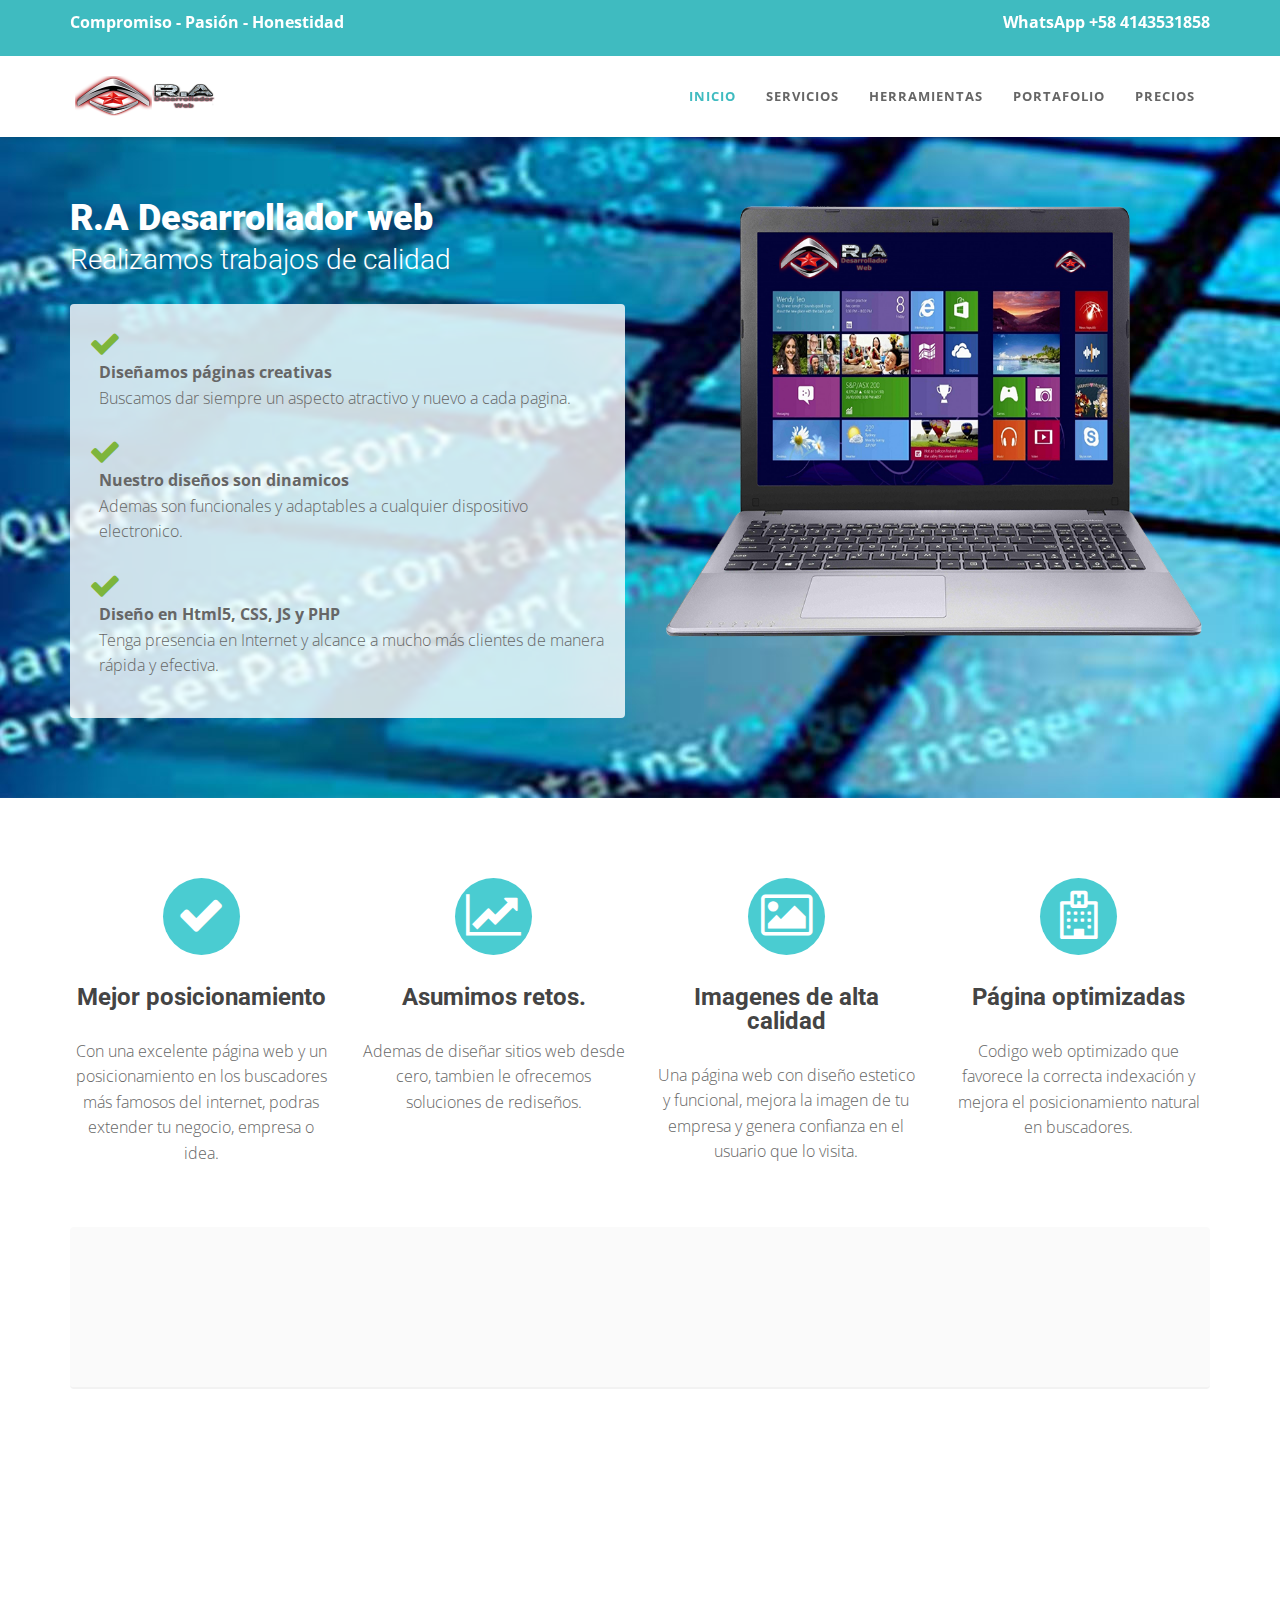
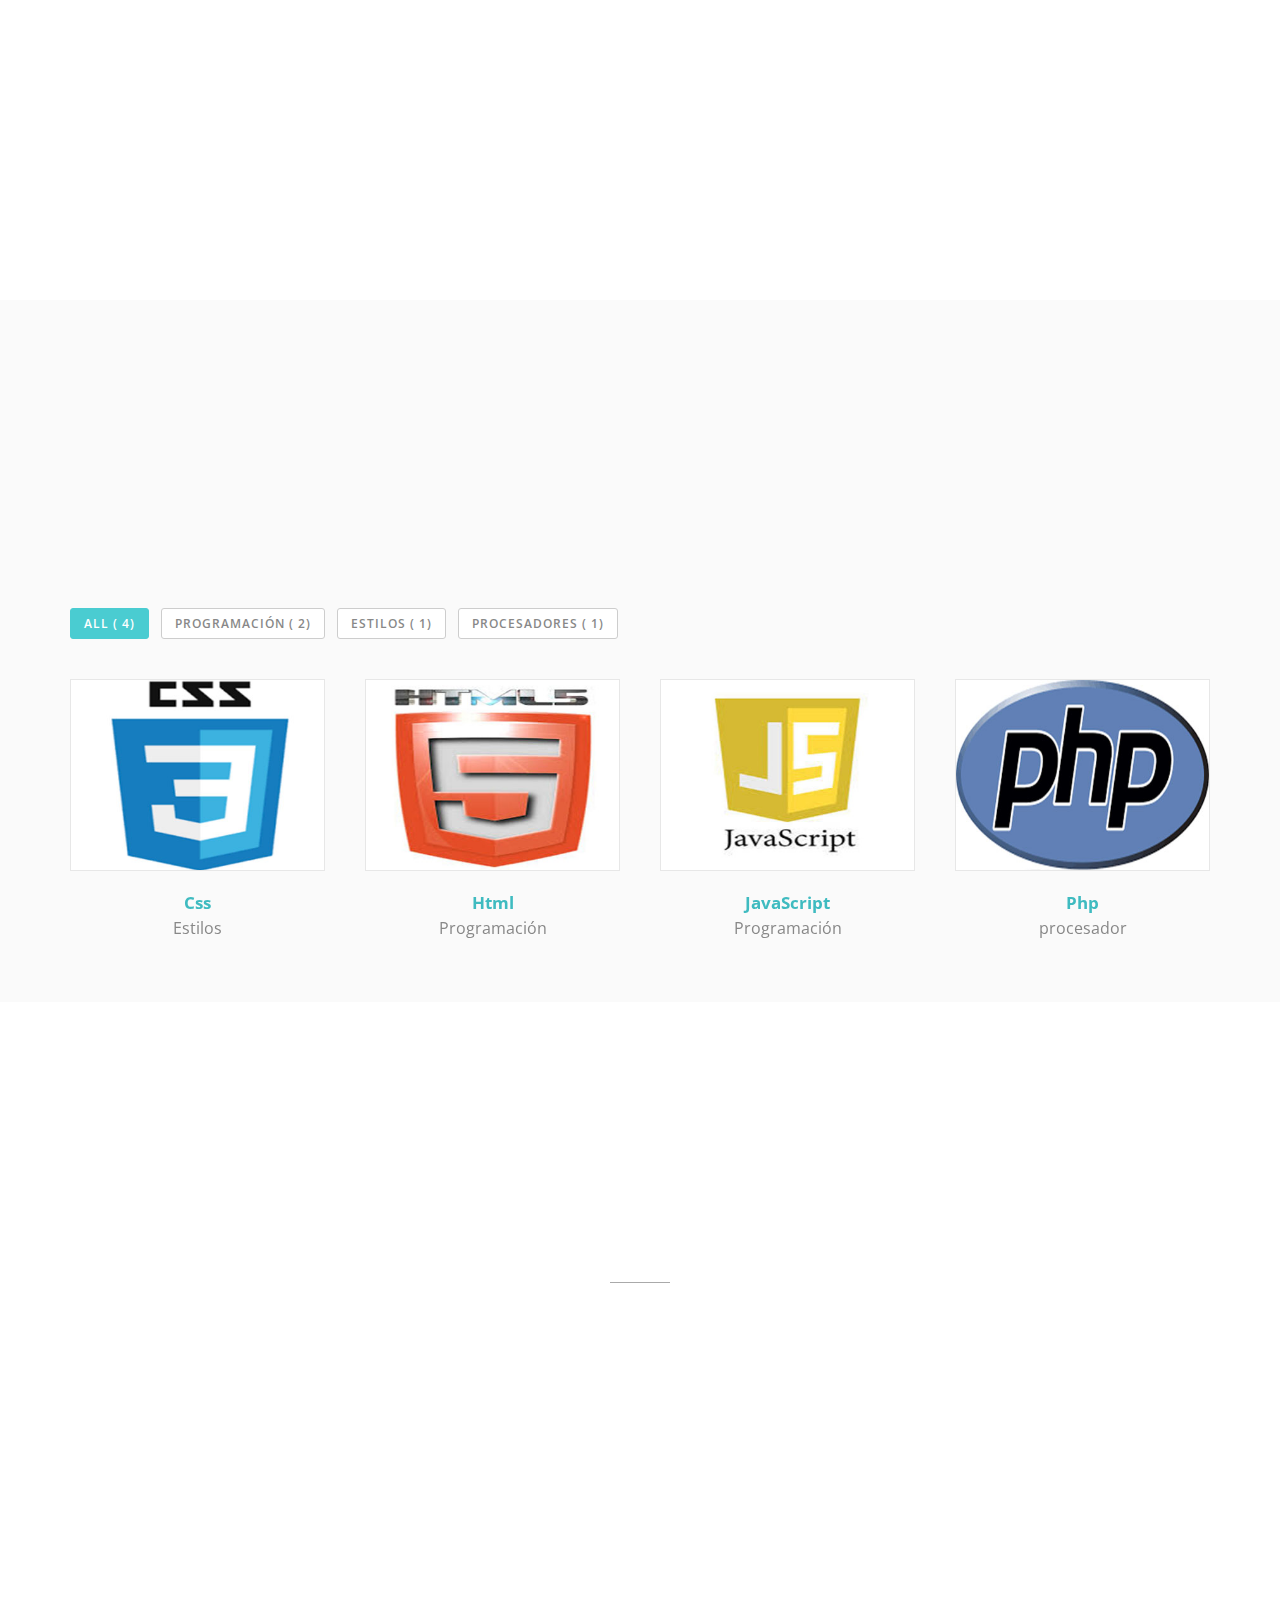
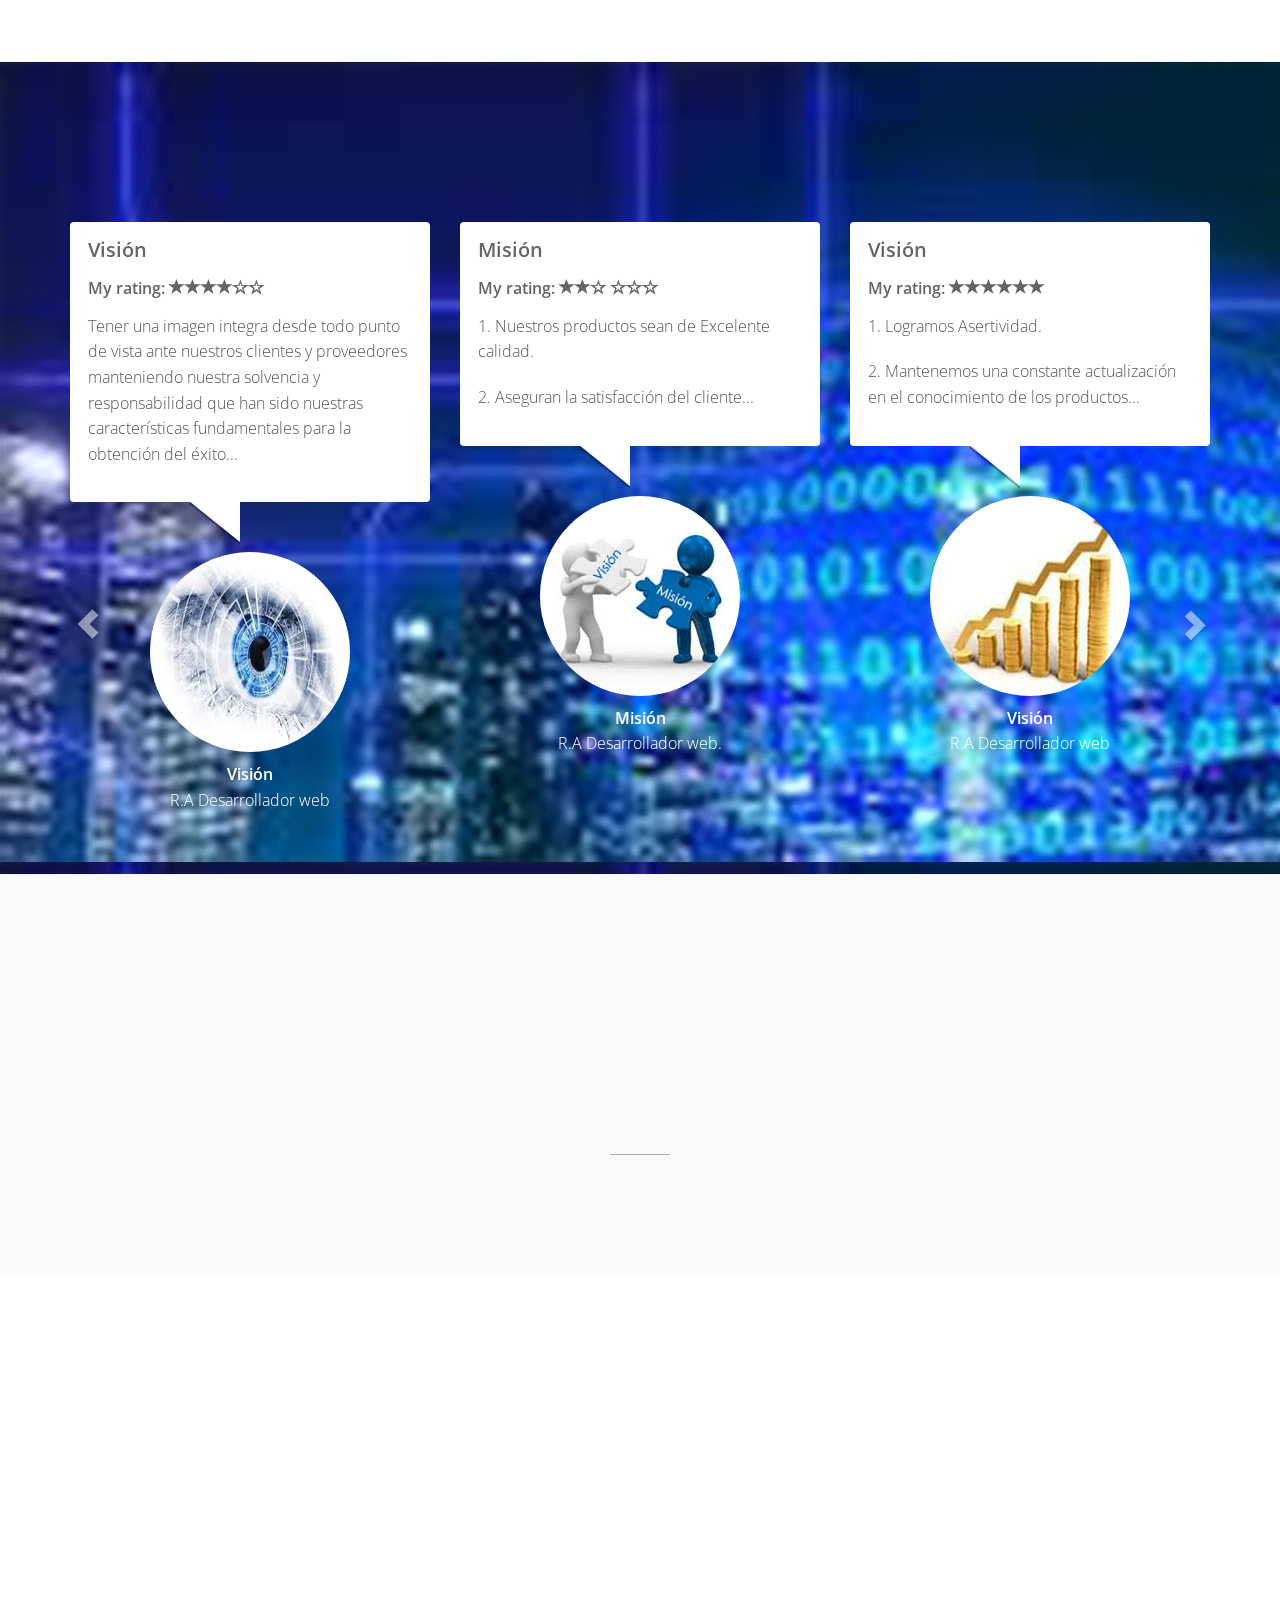
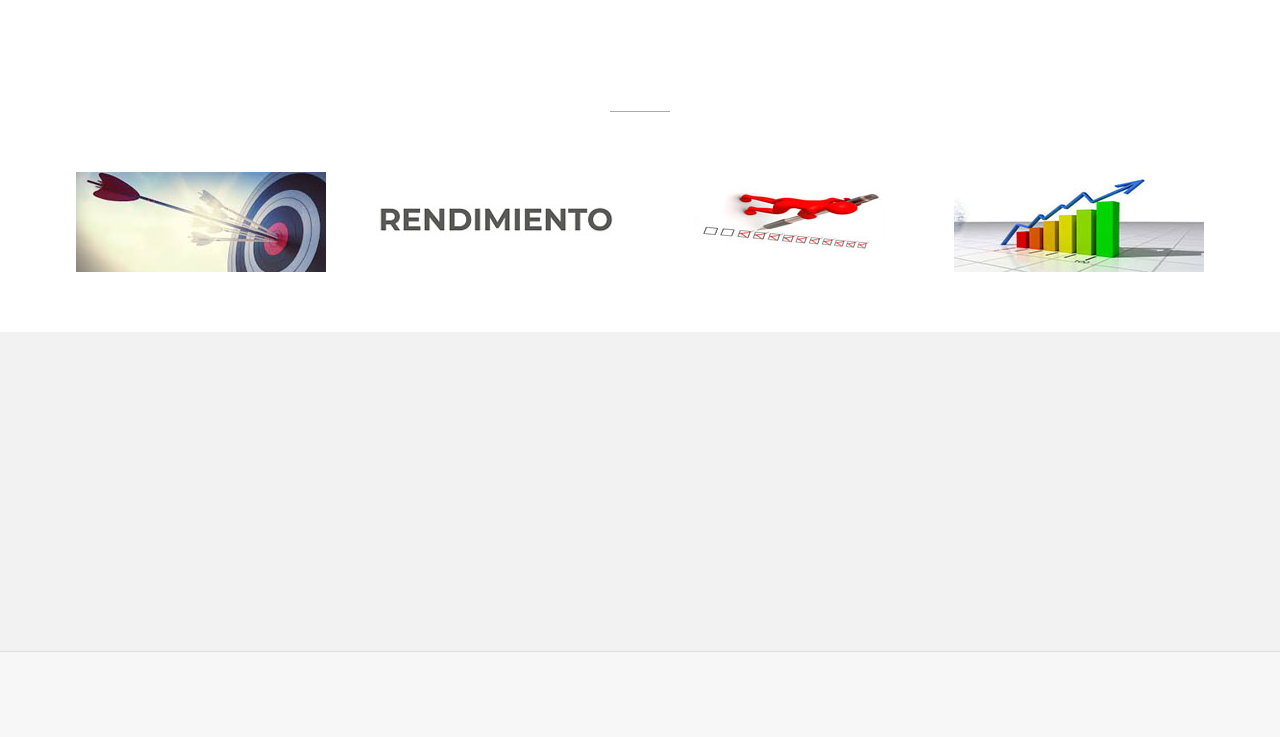
<file: index.html>
<!DOCTYPE html>
<html lang="es">

<head>
  <meta charset="utf-8">
  <meta name="viewport" content="width=device-width, initial-scale=1.0">
  <meta name="description" content="">
  <meta name="author" content="">

  <title>PORTAFOLIO | WEB 6</title>

  <!-- css -->
  <link href="css/bootstrap.min.css" rel="stylesheet" type="text/css">
  <link href="font-awesome/css/font-awesome.min.css" rel="stylesheet" type="text/css" />
  <link rel="stylesheet" type="text/css" href="plugins/cubeportfolio/css/cubeportfolio.min.css">
  <link href="css/nivo-lightbox.css" rel="stylesheet" />
  <link href="css/nivo-lightbox-theme/default/default.css" rel="stylesheet" type="text/css" />
  <link href="css/owl.carousel.css" rel="stylesheet" media="screen" />
  <link href="css/owl.theme.css" rel="stylesheet" media="screen" />
  <link href="css/animate.css" rel="stylesheet" />
  <link href="css/style.css" rel="stylesheet">

  <!-- boxed bg -->
  <link id="bodybg" href="bodybg/bg1.css" rel="stylesheet" type="text/css" />
  <!-- template skin -->
  <link id="t-colors" href="color/default.css" rel="stylesheet">
</head>

<body id="page-top" data-spy="scroll" data-target=".navbar-custom">


  <div id="wrapper">

    <nav class="navbar navbar-custom navbar-fixed-top" role="navigation">
      <div class="top-area">
        <div class="container">
          <div class="row">
            <div class="col-sm-6 col-md-6">
              <p class="bold text-left">Compromiso - Pasión - Honestidad</p>
            </div>
            <div class="col-sm-6 col-md-6">
              <p class="bold text-right">WhatsApp +58 4143531858</p>
            </div>
          </div>
        </div>
      </div>
      <div class="container navigation">

        <div class="navbar-header page-scroll">
          <button type="button" class="navbar-toggle" data-toggle="collapse" data-target=".navbar-main-collapse">
                    <i class="fa fa-bars"></i>
                </button>
          <a class="navbar-brand" href="index.html">
                    <img src="img/logo.png" alt="" width="150" height="40" />
                </a>
        </div>

        <!-- Collect the nav links, forms, and other content for toggling -->
        <div class="collapse navbar-collapse navbar-right navbar-main-collapse">
          <ul class="nav navbar-nav">
            <li class="active"><a href="#intro">Inicio</a></li>
            <li><a href="#service">Servicios</a></li>
            <li><a href="#doctor">Herramientas</a></li>
            <li><a href="#facilities">Portafolio</a></li>
            <li><a href="#pricing">Precios</a></li>
           <!-- <li class="dropdown">
              <a href="#" class="dropdown-toggle" data-toggle="dropdown"><span class="badge custom-badge red pull-right">Extra</span>More <b class="caret"></b></a>
              <ul class="dropdown-menu">
                <li><a href="index.html">Home CTA</a></li>
                <li><a href="index-form.html">Home Form</a></li>
                <li><a href="index-video.html">Home video</a></li>
              </ul>
            </li> -->
          </ul>
        </div>
        <!-- /.navbar-collapse -->
      </div>
      <!-- /.container -->
    </nav>

    <!-- Section: intro -->
    <section id="intro" class="intro">
      <div class="intro-content">
        <div class="container">
          <div class="row">
            <div class="col-lg-6">
              <div class="wow fadeInDown" data-wow-offset="0" data-wow-delay="0.1s">
                <h2 class="h-ultra">R.A Desarrollador web</h2>
              </div>
              <div class="wow fadeInUp" data-wow-offset="0" data-wow-delay="0.1s">
                <h4 class="h-light">Realizamos trabajos de calidad</h4>
              </div>
              <div class="well well-trans">
                <div class="wow fadeInRight" data-wow-delay="0.1s">

                  <ul class="lead-list">
                    <li><span class="fa fa-check fa-2x icon-success"></span> <span class="list"><strong>Diseñamos páginas creativas</strong><br />Buscamos dar siempre un aspecto atractivo y nuevo a cada pagina.</span></li>
                    <li><span class="fa fa-check fa-2x icon-success"></span> <span class="list"><strong>Nuestro diseños son dinamicos</strong><br />Ademas son funcionales y adaptables a cualquier dispositivo electronico.</span></li>
                    <li><span class="fa fa-check fa-2x icon-success"></span> <span class="list"><strong>Diseño en Html5, CSS, JS y PHP</strong><br />Tenga presencia en Internet y alcance a mucho más clientes de manera rápida y efectiva.</span></li>
                  </ul>
                 
                </div>
              </div>


            </div>
            <div class="col-lg-6">
              <div class="wow fadeInUp" data-wow-duration="2s" data-wow-delay="0.2s">
                <img src="img/dummy/img-1.png" class="img-responsive" alt="" />
              </div>
            </div>
          </div>
        </div>
      </div>
    </section>

    <!-- /Section: intro -->

    <!-- Section: boxes -->
    <section id="boxes" class="home-section paddingtop-80">

      <div class="container">
        <div class="row">
          <div class="col-sm-3 col-md-3">
            <div class="wow fadeInUp" data-wow-delay="0.2s">
              <div class="box text-center">

                <i class="fa fa-check fa-3x circled bg-skin"></i>
                <h4 class="h-bold">Mejor posicionamiento</h4>
                <p>
                  Con una excelente página web y un posicionamiento en los buscadores más famosos del internet, podras extender tu negocio, empresa o idea.
                </p>
              </div>
            </div>
          </div>
          <div class="col-sm-3 col-md-3">
            <div class="wow fadeInUp" data-wow-delay="0.2s">
              <div class="box text-center">

                <i class="fa fa-line-chart fa-3x circled bg-skin"></i>
                <h4 class="h-bold">Asumimos retos.</h4>
                <p>
                  Ademas de diseñar sitios web desde cero, tambien le ofrecemos soluciones de rediseños.
                </p>
              </div>
            </div>
          </div>
          <div class="col-sm-3 col-md-3">
            <div class="wow fadeInUp" data-wow-delay="0.2s">
              <div class="box text-center">
                <i class="fa fa-picture-o fa-3x circled bg-skin"></i>
                <h4 class="h-bold">Imagenes de alta calidad</h4>
                <p>
                  Una página web con diseño estetico y funcional, mejora la imagen de tu empresa y genera confianza en el usuario que lo visita.
                </p>
              </div>
            </div>
          </div>
          <div class="col-sm-3 col-md-3">
            <div class="wow fadeInUp" data-wow-delay="0.2s">
              <div class="box text-center">

                <i class="fa fa-hospital-o fa-3x circled bg-skin"></i>
                <h4 class="h-bold">Página optimizadas</h4>
                <p>
                  Codigo web optimizado que favorece la correcta indexación y mejora el posicionamiento natural en buscadores.
                </p>
              </div>
            </div>
          </div>
        </div>
      </div>

    </section>
    <!-- /Section: boxes -->


    <section id="callaction" class="home-section paddingtop-40">
      <div class="container">
        <div class="row">
          <div class="col-md-12">
            <div class="callaction bg-gray">
              <div class="row">
                <div class="col-md-8">
                  <div class="wow fadeInUp" data-wow-delay="0.1s">
                    <div class="cta-text">
                      <h3>Velocidad</h3>
                      <p>Página rapida para que los buscadores lo acepte como pagina reelevante. </p>
                    </div>
                  </div>
                </div>
                
              </div>
            </div>
          </div>
        </div>
      </div>
    </section>


    <!-- Section: services -->
    <section id="service" class="home-section nopadding paddingtop-60">

      <div class="container">

        <div class="row">
          <div class="col-sm-6 col-md-6">
            <div class="wow fadeInUp" data-wow-delay="0.2s">
              <img src="img/dummy/img-1.jpg" class="img-responsive" alt="" />
            </div>
          </div>
          <div class="col-sm-3 col-md-3">

            <div class="wow fadeInRight" data-wow-delay="0.1s">
              <div class="service-box">
                <div class="service-icon">
                  <span class="fa fa-check-square fa-3x"></span>
                </div>
                <div class="service-desc">
                  <h5 class="h-light">Innovamos</h5>
                  <p>Obten la mejor presencia para tu empresa.</p>
                </div>
              </div>
            </div>

            <div class="wow fadeInRight" data-wow-delay="0.2s">
              <div class="service-box">
                <div class="service-icon">
                  <span class="fa fa-laptop fa-3x"></span>
                </div>
                <div class="service-desc">
                  <h5 class="h-light">Servicio</h5>
                  <p>Creamos, sitios web impactantes y profesionales.</p>
                </div>
              </div>
            </div>
            <div class="wow fadeInRight" data-wow-delay="0.3s">
              <div class="service-box">
                <div class="service-icon">
                  <span class="fa fa-code fa-3x"></span>
                </div>
                <div class="service-desc">
                  <h5 class="h-light">Creamos</h5>
                  <p>Diseños visuales personalizados.</p>
                </div>
              </div>
            </div>


          </div>
          <div class="col-sm-3 col-md-3">

            <div class="wow fadeInRight" data-wow-delay="0.1s">
              <div class="service-box">
                <div class="service-icon">
                  <span class="fa fa-male fa-3x"></span>
                </div>
                <div class="service-desc">
                  <h5 class="h-light">Valores</h5>
                  <p>Puntualidad, responsabilidad, integridad y compromiso.</p>
                </div>
              </div>
            </div>

            <div class="wow fadeInRight" data-wow-delay="0.2s">
              <div class="service-box">
                <div class="service-icon">
                  <span class="fa fa-heart fa-3x"></span>
                </div>
                <div class="service-desc">
                  <h5 class="h-light">Valores Humano</h5>
                  <p>Excelencia, trayectoria, Profesionalismo.</p>
                </div>
              </div>
            </div>
           

          </div>

        </div>
      </div>
    </section>
    <!-- /Section: services -->


    <!-- Section: team -->
    <section id="doctor" class="home-section bg-gray paddingbot-60">
      <div class="container marginbot-50">
        <div class="row">
          <div class="col-lg-8 col-lg-offset-2">
            <div class="wow fadeInDown" data-wow-delay="0.1s">
              <div class="section-heading text-center">
               <h2 class="h-bold">Herramientas</h2>
                <p>Algunos programas de diseño web</p>
                
              </div>
            </div>
          </div>
        </div>
      </div>

      <div class="container">
        <div class="row">
          <div class="col-lg-12">

            <div id="filters-container" class="cbp-l-filters-alignLeft">
              <div data-filter="*" class="cbp-filter-item-active cbp-filter-item">All (
                <div class="cbp-filter-counter"></div>)</div>
              <div data-filter=".cardiologist" class="cbp-filter-item">Programación (
                <div class="cbp-filter-counter"></div>)</div>
              <div data-filter=".psychiatrist" class="cbp-filter-item">Estilos (
                <div class="cbp-filter-counter"></div>)</div>
              <div data-filter=".neurologist" class="cbp-filter-item">Procesadores (
                <div class="cbp-filter-counter"></div>)</div>
            </div>

            <div id="grid-container" class="cbp-l-grid-team">
              <ul>
                <li class="cbp-item psychiatrist">
                  <a href="doctors/member1.html" class="cbp-caption cbp-singlePage">
                    <div class="cbp-caption-defaultWrap">
                      <img src="img/team/1.jpg" alt="" width="100%">
                    </div>
                    <div class="cbp-caption-activeWrap">
                      <div class="cbp-l-caption-alignCenter">
                        <div class="cbp-l-caption-body">
                          <div class="cbp-l-caption-text">VER DESCRIPCIÓN</div>
                        </div>
                      </div>
                    </div>
                  </a>
                  <a href="doctors/member1.html" class="cbp-singlePage cbp-l-grid-team-name">Css</a>
                  <div class="cbp-l-grid-team-position">Estilos</div>
                </li>
                <li class="cbp-item cardiologist">
                  <a href="doctors/member2.html" class="cbp-caption cbp-singlePage">
                    <div class="cbp-caption-defaultWrap">
                      <img src="img/team/2.jpg" alt="" width="100%">
                    </div>
                    <div class="cbp-caption-activeWrap">
                      <div class="cbp-l-caption-alignCenter">
                        <div class="cbp-l-caption-body">
                          <div class="cbp-l-caption-text">VER DESCRIPCIÓN</div>
                        </div>
                      </div>
                    </div>
                  </a>
                  <a href="doctors/member2.html" class="cbp-singlePage cbp-l-grid-team-name">Html</a>
                  <div class="cbp-l-grid-team-position">Programación</div>
                </li>
                <li class="cbp-item cardiologist">
                  <a href="doctors/member3.html" class="cbp-caption cbp-singlePage">
                    <div class="cbp-caption-defaultWrap">
                      <img src="img/team/3.jpg" alt="" width="100%">
                    </div>
                    <div class="cbp-caption-activeWrap">
                      <div class="cbp-l-caption-alignCenter">
                        <div class="cbp-l-caption-body">
                          <div class="cbp-l-caption-text">VER DESCRIPCIÓN</div>
                        </div>
                      </div>
                    </div>
                  </a>
                  <a href="doctors/member3.html" class="cbp-singlePage cbp-l-grid-team-name">JavaScript</a>
                  <div class="cbp-l-grid-team-position">Programación</div>
                </li>
                <li class="cbp-item neurologist">
                  <a href="doctors/member4.html" class="cbp-caption cbp-singlePage">
                    <div class="cbp-caption-defaultWrap">
                      <img src="img/team/4.jpg" alt="" width="100%">
                    </div>
                    <div class="cbp-caption-activeWrap">
                      <div class="cbp-l-caption-alignCenter">
                        <div class="cbp-l-caption-body">
                          <div class="cbp-l-caption-text">VER DESCRIPCIÓN</div>
                        </div>
                      </div>
                    </div>
                  </a>
                  <a href="doctors/member4.html" class="cbp-singlePage cbp-l-grid-team-name">Php</a>
                  <div class="cbp-l-grid-team-position">procesador</div>
                </li>

              </ul>
            </div>
          </div>
        </div>
      </div>

    </section>
    <!-- /Section: team -->



    <!-- Section: works -->
    <section id="facilities" class="home-section paddingbot-60">
      <div class="container marginbot-50">
        <div class="row">
          <div class="col-lg-8 col-lg-offset-2">
            <div class="wow fadeInDown" data-wow-delay="0.1s">
              <div class="section-heading text-center">
                <h2 class="h-bold">Portafolio</h2>
                <p>Conoce más acerca de nuestro Portafolio de trabajo, diseños y desarrollos realizados.</p>
              </div>
            </div>
            <div class="divider-short"></div>
          </div>
        </div>
      </div>

      <div class="container">
        <div class="row">
          <div class="col-sm-12 col-md-12 col-lg-12">
            <div class="wow bounceInUp" data-wow-delay="0.2s">
              <div id="owl-works" class="owl-carousel">
                <div class="item"><a href="img/photo/1.jpg" title="This is an image title" data-lightbox-gallery="gallery1" data-lightbox-hidpi="img/works/1@2x.jpg"><img src="img/photo/1.jpg" class="img-responsive" alt="img"></a></div>
                <div class="item"><a href="img/photo/2.jpg" title="This is an image title" data-lightbox-gallery="gallery1" data-lightbox-hidpi="img/works/2@2x.jpg"><img src="img/photo/2.jpg" class="img-responsive " alt="img"></a></div>
                <div class="item"><a href="img/photo/3.jpg" title="This is an image title" data-lightbox-gallery="gallery1" data-lightbox-hidpi="img/works/3@2x.jpg"><img src="img/photo/3.jpg" class="img-responsive " alt="img"></a></div>
                <div class="item"><a href="img/photo/4.jpg" title="This is an image title" data-lightbox-gallery="gallery1" data-lightbox-hidpi="img/works/4@2x.jpg"><img src="img/photo/4.jpg" class="img-responsive " alt="img"></a></div>
                <div class="item"><a href="img/photo/5.jpg" title="This is an image title" data-lightbox-gallery="gallery1" data-lightbox-hidpi="img/works/5@2x.jpg"><img src="img/photo/5.jpg" class="img-responsive " alt="img"></a></div>
                <div class="item"><a href="img/photo/6.jpg" title="This is an image title" data-lightbox-gallery="gallery1" data-lightbox-hidpi="img/works/6@2x.jpg"><img src="img/photo/6.jpg" class="img-responsive " alt="img"></a></div>
              </div>
            </div>
          </div>
        </div>
      </div>
    </section>
    <!-- /Section: works -->


    <!-- Section: testimonial -->
    <section id="testimonial" class="home-section paddingbot-60 parallax" data-stellar-background-ratio="0.5">

      <div class="carousel-reviews broun-block">
        <div class="container">
          <div class="row">
            <div id="carousel-reviews" class="carousel slide" data-ride="carousel">

              <div class="carousel-inner">
                <div class="item active">
                  <div class="col-md-4 col-sm-6">
                    <div class="block-text rel zmin">
                      <a title="" href="#">Visión</a>
                      <div class="mark">My rating: <span class="rating-input"><span data-value="0" class="glyphicon glyphicon-star"></span><span data-value="1" class="glyphicon glyphicon-star"></span><span data-value="2" class="glyphicon glyphicon-star"></span><span data-value="3"
                          class="glyphicon glyphicon-star"></span><span data-value="4" class="glyphicon glyphicon-star-empty"></span><span data-value="5" class="glyphicon glyphicon-star-empty"></span> </span>
                      </div>
                      <p>Tener una imagen integra desde todo punto de vista ante nuestros clientes y proveedores manteniendo nuestra solvencia y responsabilidad que han sido nuestras características fundamentales para la obtención del éxito...</p>
                      <ins class="ab zmin sprite sprite-i-triangle block"></ins>
                    </div>
                    <div class="person-text rel text-light">
                      <img src="img/testimonials/1.jpg" alt="" class="person img-circle" />
                      <a title="" href="#">Visión</a>
                      <span>R.A Desarrollador web</span>
                    </div>
                  </div>
                  <div class="col-md-4 col-sm-6 hidden-xs">
                    <div class="block-text rel zmin">
                      <a title="" href="#">Misión</a>
                      <div class="mark">My rating: <span class="rating-input"><span data-value="0" class="glyphicon glyphicon-star"></span><span data-value="1" class="glyphicon glyphicon-star"></span><span data-value="2" class="glyphicon glyphicon-star-empty"></span>
                        <span
                          data-value="3" class="glyphicon glyphicon-star-empty"></span><span data-value="4" class="glyphicon glyphicon-star-empty"></span><span data-value="5" class="glyphicon glyphicon-star-empty"></span> </span>
                      </div>
                      <p>1. Nuestros productos sean de Excelente calidad.
                     </p>
                     <p> 2. Aseguran la satisfacción del cliente...</p>
                      <ins class="ab zmin sprite sprite-i-triangle block"></ins>
                    </div>
                    <div class="person-text rel text-light">
                      <img src="img/testimonials/2.jpg" alt="" class="person img-circle" />
                      <a title="" href="#">Misión</a>
                      <span>R.A Desarrollador web.</span>
                    </div>
                  </div>
                  <div class="col-md-4 col-sm-6 hidden-sm hidden-xs">
                    <div class="block-text rel zmin">
                      <a title="" href="#">Visión</a>
                      <div class="mark">My rating: <span class="rating-input"><span data-value="0" class="glyphicon glyphicon-star"></span><span data-value="1" class="glyphicon glyphicon-star"></span><span data-value="2" class="glyphicon glyphicon-star"></span><span data-value="3"
                          class="glyphicon glyphicon-star"></span><span data-value="4" class="glyphicon glyphicon-star"></span><span data-value="5" class="glyphicon glyphicon-star"></span> </span>
                      </div>
                      <p>1. Logramos Asertividad.
                      </p>
                      <p>2. Mantenemos una constante actualización en el conocimiento de los productos...</p>
                      <ins class="ab zmin sprite sprite-i-triangle block"></ins>
                    </div>
                    <div class="person-text rel text-light">
                      <img src="img/testimonials/3.jpg" alt="" class="person img-circle" />
                      <a title="" href="#">Visión</a>
                      <span>R.A Desarrollador web</span>
                    </div>
                  </div>
                </div>
                <div class="item">
                  <div class="col-md-4 col-sm-6">
                    <div class="block-text rel zmin">
                      <a title="" href="#">Trayectoria</a>
                      <div class="mark">My rating: <span class="rating-input"><span data-value="0" class="glyphicon glyphicon-star"></span><span data-value="1" class="glyphicon glyphicon-star"></span><span data-value="2" class="glyphicon glyphicon-star"></span><span data-value="3"
                          class="glyphicon glyphicon-star"></span><span data-value="4" class="glyphicon glyphicon-star-empty"></span><span data-value="5" class="glyphicon glyphicon-star-empty"></span> </span>
                      </div>
                      <p>Desde nuestros inicios nuestra trayectoria en el campo laboral ha sido de muchos aprendizajes y reconocimientos, donde cada día innovamos con tecnología de punta ...</p>
                      <ins class="ab zmin sprite sprite-i-triangle block"></ins>
                    </div>
                    <div class="person-text rel text-light">
                      <img src="img/testimonials/4.jpg" alt="" class="person img-circle" />
                      <a title="" href="#">Trayectoria</a>
                      <span>R.A Desarrrollador web</span>
                    </div>
                  </div>
                  <div class="col-md-4 col-sm-6 hidden-xs">
                    <div class="block-text rel zmin">
                      <a title="" href="#">Expectativa</a>
                      <div class="mark">My rating: <span class="rating-input"><span data-value="0" class="glyphicon glyphicon-star"></span><span data-value="1" class="glyphicon glyphicon-star"></span><span data-value="2" class="glyphicon glyphicon-star-empty"></span>
                        <span
                          data-value="3" class="glyphicon glyphicon-star-empty"></span><span data-value="4" class="glyphicon glyphicon-star-empty"></span><span data-value="5" class="glyphicon glyphicon-star-empty"></span> </span>
                      </div>
                      <p>garantizar resultados óptimos y cumplir las expectativas de nuestros clientes....</p>
                      <ins class="ab zmin sprite sprite-i-triangle block"></ins>
                    </div>
                    <div class="person-text rel text-light">
                      <img src="img/testimonials/5.jpg" alt="" class="person img-circle" />
                      <a title="" href="#">Expectativas</a>
                      <span>R.A Desarrrollador web</span>
                    </div>
                  </div>
                  <div class="col-md-4 col-sm-6 hidden-sm hidden-xs">
                    <div class="block-text rel zmin">
                      <a title="" href="#">Rendimiento</a>
                      <div class="mark">My rating: <span class="rating-input"><span data-value="0" class="glyphicon glyphicon-star"></span><span data-value="1" class="glyphicon glyphicon-star"></span><span data-value="2" class="glyphicon glyphicon-star"></span><span data-value="3"
                          class="glyphicon glyphicon-star"></span><span data-value="4" class="glyphicon glyphicon-star"></span><span data-value="5" class="glyphicon glyphicon-star"></span> </span>
                      </div>
                      <p>Tu tiempo es muy valioso, entonces, ¿por qué esperar meses para crear un sitio? Obtendremos tu contenido e imágenes en línea rápidamente</p>
                      <ins class="ab zmin sprite sprite-i-triangle block"></ins>
                    </div>
                    <div class="person-text rel text-light">
                      <img src="img/testimonials/6.jpg" alt="" class="person img-circle" />
                      <a title="" href="#">Rendimiento</a>
                      <span>R.A Desarrrollador web</span>
                    </div>
                  </div>
                </div>


              </div>

              <a class="left carousel-control" href="#carousel-reviews" role="button" data-slide="prev">
                    <span class="glyphicon glyphicon-chevron-left"></span>
                </a>
              <a class="right carousel-control" href="#carousel-reviews" role="button" data-slide="next">
                    <span class="glyphicon glyphicon-chevron-right"></span>
                </a>
            </div>
          </div>
        </div>
      </div>
    </section>
    <!-- /Section: testimonial -->


    <!-- Section: pricing -->
    <section id="pricing" class="home-section bg-gray paddingbot-60">
      <div class="container marginbot-50">
        <div class="row">
          <div class="col-lg-8 col-lg-offset-2">
            <div class="wow lightSpeedIn" data-wow-delay="0.1s">
              <div class="section-heading text-center">
                <h2 class="h-bold">Sin tarifas ocultas.</h2>
                <p>Paga una tarifa única por la creación del sitio, luego una tarifa de hosting anual. Sin sorpresas.</p>
              </div>
            </div>
            <div class="divider-short"></div>
          </div>
        </div>
      </div>

     
    </section>
    <!-- /Section: pricing -->

    <section id="partner" class="home-section paddingbot-60">
      <div class="container marginbot-50">
        <div class="row">
          <div class="col-lg-8 col-lg-offset-2">
            <div class="wow lightSpeedIn" data-wow-delay="0.1s">
              <div class="section-heading text-center">
                <h2 class="h-bold">Todos los planes incluyen</h2>
                <p>Dominio gratis el primer año.</p>
                <p>Consulta gratuita para conocer tu negocio y establecer objetivos para el diseño de tu sitio web</p>
                <p>Diseño moderno y con varias páginas personalizado para tu negocio</p>
                <p>Hermosos diseños optimizados para dispositivos móviles adaptados a tu marca</p>
              </div>
            </div>
            <div class="divider-short"></div>
          </div>
        </div>
      </div>

      <div class="container">
        <div class="row">
          <div class="col-sm-6 col-md-3">
            <div class="partner">
              <a href="#"><img src="img/dummy/partner-1.jpg" alt="" /></a>
            </div>
          </div>
          <div class="col-sm-6 col-md-3">
            <div class="partner">
              <a href="#"><img src="img/dummy/partner-2.jpg" alt="" /></a>
            </div>
          </div>
          <div class="col-sm-6 col-md-3">
            <div class="partner">
              <a href="#"><img src="img/dummy/partner-3.jpg" alt="" /></a>
            </div>
          </div>
          <div class="col-sm-6 col-md-3">
            <div class="partner">
              <a href="#"><img src="img/dummy/partner-4.jpg" alt="" /></a>
            </div>
          </div>
        </div>
      </div>
    </section>

    <footer>

      <div class="container">
        <div class="row">
          <div class="col-sm-6 col-md-4">
            <div class="wow fadeInDown" data-wow-delay="0.1s">
              <div class="widget">
                <h5>Contactanos</h5>
                <p>
                  Con un sitio web del Equipo profesional de R.A Desarrollador web, tú solo proporcionas el contenido y las imágenes; nosotros nos encargamos de todo lo demás. Si no tienes ninguna imagen, no hay problema. Podemos insertar imágenes profesionales que se adecuarán perfectamente a tu sitio.
                </p>
              </div>
            </div>
            
          </div>
          <div class="col-sm-6 col-md-4">
            <div class="wow fadeInDown" data-wow-delay="0.1s">
              <div class="widget">
                <h5>Contactanos</h5>
                <p>
                  Tu maravilloso sitio web nuevo está a la vuelta de la esquina.
                </p>
                <ul>
                 
                  <li>
                    <span class="fa-stack fa-lg">
									<i class="fa fa-circle fa-stack-2x"></i>
									<i class="fa fa-phone fa-stack-1x fa-inverse"></i>
								</span> +58 4143531858 whatsApp
                  </li>
                  <li>
                    <span class="fa-stack fa-lg">
									<i class="fa fa-circle fa-stack-2x"></i>
									<i class="fa fa-envelope-o fa-stack-1x fa-inverse"></i>
								</span> roderich_ang1975@hotmail.com
                  </li>

                </ul>
              </div>
            </div>
          </div>
          <div class="col-sm-6 col-md-4">
            <div class="wow fadeInDown" data-wow-delay="0.1s">
              <div class="widget">
                <h5>NUESTRA UBICACIÓN</h5>
                <p>Urb El Recreo parcela 90-05 Barquisimeto - Venezuela</p>

              </div>
            </div>
           
          </div>
        </div>
      </div>
      <div class="sub-footer">
        <div class="container">
          <div class="row">
            <div class="col-sm-6 col-md-6 col-lg-6">
              <div class="wow fadeInLeft" data-wow-delay="0.1s">
                <div class="text-left">
                  <p>&copy;Copyright - R.A Desarrollador Todos los derechos reservados.</p>
                </div>
              </div>
            </div>
            <div class="col-sm-6 col-md-6 col-lg-6">
              <div class="wow fadeInRight" data-wow-delay="0.1s">
                <div class="text-right">
                  <div class="credits">
            
                    <a href="http://www.servitecflhuaraz.com/">R.A Desarrollador web</a> by Roderich A
                  </div>
                </div>
              </div>
            </div>
          </div>
        </div>
      </div>
    </footer>

  </div>
  <a href="#" class="scrollup"><i class="fa fa-angle-up active"></i></a>

  <!-- Core JavaScript Files -->
  <script src="js/jquery.min.js"></script>
  <script src="js/bootstrap.min.js"></script>
  <script src="js/jquery.easing.min.js"></script>
  <script src="js/wow.min.js"></script>
  <script src="js/jquery.scrollTo.js"></script>
  <script src="js/jquery.appear.js"></script>
  <script src="js/stellar.js"></script>
  <script src="plugins/cubeportfolio/js/jquery.cubeportfolio.min.js"></script>
  <script src="js/owl.carousel.min.js"></script>
  <script src="js/nivo-lightbox.min.js"></script>
  <script src="js/custom.js"></script>

</body>

</html>
</file>
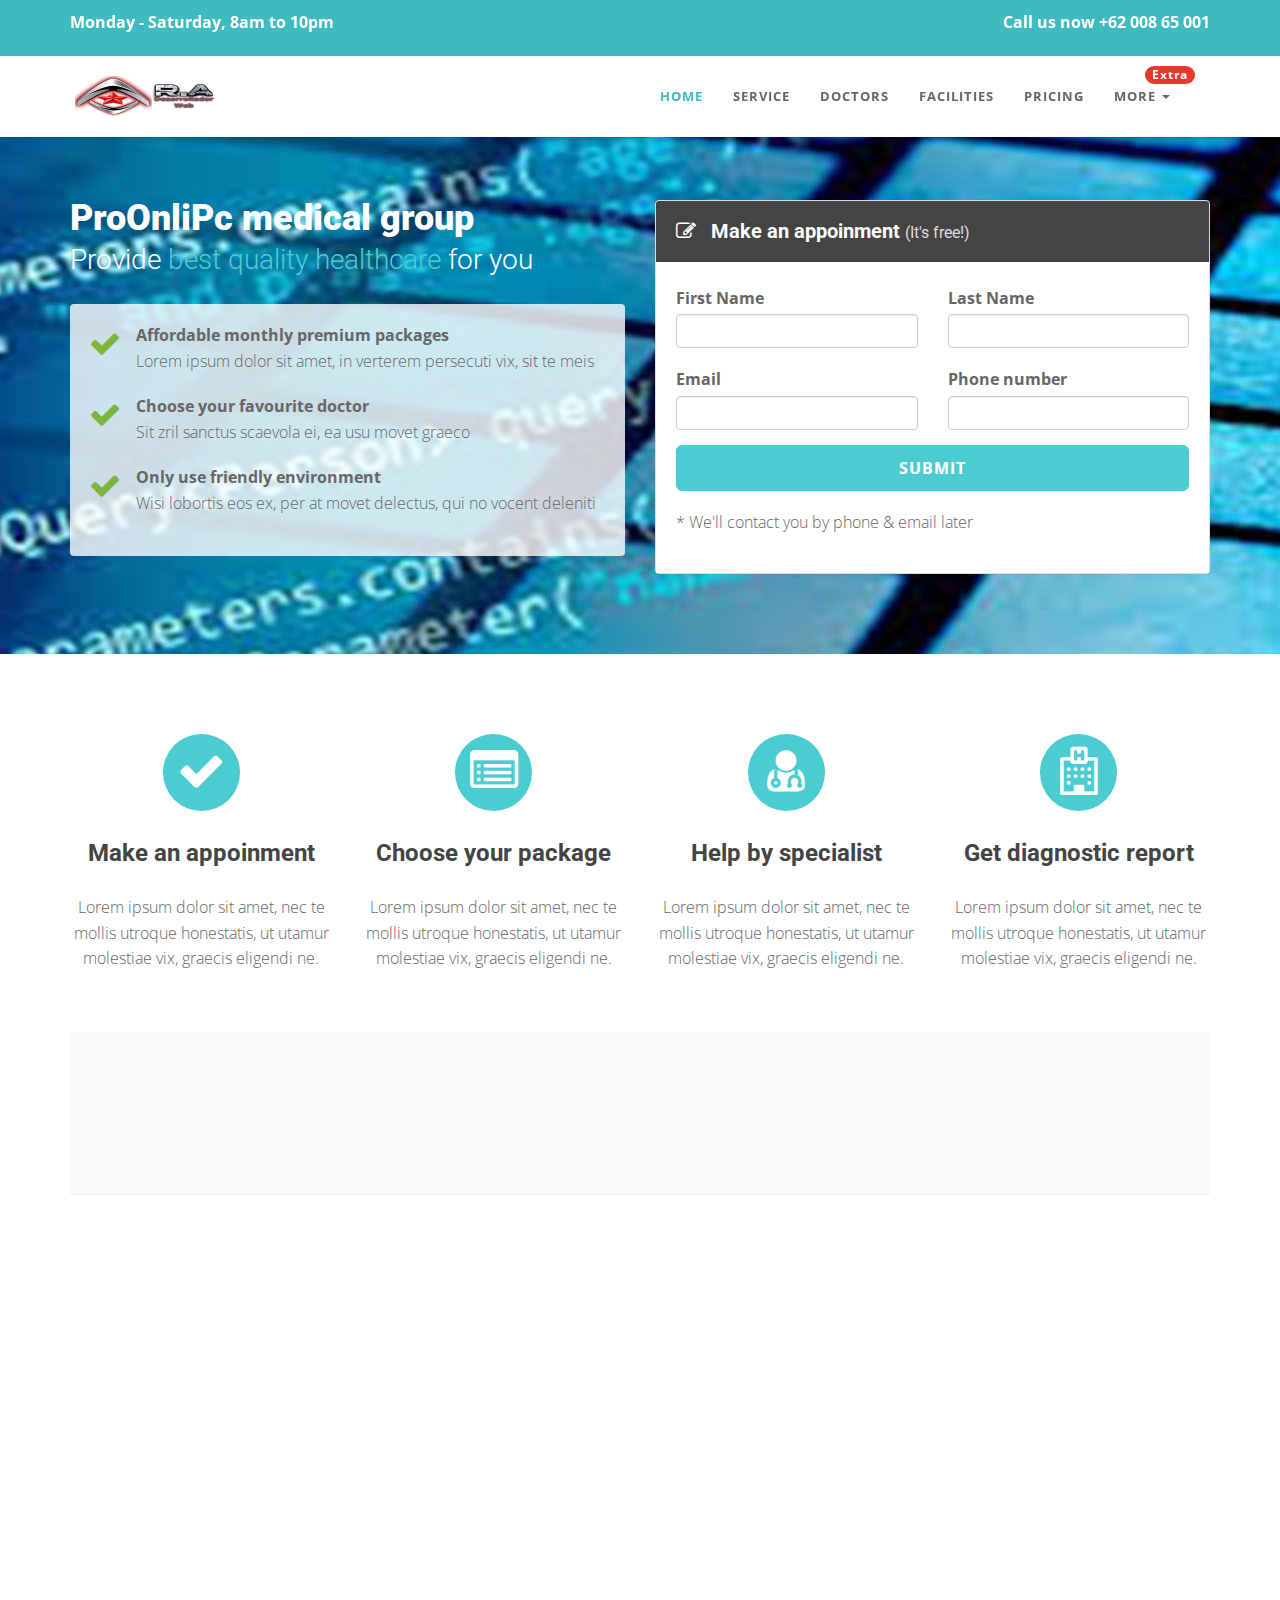
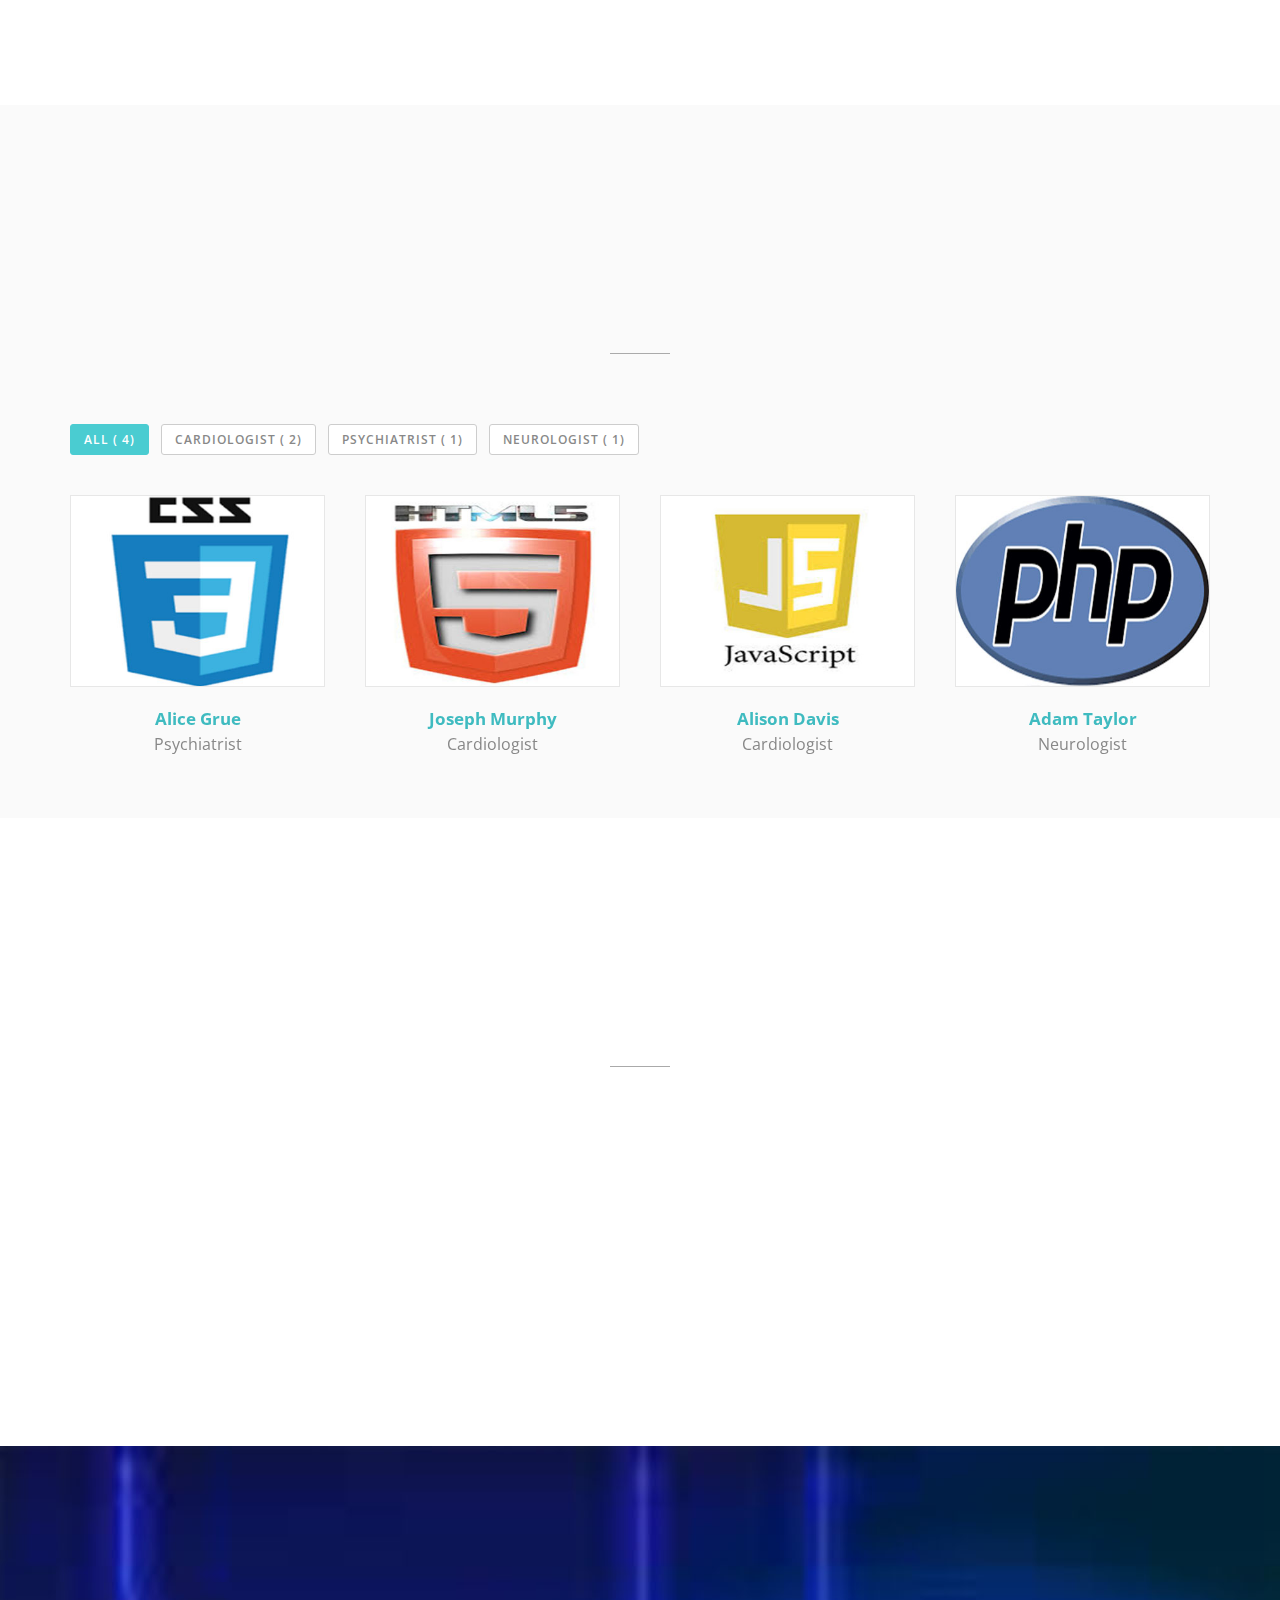
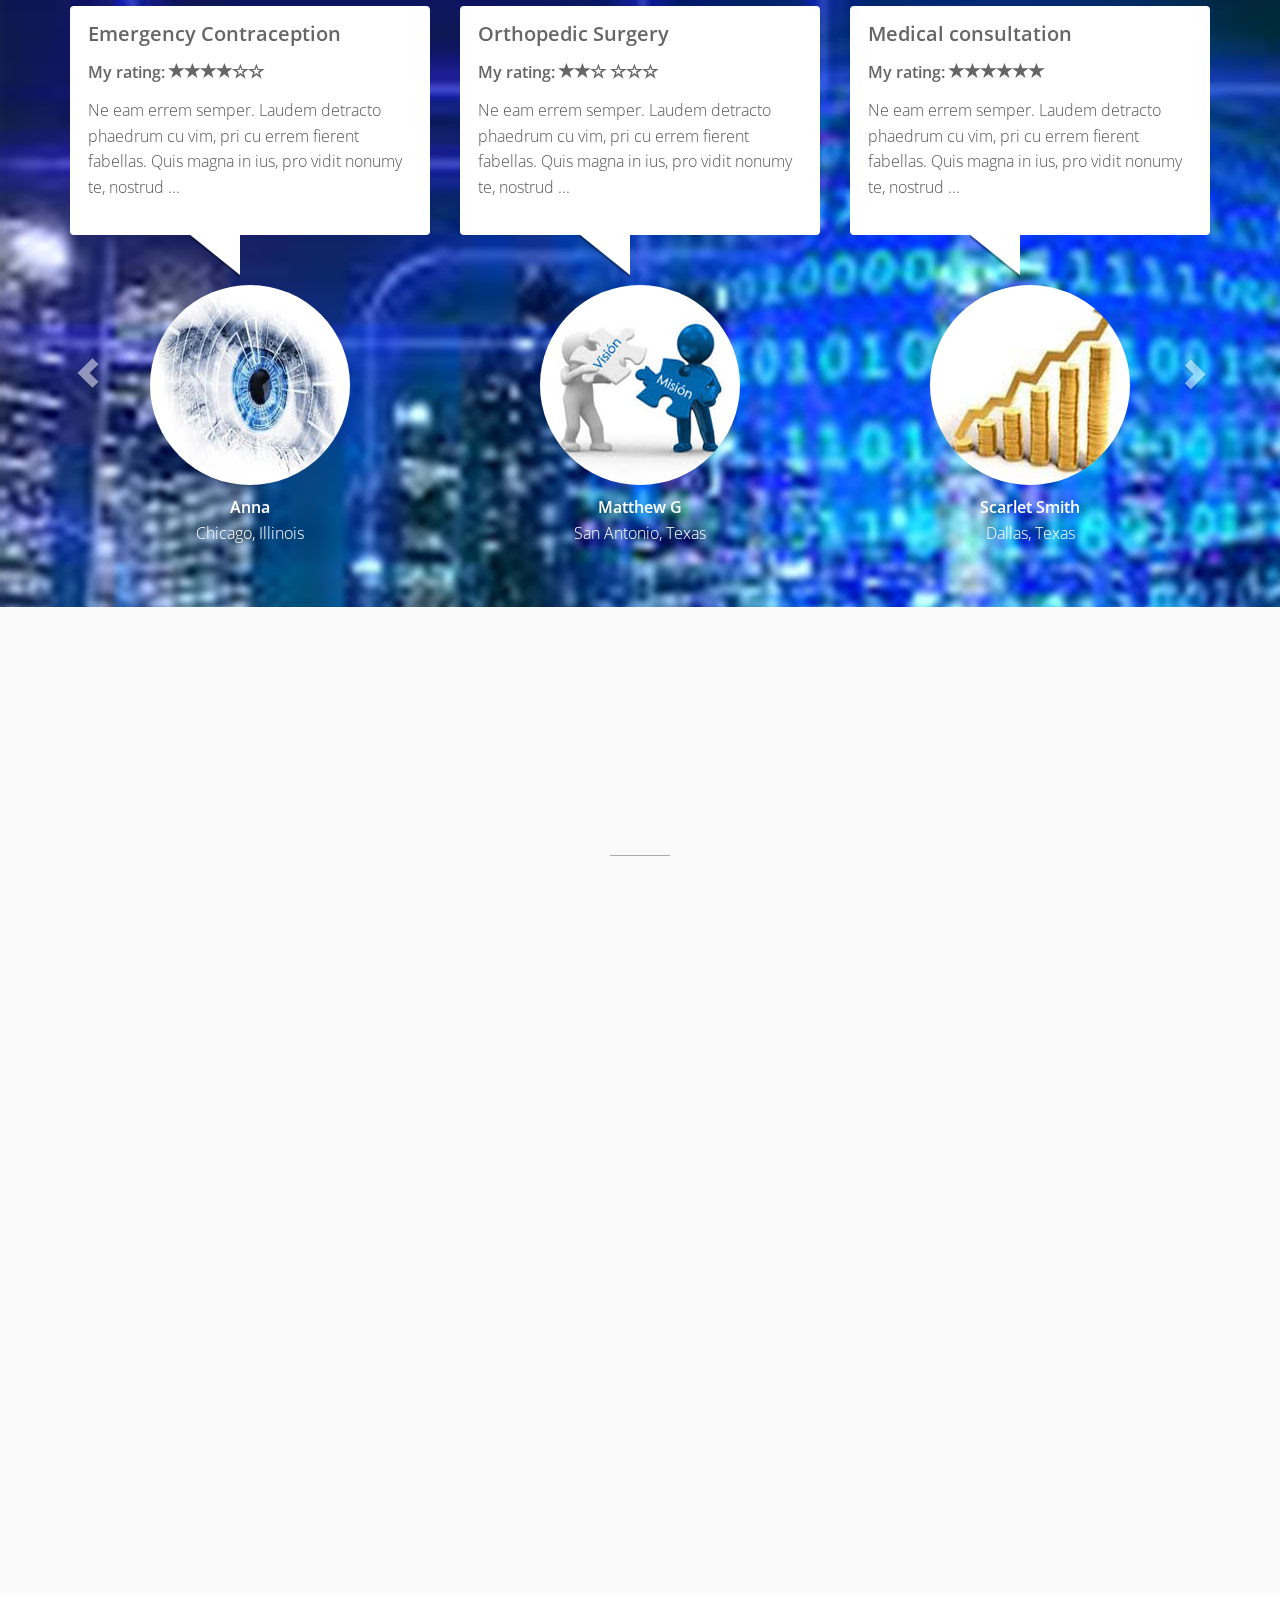
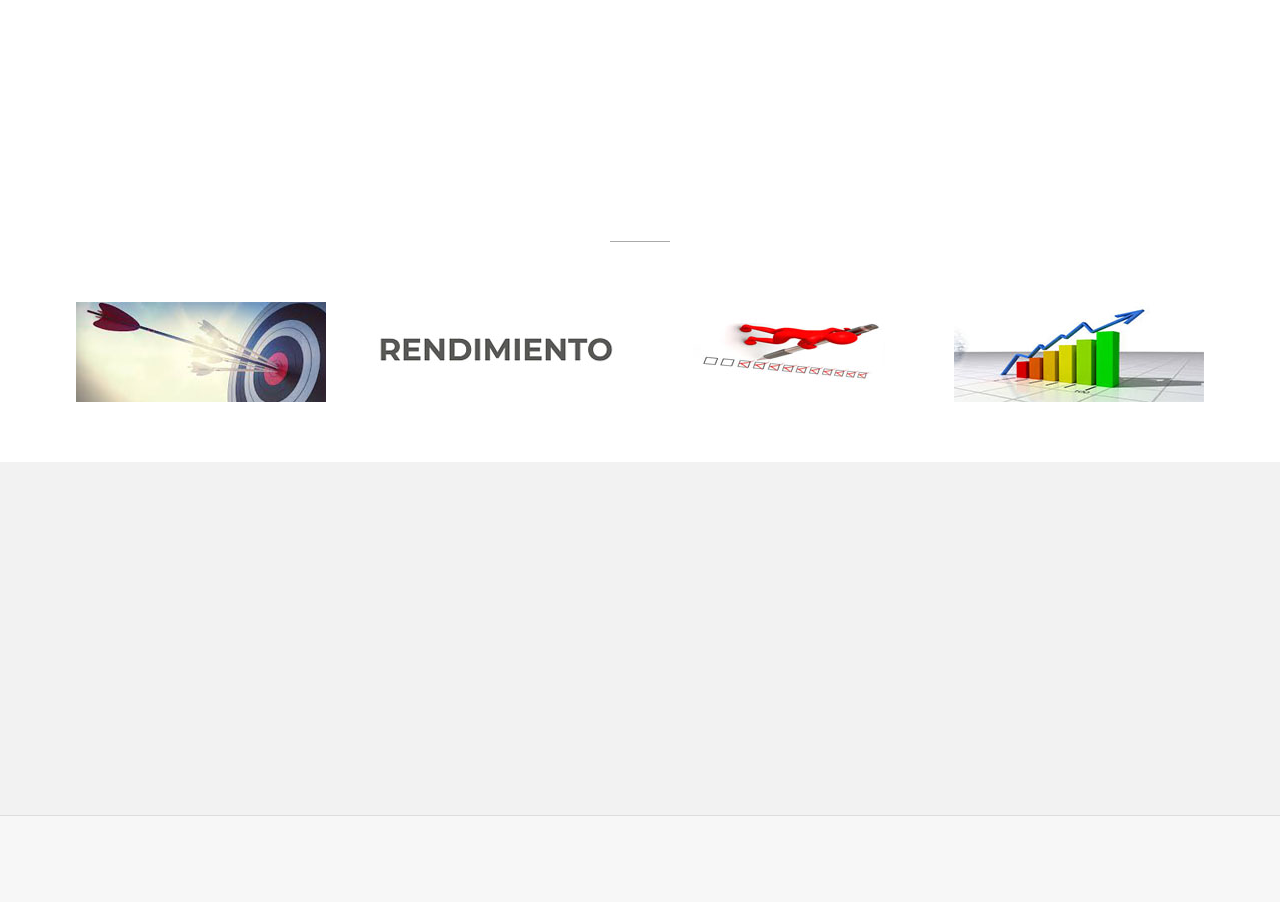
<file: index-form.html>
<!DOCTYPE html>
<html lang="en">

<head>
  <meta charset="utf-8">
  <meta name="viewport" content="width=device-width, initial-scale=1.0">
  <meta name="description" content="">
  <meta name="author" content="">

  <title>PLANTILLA | WEB 6</title>

  <!-- css -->
  <link href="css/bootstrap.min.css" rel="stylesheet" type="text/css">
  <link href="font-awesome/css/font-awesome.min.css" rel="stylesheet" type="text/css" />
  <link rel="stylesheet" type="text/css" href="plugins/cubeportfolio/css/cubeportfolio.min.css">
  <link href="css/nivo-lightbox.css" rel="stylesheet" />
  <link href="css/nivo-lightbox-theme/default/default.css" rel="stylesheet" type="text/css" />
  <link href="css/owl.carousel.css" rel="stylesheet" media="screen" />
  <link href="css/owl.theme.css" rel="stylesheet" media="screen" />
  <link href="css/animate.css" rel="stylesheet" />
  <link href="css/style.css" rel="stylesheet">

  <!-- boxed bg -->
  <link id="bodybg" href="bodybg/bg1.css" rel="stylesheet" type="text/css" />
  <!-- template skin -->
  <link id="t-colors" href="color/default.css" rel="stylesheet">

</head>

<body id="page-top" data-spy="scroll" data-target=".navbar-custom">

  <div id="wrapper">

    <nav class="navbar navbar-custom navbar-fixed-top" role="navigation">
      <div class="top-area">
        <div class="container">
          <div class="row">
            <div class="col-sm-6 col-md-6">
              <p class="bold text-left">Monday - Saturday, 8am to 10pm </p>
            </div>
            <div class="col-sm-6 col-md-6">
              <p class="bold text-right">Call us now +62 008 65 001</p>
            </div>
          </div>
        </div>
      </div>
      <div class="container navigation">

        <div class="navbar-header page-scroll">
          <button type="button" class="navbar-toggle" data-toggle="collapse" data-target=".navbar-main-collapse">
                    <i class="fa fa-bars"></i>
                </button>
          <a class="navbar-brand" href="index.html">
                    <img src="img/logo.png" alt="" width="150" height="40" />
                </a>
        </div>

        <!-- Collect the nav links, forms, and other content for toggling -->
        <div class="collapse navbar-collapse navbar-right navbar-main-collapse">
          <ul class="nav navbar-nav">
            <li class="active"><a href="#intro">Home</a></li>
            <li><a href="#service">Service</a></li>
            <li><a href="#doctor">Doctors</a></li>
            <li><a href="#facilities">Facilities</a></li>
            <li><a href="#pricing">Pricing</a></li>
            <li class="dropdown">
              <a href="#" class="dropdown-toggle" data-toggle="dropdown"><span class="badge custom-badge red pull-right">Extra</span>More <b class="caret"></b></a>
              <ul class="dropdown-menu">
                <li><a href="index.html">Home CTA</a></li>
                <li><a href="index-form.html">Home Form</a></li>
                <li><a href="index-video.html">Home video</a></li>
              </ul>
            </li>
          </ul>
        </div>
        <!-- /.navbar-collapse -->
      </div>
      <!-- /.container -->
    </nav>


    <!-- Section: intro -->
    <section id="intro" class="intro">
      <div class="intro-content">
        <div class="container">
          <div class="row">
            <div class="col-lg-6">
              <div class="wow fadeInDown" data-wow-offset="0" data-wow-delay="0.1s">
                <h2 class="h-ultra">ProOnliPc medical group</h2>
              </div>
              <div class="wow fadeInUp" data-wow-offset="0" data-wow-delay="0.1s">
                <h4 class="h-light">Provide <span class="color">best quality healthcare</span> for you</h4>
              </div>
              <div class="well well-trans">
                <div class="wow fadeInRight" data-wow-delay="0.1s">

                  <ul class="lead-list">
                    <li><span class="fa fa-check fa-2x icon-success"></span> <span class="list"><strong>Affordable monthly premium packages</strong><br />Lorem ipsum dolor sit amet, in verterem persecuti vix, sit te meis</span></li>
                    <li><span class="fa fa-check fa-2x icon-success"></span> <span class="list"><strong>Choose your favourite doctor</strong><br />Sit zril sanctus scaevola ei, ea usu movet graeco</span></li>
                    <li><span class="fa fa-check fa-2x icon-success"></span> <span class="list"><strong>Only use friendly environment</strong><br />Wisi lobortis eos ex, per at movet delectus, qui no vocent deleniti</span></li>
                  </ul>

                </div>
              </div>


            </div>
            <div class="col-lg-6">
              <div class="form-wrapper">
                <div class="wow fadeInRight" data-wow-duration="2s" data-wow-delay="0.2s">

                  <div class="panel panel-skin">
                    <div class="panel-heading">
                      <h3 class="panel-title"><span class="fa fa-pencil-square-o"></span> Make an appoinment <small>(It's free!)</small></h3>
                    </div>
                    <div class="panel-body">
                      <div id="sendmessage">Your message has been sent. Thank you!</div>
                      <div id="errormessage"></div>

                      <form action="" method="post" role="form" class="contactForm lead">
                        <div class="row">
                          <div class="col-xs-6 col-sm-6 col-md-6">
                            <div class="form-group">
                              <label>First Name</label>
                              <input type="text" name="first_name" id="first_name" class="form-control input-md" data-rule="minlen:3" data-msg="Please enter at least 3 chars">
                              <div class="validation"></div>
                            </div>
                          </div>
                          <div class="col-xs-6 col-sm-6 col-md-6">
                            <div class="form-group">
                              <label>Last Name</label>
                              <input type="text" name="last_name" id="last_name" class="form-control input-md" data-rule="minlen:3" data-msg="Please enter at least 3 chars">
                              <div class="validation"></div>
                            </div>
                          </div>
                        </div>

                        <div class="row">
                          <div class="col-xs-6 col-sm-6 col-md-6">
                            <div class="form-group">
                              <label>Email</label>
                              <input type="email" name="email" id="email" class="form-control input-md" data-rule="email" data-msg="Please enter a valid email">
                              <div class="validation"></div>
                            </div>
                          </div>
                          <div class="col-xs-6 col-sm-6 col-md-6">
                            <div class="form-group">
                              <label>Phone number</label>
                              <input type="text" name="phone" id="phone" class="form-control input-md" data-rule="required" data-msg="The phone number is required">
                              <div class="validation"></div>
                            </div>
                          </div>
                        </div>

                        <input type="submit" value="Submit" class="btn btn-skin btn-block btn-lg">

                        <p class="lead-footer">* We'll contact you by phone & email later</p>

                      </form>
                    </div>
                  </div>

                </div>
              </div>
            </div>
          </div>
        </div>
      </div>
    </section>

    <!-- /Section: intro -->

    <!-- Section: boxes -->
    <section id="boxes" class="home-section paddingtop-80">

      <div class="container">
        <div class="row">
          <div class="col-sm-3 col-md-3">
            <div class="wow fadeInUp" data-wow-delay="0.2s">
              <div class="box text-center">

                <i class="fa fa-check fa-3x circled bg-skin"></i>
                <h4 class="h-bold">Make an appoinment</h4>
                <p>
                  Lorem ipsum dolor sit amet, nec te mollis utroque honestatis, ut utamur molestiae vix, graecis eligendi ne.
                </p>
              </div>
            </div>
          </div>
          <div class="col-sm-3 col-md-3">
            <div class="wow fadeInUp" data-wow-delay="0.2s">
              <div class="box text-center">

                <i class="fa fa-list-alt fa-3x circled bg-skin"></i>
                <h4 class="h-bold">Choose your package</h4>
                <p>
                  Lorem ipsum dolor sit amet, nec te mollis utroque honestatis, ut utamur molestiae vix, graecis eligendi ne.
                </p>
              </div>
            </div>
          </div>
          <div class="col-sm-3 col-md-3">
            <div class="wow fadeInUp" data-wow-delay="0.2s">
              <div class="box text-center">
                <i class="fa fa-user-md fa-3x circled bg-skin"></i>
                <h4 class="h-bold">Help by specialist</h4>
                <p>
                  Lorem ipsum dolor sit amet, nec te mollis utroque honestatis, ut utamur molestiae vix, graecis eligendi ne.
                </p>
              </div>
            </div>
          </div>
          <div class="col-sm-3 col-md-3">
            <div class="wow fadeInUp" data-wow-delay="0.2s">
              <div class="box text-center">

                <i class="fa fa-hospital-o fa-3x circled bg-skin"></i>
                <h4 class="h-bold">Get diagnostic report</h4>
                <p>
                  Lorem ipsum dolor sit amet, nec te mollis utroque honestatis, ut utamur molestiae vix, graecis eligendi ne.
                </p>
              </div>
            </div>
          </div>
        </div>
      </div>

    </section>
    <!-- /Section: boxes -->


    <section id="callaction" class="home-section paddingtop-40">
      <div class="container">
        <div class="row">
          <div class="col-md-12">
            <div class="callaction bg-gray">
              <div class="row">
                <div class="col-md-8">
                  <div class="wow fadeInUp" data-wow-delay="0.1s">
                    <div class="cta-text">
                      <h3>In an emergency? Need help now?</h3>
                      <p>Lorem ipsum dolor sit amet consectetur adipiscing elit uisque interdum ante eget faucibus. </p>
                    </div>
                  </div>
                </div>
                <div class="col-md-4">
                  <div class="wow lightSpeedIn" data-wow-delay="0.1s">
                    <div class="cta-btn">
                      <a href="#" class="btn btn-skin btn-lg">Book an appoinment</a>
                    </div>
                  </div>
                </div>
              </div>
            </div>
          </div>
        </div>
      </div>
    </section>


    <!-- Section: services -->
    <section id="service" class="home-section nopadding paddingtop-60">

      <div class="container">

        <div class="row">
          <div class="col-sm-6 col-md-6">
            <div class="wow fadeInUp" data-wow-delay="0.2s">
              <img src="img/dummy/img-1.jpg" class="img-responsive" alt="" />
            </div>
          </div>
          <div class="col-sm-3 col-md-3">

            <div class="wow fadeInRight" data-wow-delay="0.1s">
              <div class="service-box">
                <div class="service-icon">
                  <span class="fa fa-stethoscope fa-3x"></span>
                </div>
                <div class="service-desc">
                  <h5 class="h-light">Medical checkup</h5>
                  <p>Vestibulum tincidunt enim in pharetra malesuada.</p>
                </div>
              </div>
            </div>

            <div class="wow fadeInRight" data-wow-delay="0.2s">
              <div class="service-box">
                <div class="service-icon">
                  <span class="fa fa-wheelchair fa-3x"></span>
                </div>
                <div class="service-desc">
                  <h5 class="h-light">Nursing Services</h5>
                  <p>Vestibulum tincidunt enim in pharetra malesuada.</p>
                </div>
              </div>
            </div>
            <div class="wow fadeInRight" data-wow-delay="0.3s">
              <div class="service-box">
                <div class="service-icon">
                  <span class="fa fa-plus-square fa-3x"></span>
                </div>
                <div class="service-desc">
                  <h5 class="h-light">Pharmacy</h5>
                  <p>Vestibulum tincidunt enim in pharetra malesuada.</p>
                </div>
              </div>
            </div>


          </div>
          <div class="col-sm-3 col-md-3">

            <div class="wow fadeInRight" data-wow-delay="0.1s">
              <div class="service-box">
                <div class="service-icon">
                  <span class="fa fa-h-square fa-3x"></span>
                </div>
                <div class="service-desc">
                  <h5 class="h-light">Gyn Care</h5>
                  <p>Vestibulum tincidunt enim in pharetra malesuada.</p>
                </div>
              </div>
            </div>

            <div class="wow fadeInRight" data-wow-delay="0.2s">
              <div class="service-box">
                <div class="service-icon">
                  <span class="fa fa-filter fa-3x"></span>
                </div>
                <div class="service-desc">
                  <h5 class="h-light">Neurology</h5>
                  <p>Vestibulum tincidunt enim in pharetra malesuada.</p>
                </div>
              </div>
            </div>
            <div class="wow fadeInRight" data-wow-delay="0.3s">
              <div class="service-box">
                <div class="service-icon">
                  <span class="fa fa-user-md fa-3x"></span>
                </div>
                <div class="service-desc">
                  <h5 class="h-light">Sleep Center</h5>
                  <p>Vestibulum tincidunt enim in pharetra malesuada.</p>
                </div>
              </div>
            </div>

          </div>

        </div>
      </div>
    </section>
    <!-- /Section: services -->


    <!-- Section: team -->
    <section id="doctor" class="home-section bg-gray paddingbot-60">
      <div class="container marginbot-50">
        <div class="row">
          <div class="col-lg-8 col-lg-offset-2">
            <div class="wow fadeInDown" data-wow-delay="0.1s">
              <div class="section-heading text-center">
                <h2 class="h-bold">Doctors</h2>
                <p>Ea melius ceteros oportere quo, pri habeo viderer facilisi ei</p>
              </div>
            </div>
            <div class="divider-short"></div>
          </div>
        </div>
      </div>

      <div class="container">
        <div class="row">
          <div class="col-lg-12">

            <div id="filters-container" class="cbp-l-filters-alignLeft">
              <div data-filter="*" class="cbp-filter-item-active cbp-filter-item">All (
                <div class="cbp-filter-counter"></div>)</div>
              <div data-filter=".cardiologist" class="cbp-filter-item">Cardiologist (
                <div class="cbp-filter-counter"></div>)</div>
              <div data-filter=".psychiatrist" class="cbp-filter-item">Psychiatrist (
                <div class="cbp-filter-counter"></div>)</div>
              <div data-filter=".neurologist" class="cbp-filter-item">Neurologist (
                <div class="cbp-filter-counter"></div>)</div>
            </div>

            <div id="grid-container" class="cbp-l-grid-team">
              <ul>
                <li class="cbp-item psychiatrist">
                  <a href="doctors/member1.html" class="cbp-caption cbp-singlePage">
                    <div class="cbp-caption-defaultWrap">
                      <img src="img/team/1.jpg" alt="" width="100%">
                    </div>
                    <div class="cbp-caption-activeWrap">
                      <div class="cbp-l-caption-alignCenter">
                        <div class="cbp-l-caption-body">
                          <div class="cbp-l-caption-text">VIEW PROFILE</div>
                        </div>
                      </div>
                    </div>
                  </a>
                  <a href="doctors/member1.html" class="cbp-singlePage cbp-l-grid-team-name">Alice Grue</a>
                  <div class="cbp-l-grid-team-position">Psychiatrist</div>
                </li>
                <li class="cbp-item cardiologist">
                  <a href="doctors/member2.html" class="cbp-caption cbp-singlePage">
                    <div class="cbp-caption-defaultWrap">
                      <img src="img/team/2.jpg" alt="" width="100%">
                    </div>
                    <div class="cbp-caption-activeWrap">
                      <div class="cbp-l-caption-alignCenter">
                        <div class="cbp-l-caption-body">
                          <div class="cbp-l-caption-text">VIEW PROFILE</div>
                        </div>
                      </div>
                    </div>
                  </a>
                  <a href="doctors/member2.html" class="cbp-singlePage cbp-l-grid-team-name">Joseph Murphy</a>
                  <div class="cbp-l-grid-team-position">Cardiologist</div>
                </li>
                <li class="cbp-item cardiologist">
                  <a href="doctors/member3.html" class="cbp-caption cbp-singlePage">
                    <div class="cbp-caption-defaultWrap">
                      <img src="img/team/3.jpg" alt="" width="100%">
                    </div>
                    <div class="cbp-caption-activeWrap">
                      <div class="cbp-l-caption-alignCenter">
                        <div class="cbp-l-caption-body">
                          <div class="cbp-l-caption-text">VIEW PROFILE</div>
                        </div>
                      </div>
                    </div>
                  </a>
                  <a href="doctors/member3.html" class="cbp-singlePage cbp-l-grid-team-name">Alison Davis</a>
                  <div class="cbp-l-grid-team-position">Cardiologist</div>
                </li>
                <li class="cbp-item neurologist">
                  <a href="doctors/member4.html" class="cbp-caption cbp-singlePage">
                    <div class="cbp-caption-defaultWrap">
                      <img src="img/team/4.jpg" alt="" width="100%">
                    </div>
                    <div class="cbp-caption-activeWrap">
                      <div class="cbp-l-caption-alignCenter">
                        <div class="cbp-l-caption-body">
                          <div class="cbp-l-caption-text">VIEW PROFILE</div>
                        </div>
                      </div>
                    </div>
                  </a>
                  <a href="doctors/member4.html" class="cbp-singlePage cbp-l-grid-team-name">Adam Taylor</a>
                  <div class="cbp-l-grid-team-position">Neurologist</div>
                </li>

              </ul>
            </div>
          </div>
        </div>
      </div>

    </section>
    <!-- /Section: team -->



    <!-- Section: works -->
    <section id="facilities" class="home-section paddingbot-60">
      <div class="container marginbot-50">
        <div class="row">
          <div class="col-lg-8 col-lg-offset-2">
            <div class="wow fadeInDown" data-wow-delay="0.1s">
              <div class="section-heading text-center">
                <h2 class="h-bold">Our facilities</h2>
                <p>Ea melius ceteros oportere quo, pri habeo viderer facilisi ei</p>
              </div>
            </div>
            <div class="divider-short"></div>
          </div>
        </div>
      </div>

      <div class="container">
        <div class="row">
          <div class="col-sm-12 col-md-12 col-lg-12">
            <div class="wow bounceInUp" data-wow-delay="0.2s">
              <div id="owl-works" class="owl-carousel">
                <div class="item"><a href="img/photo/1.jpg" title="This is an image title" data-lightbox-gallery="gallery1" data-lightbox-hidpi="img/works/1@2x.jpg"><img src="img/photo/1.jpg" class="img-responsive" alt="img"></a></div>
                <div class="item"><a href="img/photo/2.jpg" title="This is an image title" data-lightbox-gallery="gallery1" data-lightbox-hidpi="img/works/2@2x.jpg"><img src="img/photo/2.jpg" class="img-responsive " alt="img"></a></div>
                <div class="item"><a href="img/photo/3.jpg" title="This is an image title" data-lightbox-gallery="gallery1" data-lightbox-hidpi="img/works/3@2x.jpg"><img src="img/photo/3.jpg" class="img-responsive " alt="img"></a></div>
                <div class="item"><a href="img/photo/4.jpg" title="This is an image title" data-lightbox-gallery="gallery1" data-lightbox-hidpi="img/works/4@2x.jpg"><img src="img/photo/4.jpg" class="img-responsive " alt="img"></a></div>
                <div class="item"><a href="img/photo/5.jpg" title="This is an image title" data-lightbox-gallery="gallery1" data-lightbox-hidpi="img/works/5@2x.jpg"><img src="img/photo/5.jpg" class="img-responsive " alt="img"></a></div>
                <div class="item"><a href="img/photo/6.jpg" title="This is an image title" data-lightbox-gallery="gallery1" data-lightbox-hidpi="img/works/6@2x.jpg"><img src="img/photo/6.jpg" class="img-responsive " alt="img"></a></div>
              </div>
            </div>
          </div>
        </div>
      </div>
    </section>
    <!-- /Section: works -->


    <!-- Section: testimonial -->
    <section id="testimonial" class="home-section paddingbot-60 parallax" data-stellar-background-ratio="0.5">

      <div class="carousel-reviews broun-block">
        <div class="container">
          <div class="row">
            <div id="carousel-reviews" class="carousel slide" data-ride="carousel">

              <div class="carousel-inner">
                <div class="item active">
                  <div class="col-md-4 col-sm-6">
                    <div class="block-text rel zmin">
                      <a title="" href="#">Emergency Contraception</a>
                      <div class="mark">My rating: <span class="rating-input"><span data-value="0" class="glyphicon glyphicon-star"></span><span data-value="1" class="glyphicon glyphicon-star"></span><span data-value="2" class="glyphicon glyphicon-star"></span><span data-value="3"
                          class="glyphicon glyphicon-star"></span><span data-value="4" class="glyphicon glyphicon-star-empty"></span><span data-value="5" class="glyphicon glyphicon-star-empty"></span> </span>
                      </div>
                      <p>Ne eam errem semper. Laudem detracto phaedrum cu vim, pri cu errem fierent fabellas. Quis magna in ius, pro vidit nonumy te, nostrud ...</p>
                      <ins class="ab zmin sprite sprite-i-triangle block"></ins>
                    </div>
                    <div class="person-text rel text-light">
                      <img src="img/testimonials/1.jpg" alt="" class="person img-circle" />
                      <a title="" href="#">Anna</a>
                      <span>Chicago, Illinois</span>
                    </div>
                  </div>
                  <div class="col-md-4 col-sm-6 hidden-xs">
                    <div class="block-text rel zmin">
                      <a title="" href="#">Orthopedic Surgery</a>
                      <div class="mark">My rating: <span class="rating-input"><span data-value="0" class="glyphicon glyphicon-star"></span><span data-value="1" class="glyphicon glyphicon-star"></span><span data-value="2" class="glyphicon glyphicon-star-empty"></span>
                        <span
                          data-value="3" class="glyphicon glyphicon-star-empty"></span><span data-value="4" class="glyphicon glyphicon-star-empty"></span><span data-value="5" class="glyphicon glyphicon-star-empty"></span> </span>
                      </div>
                      <p>Ne eam errem semper. Laudem detracto phaedrum cu vim, pri cu errem fierent fabellas. Quis magna in ius, pro vidit nonumy te, nostrud ...</p>
                      <ins class="ab zmin sprite sprite-i-triangle block"></ins>
                    </div>
                    <div class="person-text rel text-light">
                      <img src="img/testimonials/2.jpg" alt="" class="person img-circle" />
                      <a title="" href="#">Matthew G</a>
                      <span>San Antonio, Texas</span>
                    </div>
                  </div>
                  <div class="col-md-4 col-sm-6 hidden-sm hidden-xs">
                    <div class="block-text rel zmin">
                      <a title="" href="#">Medical consultation</a>
                      <div class="mark">My rating: <span class="rating-input"><span data-value="0" class="glyphicon glyphicon-star"></span><span data-value="1" class="glyphicon glyphicon-star"></span><span data-value="2" class="glyphicon glyphicon-star"></span><span data-value="3"
                          class="glyphicon glyphicon-star"></span><span data-value="4" class="glyphicon glyphicon-star"></span><span data-value="5" class="glyphicon glyphicon-star"></span> </span>
                      </div>
                      <p>Ne eam errem semper. Laudem detracto phaedrum cu vim, pri cu errem fierent fabellas. Quis magna in ius, pro vidit nonumy te, nostrud ...</p>
                      <ins class="ab zmin sprite sprite-i-triangle block"></ins>
                    </div>
                    <div class="person-text rel text-light">
                      <img src="img/testimonials/3.jpg" alt="" class="person img-circle" />
                      <a title="" href="#">Scarlet Smith</a>
                      <span>Dallas, Texas</span>
                    </div>
                  </div>
                </div>
                <div class="item">
                  <div class="col-md-4 col-sm-6">
                    <div class="block-text rel zmin">
                      <a title="" href="#">Birth control pills</a>
                      <div class="mark">My rating: <span class="rating-input"><span data-value="0" class="glyphicon glyphicon-star"></span><span data-value="1" class="glyphicon glyphicon-star"></span><span data-value="2" class="glyphicon glyphicon-star"></span><span data-value="3"
                          class="glyphicon glyphicon-star"></span><span data-value="4" class="glyphicon glyphicon-star-empty"></span><span data-value="5" class="glyphicon glyphicon-star-empty"></span> </span>
                      </div>
                      <p>Ne eam errem semper. Laudem detracto phaedrum cu vim, pri cu errem fierent fabellas. Quis magna in ius, pro vidit nonumy te, nostrud ...</p>
                      <ins class="ab zmin sprite sprite-i-triangle block"></ins>
                    </div>
                    <div class="person-text rel text-light">
                      <img src="img/testimonials/4.jpg" alt="" class="person img-circle" />
                      <a title="" href="#">Lucas Thompson</a>
                      <span>Austin, Texas</span>
                    </div>
                  </div>
                  <div class="col-md-4 col-sm-6 hidden-xs">
                    <div class="block-text rel zmin">
                      <a title="" href="#">Radiology</a>
                      <div class="mark">My rating: <span class="rating-input"><span data-value="0" class="glyphicon glyphicon-star"></span><span data-value="1" class="glyphicon glyphicon-star"></span><span data-value="2" class="glyphicon glyphicon-star-empty"></span>
                        <span
                          data-value="3" class="glyphicon glyphicon-star-empty"></span><span data-value="4" class="glyphicon glyphicon-star-empty"></span><span data-value="5" class="glyphicon glyphicon-star-empty"></span> </span>
                      </div>
                      <p>Ne eam errem semper. Laudem detracto phaedrum cu vim, pri cu errem fierent fabellas. Quis magna in ius, pro vidit nonumy te, nostrud ...</p>
                      <ins class="ab zmin sprite sprite-i-triangle block"></ins>
                    </div>
                    <div class="person-text rel text-light">
                      <img src="img/testimonials/5.jpg" alt="" class="person img-circle" />
                      <a title="" href="#">Ella Mentree</a>
                      <span>Fort Worth, Texas</span>
                    </div>
                  </div>
                  <div class="col-md-4 col-sm-6 hidden-sm hidden-xs">
                    <div class="block-text rel zmin">
                      <a title="" href="#">Cervical Lesions</a>
                      <div class="mark">My rating: <span class="rating-input"><span data-value="0" class="glyphicon glyphicon-star"></span><span data-value="1" class="glyphicon glyphicon-star"></span><span data-value="2" class="glyphicon glyphicon-star"></span><span data-value="3"
                          class="glyphicon glyphicon-star"></span><span data-value="4" class="glyphicon glyphicon-star"></span><span data-value="5" class="glyphicon glyphicon-star"></span> </span>
                      </div>
                      <p>Ne eam errem semper. Laudem detracto phaedrum cu vim, pri cu errem fierent fabellas. Quis magna in ius, pro vidit nonumy te, nostrud ...</p>
                      <ins class="ab zmin sprite sprite-i-triangle block"></ins>
                    </div>
                    <div class="person-text rel text-light">
                      <img src="img/testimonials/6.jpg" alt="" class="person img-circle" />
                      <a title="" href="#">Suzanne Adam</a>
                      <span>Detroit, Michigan</span>
                    </div>
                  </div>
                </div>


              </div>

              <a class="left carousel-control" href="#carousel-reviews" role="button" data-slide="prev">
                    <span class="glyphicon glyphicon-chevron-left"></span>
                </a>
              <a class="right carousel-control" href="#carousel-reviews" role="button" data-slide="next">
                    <span class="glyphicon glyphicon-chevron-right"></span>
                </a>
            </div>
          </div>
        </div>
      </div>
    </section>
    <!-- /Section: testimonial -->


    <!-- Section: pricing -->
    <section id="pricing" class="home-section bg-gray paddingbot-60">
      <div class="container marginbot-50">
        <div class="row">
          <div class="col-lg-8 col-lg-offset-2">
            <div class="wow lightSpeedIn" data-wow-delay="0.1s">
              <div class="section-heading text-center">
                <h2 class="h-bold">Health packages</h2>
                <p>Take charge of your health today with our specially designed health packages</p>
              </div>
            </div>
            <div class="divider-short"></div>
          </div>
        </div>
      </div>

      <div class="container">

        <div class="row">

          <div class="col-sm-4 pricing-box">
            <div class="wow bounceInUp" data-wow-delay="0.1s">
              <div class="pricing-content general">
                <h2>Basic Fit 1 Package</h2>
                <h3>$33<sup>.99</sup> <span>/ one time</span></h3>
                <ul>
                  <li>Anthropometry (BMI, WH Ratio) <i class="fa fa-check icon-success"></i></li>
                  <li>Post Examination Review <i class="fa fa-check icon-success"></i></li>
                  <li>General Screening – Basic <i class="fa fa-check icon-success"></i></li>
                  <li><del>Health Screening Report</del> <i class="fa fa-times icon-danger"></i></li>
                </ul>

                <div class="price-bottom">
                  <a href="#" class="btn btn-skin btn-lg">Purchase</a>
                </div>
              </div>
            </div>
          </div>

          <div class="col-sm-4 pricing-box featured-price">
            <div class="wow bounceInUp" data-wow-delay="0.3s">
              <div class="pricing-content featured">
                <h2>Golden Glow Package</h2>
                <h3>$65<sup>.99</sup> <span>/ one time</span></h3>
                <ul>
                  <li>Anthropometry (BMI, WH Ratio) <i class="fa fa-check icon-success"></i></li>
                  <li>Post Examination Review <i class="fa fa-check icon-success"></i></li>
                  <li>General Screening – Basic <i class="fa fa-check icon-success"></i></li>
                  <li>Body Composition Analysis <i class="fa fa-check icon-success"></i></li>
                  <li>GR Assessment & Scoring <i class="fa fa-check icon-success"></i></li>
                </ul>

                <div class="price-bottom">
                  <a href="#" class="btn btn-skin btn-lg">Purchase</a>
                </div>
              </div>
            </div>
          </div>

          <div class="col-sm-4 pricing-box">
            <div class="wow bounceInUp" data-wow-delay="0.2s">
              <div class="pricing-content general last">
                <h2>Basic Fit 2 Package</h2>
                <h3>$47<sup>.99</sup> <span>/ one time</span></h3>
                <ul>
                  <li>Anthropometry (BMI, WH Ratio) <i class="fa fa-check icon-success"></i></li>
                  <li>Post Examination Review <i class="fa fa-check icon-success"></i></li>
                  <li>General Screening – Regular <i class="fa fa-check icon-success"></i></li>
                  <li><del>Health Screening Report</del> <i class="fa fa-times icon-danger"></i></li>
                </ul>

                <div class="price-bottom">
                  <a href="#" class="btn btn-skin btn-lg">Purchase</a>
                </div>
              </div>
            </div>
          </div>

        </div>

      </div>
    </section>
    <!-- /Section: pricing -->

    <section id="partner" class="home-section paddingbot-60">
      <div class="container marginbot-50">
        <div class="row">
          <div class="col-lg-8 col-lg-offset-2">
            <div class="wow lightSpeedIn" data-wow-delay="0.1s">
              <div class="section-heading text-center">
                <h2 class="h-bold">Our partner</h2>
                <p>Take charge of your health today with our specially designed health packages</p>
              </div>
            </div>
            <div class="divider-short"></div>
          </div>
        </div>
      </div>

      <div class="container">
        <div class="row">
          <div class="col-sm-6 col-md-3">
            <div class="partner">
              <a href="#"><img src="img/dummy/partner-1.jpg" alt="" /></a>
            </div>
          </div>
          <div class="col-sm-6 col-md-3">
            <div class="partner">
              <a href="#"><img src="img/dummy/partner-2.jpg" alt="" /></a>
            </div>
          </div>
          <div class="col-sm-6 col-md-3">
            <div class="partner">
              <a href="#"><img src="img/dummy/partner-3.jpg" alt="" /></a>
            </div>
          </div>
          <div class="col-sm-6 col-md-3">
            <div class="partner">
              <a href="#"><img src="img/dummy/partner-4.jpg" alt="" /></a>
            </div>
          </div>
        </div>
      </div>
    </section>

    <footer>

      <div class="container">
        <div class="row">
          <div class="col-sm-6 col-md-4">
            <div class="wow fadeInDown" data-wow-delay="0.1s">
              <div class="widget">
                <h5>About SystemDNS</h5>
                <p>
                  Lorem ipsum dolor sit amet, ne nam purto nihil impetus, an facilisi accommodare sea
                </p>
              </div>
            </div>
            <div class="wow fadeInDown" data-wow-delay="0.1s">
              <div class="widget">
                <h5>Information</h5>
                <ul>
                  <li><a href="#">Home</a></li>
                  <li><a href="#">Laboratory</a></li>
                  <li><a href="#">Medical treatment</a></li>
                  <li><a href="#">Terms & conditions</a></li>
                </ul>
              </div>
            </div>
          </div>
          <div class="col-sm-6 col-md-4">
            <div class="wow fadeInDown" data-wow-delay="0.1s">
              <div class="widget">
                <h5>SystemDNS center</h5>
                <p>
                  Nam leo lorem, tincidunt id risus ut, ornare tincidunt naqunc sit amet.
                </p>
                <ul>
                  <li>
                    <span class="fa-stack fa-lg">
									<i class="fa fa-circle fa-stack-2x"></i>
									<i class="fa fa-calendar-o fa-stack-1x fa-inverse"></i>
								</span> Monday - Saturday, 8am to 10pm
                  </li>
                  <li>
                    <span class="fa-stack fa-lg">
									<i class="fa fa-circle fa-stack-2x"></i>
									<i class="fa fa-phone fa-stack-1x fa-inverse"></i>
								</span> +62 0888 904 711
                  </li>
                  <li>
                    <span class="fa-stack fa-lg">
									<i class="fa fa-circle fa-stack-2x"></i>
									<i class="fa fa-envelope-o fa-stack-1x fa-inverse"></i>
								</span> hello@SystemDNS.com
                  </li>

                </ul>
              </div>
            </div>
          </div>
          <div class="col-sm-6 col-md-4">
            <div class="wow fadeInDown" data-wow-delay="0.1s">
              <div class="widget">
                <h5>Our location</h5>
                <p>The Suithouse V303, Kuningan City, Jakarta Indonesia 12940</p>

              </div>
            </div>
            <div class="wow fadeInDown" data-wow-delay="0.1s">
              <div class="widget">
                <h5>Follow us</h5>
                <ul class="company-social">
                  <li class="social-facebook"><a href="#"><i class="fa fa-facebook"></i></a></li>
                  <li class="social-twitter"><a href="#"><i class="fa fa-twitter"></i></a></li>
                  <li class="social-google"><a href="#"><i class="fa fa-google-plus"></i></a></li>
                  <li class="social-vimeo"><a href="#"><i class="fa fa-vimeo-square"></i></a></li>
                  <li class="social-dribble"><a href="#"><i class="fa fa-dribbble"></i></a></li>
                </ul>
              </div>
            </div>
          </div>
        </div>
      </div>
      <div class="sub-footer">
        <div class="container">
          <div class="row">
            <div class="col-sm-6 col-md-6 col-lg-6">
              <div class="wow fadeInLeft" data-wow-delay="0.1s">
                <div class="text-left">
                  <p>&copy;Copyright - ProOnliPc Theme. All rights reserved.</p>
                </div>
              </div>
            </div>
            <div class="col-sm-6 col-md-6 col-lg-6">
              <div class="wow fadeInRight" data-wow-delay="0.1s">
                <div class="text-right">
                  <div class="credits">
        
                    <a href="https://www.youtube.com/channel/UCDH0DJaVLkCDtl_YN9hhByw?view_as=subscriber">ProOnliPc Education Templates</a> by ProOnliPc
                  </div>
                </div>
              </div>
            </div>
          </div>
        </div>
      </div>
    </footer>

  </div>
  <a href="#" class="scrollup"><i class="fa fa-angle-up active"></i></a>

  <!-- Core JavaScript Files -->
  <script src="js/jquery.min.js"></script>
  <script src="js/bootstrap.min.js"></script>
  <script src="js/jquery.easing.min.js"></script>
  <script src="js/wow.min.js"></script>
  <script src="js/jquery.scrollTo.js"></script>
  <script src="js/jquery.appear.js"></script>
  <script src="js/stellar.js"></script>
  <script src="plugins/cubeportfolio/js/jquery.cubeportfolio.min.js"></script>
  <script src="js/owl.carousel.min.js"></script>
  <script src="js/nivo-lightbox.min.js"></script>
  <script src="js/custom.js"></script>
  <script src="contactform/contactform.js"></script>

</body>

</html>
</file>
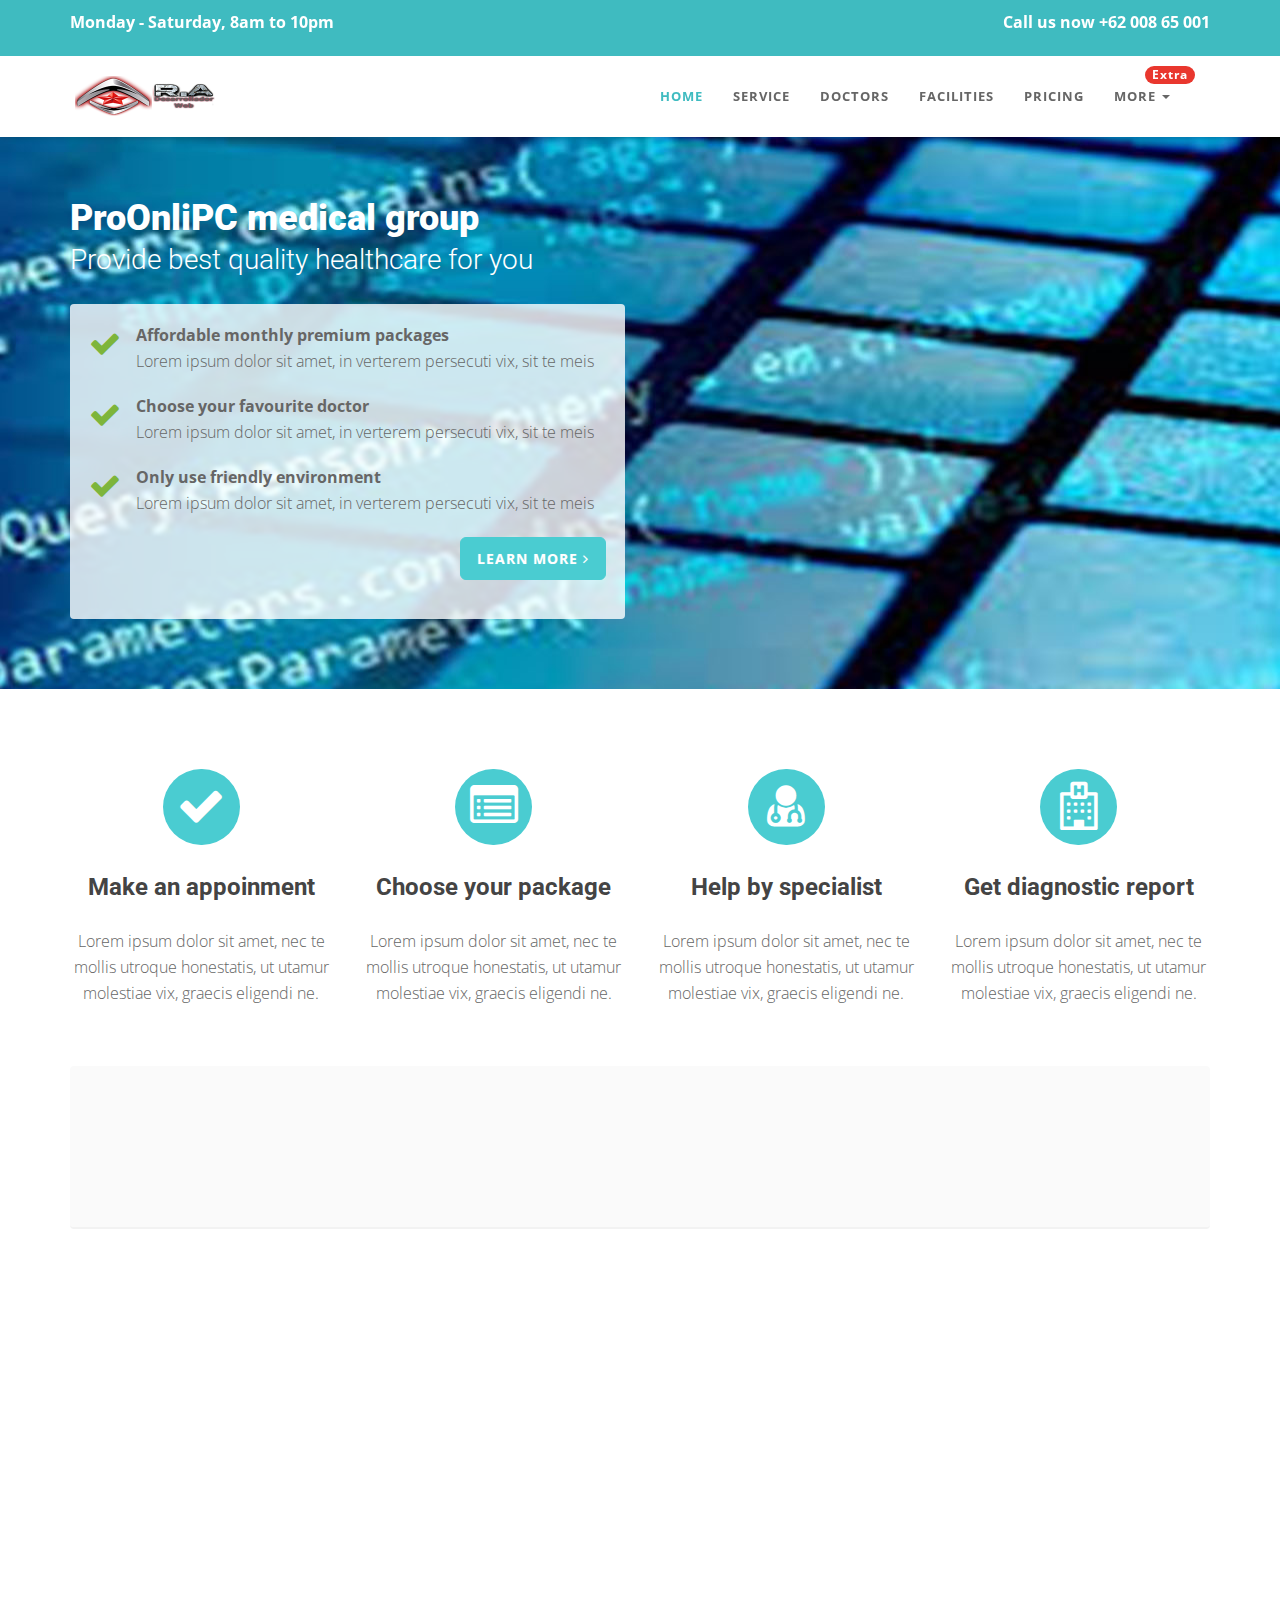
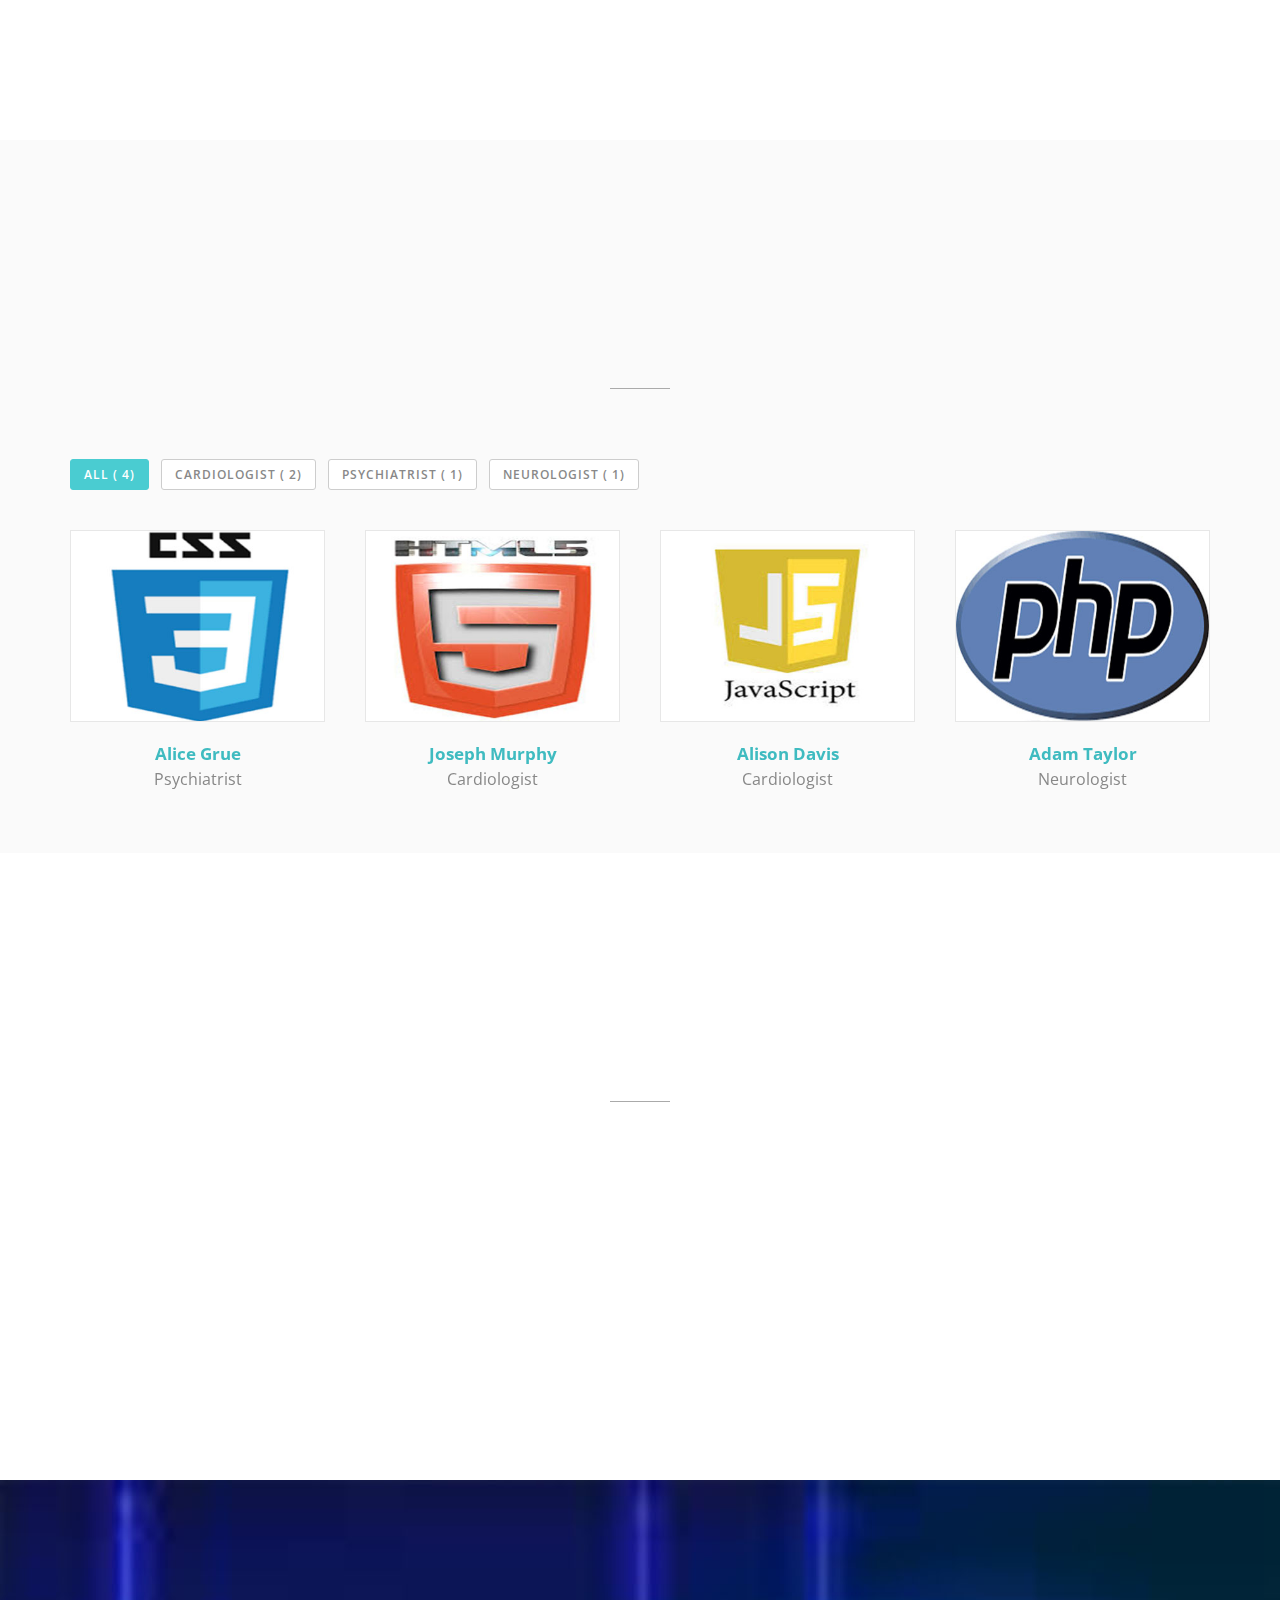
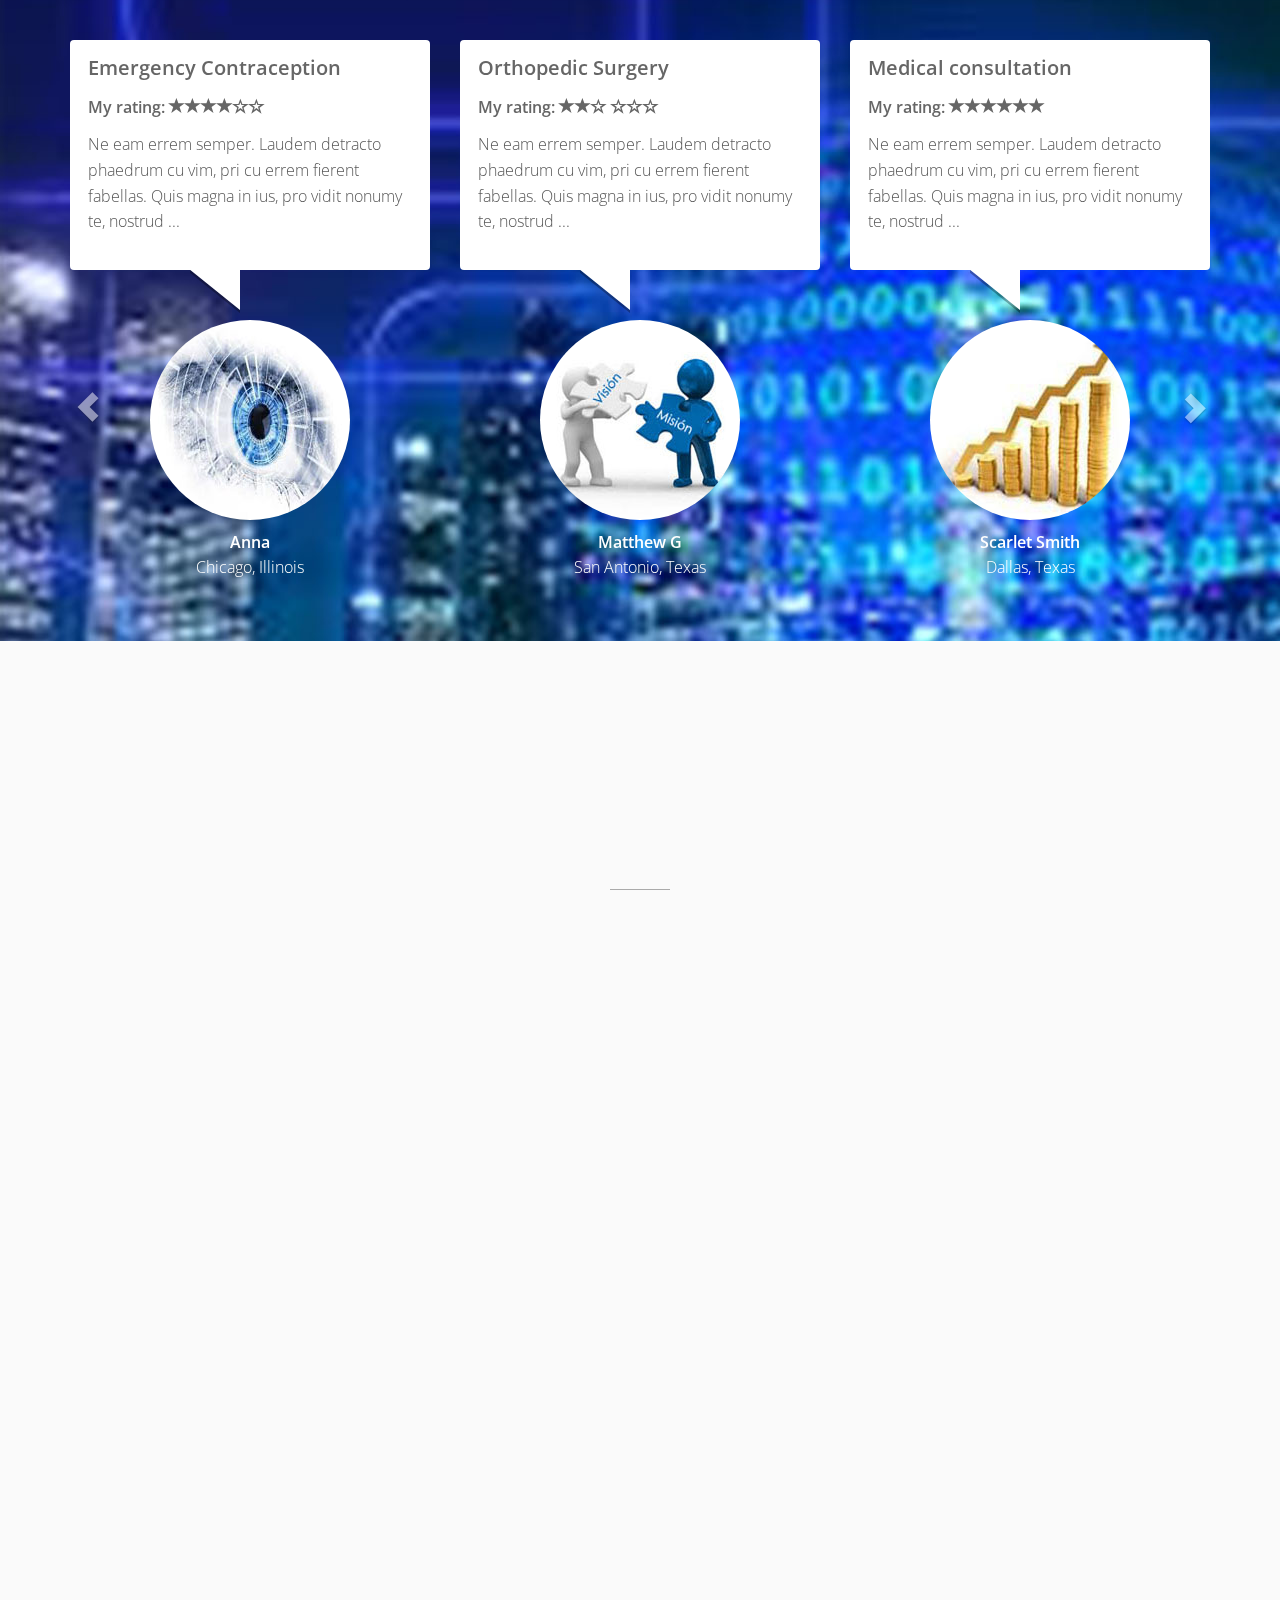
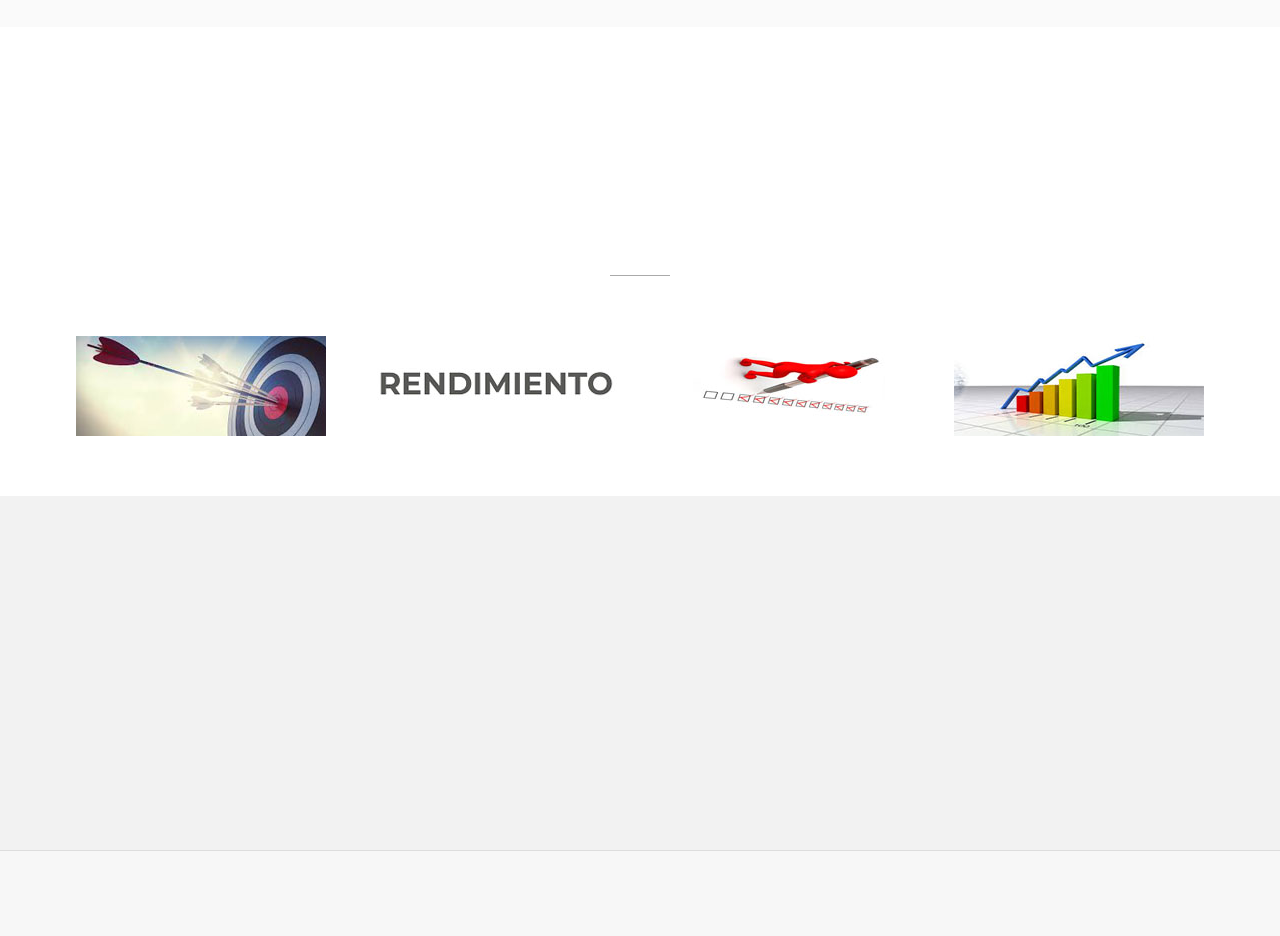
<file: index-video.html>
<!DOCTYPE html>
<html lang="en">

<head>
  <meta charset="utf-8">
  <meta name="viewport" content="width=device-width, initial-scale=1.0">
  <meta name="description" content="">
  <meta name="author" content="">

  <title>PLANTILLA | WEB 6</title>

  <!-- css -->
  <link href="css/bootstrap.min.css" rel="stylesheet" type="text/css">
  <link href="font-awesome/css/font-awesome.min.css" rel="stylesheet" type="text/css" />
  <link rel="stylesheet" type="text/css" href="plugins/cubeportfolio/css/cubeportfolio.min.css">
  <link href="css/nivo-lightbox.css" rel="stylesheet" />
  <link href="css/nivo-lightbox-theme/default/default.css" rel="stylesheet" type="text/css" />
  <link href="css/owl.carousel.css" rel="stylesheet" media="screen" />
  <link href="css/owl.theme.css" rel="stylesheet" media="screen" />
  <link href="css/animate.css" rel="stylesheet" />
  <link href="css/style.css" rel="stylesheet">

  <!-- boxed bg -->
  <link id="bodybg" href="bodybg/bg1.css" rel="stylesheet" type="text/css" />
  <!-- template skin -->
  <link id="t-colors" href="color/default.css" rel="stylesheet">

</head>

<body id="page-top" data-spy="scroll" data-target=".navbar-custom">


  <div id="wrapper">

    <nav class="navbar navbar-custom navbar-fixed-top" role="navigation">
      <div class="top-area">
        <div class="container">
          <div class="row">
            <div class="col-sm-6 col-md-6">
              <p class="bold text-left">Monday - Saturday, 8am to 10pm </p>
            </div>
            <div class="col-sm-6 col-md-6">
              <p class="bold text-right">Call us now +62 008 65 001</p>
            </div>
          </div>
        </div>
      </div>
      <div class="container navigation">

        <div class="navbar-header page-scroll">
          <button type="button" class="navbar-toggle" data-toggle="collapse" data-target=".navbar-main-collapse">
                    <i class="fa fa-bars"></i>
                </button>
          <a class="navbar-brand" href="index.html">
                    <img src="img/logo.png" alt="" width="150" height="40" />
                </a>
        </div>

        <!-- Collect the nav links, forms, and other content for toggling -->
        <div class="collapse navbar-collapse navbar-right navbar-main-collapse">
          <ul class="nav navbar-nav">
            <li class="active"><a href="#intro">Home</a></li>
            <li><a href="#service">Service</a></li>
            <li><a href="#doctor">Doctors</a></li>
            <li><a href="#facilities">Facilities</a></li>
            <li><a href="#pricing">Pricing</a></li>
            <li class="dropdown">
              <a href="#" class="dropdown-toggle" data-toggle="dropdown"><span class="badge custom-badge red pull-right">Extra</span>More <b class="caret"></b></a>
              <ul class="dropdown-menu">
                <li><a href="index.html">Home CTA</a></li>
                <li><a href="index-form.html">Home Form</a></li>
                <li><a href="index-video.html">Home video</a></li>
              </ul>
            </li>
          </ul>
        </div>
        <!-- /.navbar-collapse -->
      </div>
      <!-- /.container -->
    </nav>


    <!-- Section: intro -->
    <section id="intro" class="intro">
      <div class="intro-content paddingbot-50">
        <div class="container">
          <div class="row">
            <div class="col-lg-6">
              <div class="wow fadeInDown" data-wow-offset="0" data-wow-delay="0.1s">
                <h2 class="h-ultra">ProOnliPC medical group</h2>
              </div>
              <div class="wow fadeInUp" data-wow-offset="0" data-wow-delay="0.1s">
                <h4 class="h-light">Provide best quality healthcare for you</h4>
              </div>
              <div class="well well-trans">
                <div class="wow fadeInRight" data-wow-delay="0.1s">

                  <ul class="lead-list">
                    <li><span class="fa fa-check fa-2x icon-success"></span> <span class="list"><strong>Affordable monthly premium packages</strong><br />Lorem ipsum dolor sit amet, in verterem persecuti vix, sit te meis</span></li>
                    <li><span class="fa fa-check fa-2x icon-success"></span> <span class="list"><strong>Choose your favourite doctor</strong><br />Lorem ipsum dolor sit amet, in verterem persecuti vix, sit te meis</span></li>
                    <li><span class="fa fa-check fa-2x icon-success"></span> <span class="list"><strong>Only use friendly environment</strong><br />Lorem ipsum dolor sit amet, in verterem persecuti vix, sit te meis</span></li>
                  </ul>
                  <p class="text-right wow bounceIn" data-wow-delay="0.4s">
                    <a href="#" class="btn btn-skin btn-lg">Learn more <i class="fa fa-angle-right"></i></a>
                  </p>
                </div>
              </div>


            </div>
            <div class="col-lg-6">
              <div class="embed-responsive embed-responsive-4by3">
                <iframe class="embed-responsive-item" src="http://player.vimeo.com/video/22428395"></iframe>
              </div>
            </div>
          </div>
        </div>
      </div>
    </section>

    <!-- /Section: intro -->

    <!-- Section: boxes -->
    <section id="boxes" class="home-section paddingtop-80">

      <div class="container">
        <div class="row">
          <div class="col-sm-3 col-md-3">
            <div class="wow fadeInUp" data-wow-delay="0.2s">
              <div class="box text-center">

                <i class="fa fa-check fa-3x circled bg-skin"></i>
                <h4 class="h-bold">Make an appoinment</h4>
                <p>
                  Lorem ipsum dolor sit amet, nec te mollis utroque honestatis, ut utamur molestiae vix, graecis eligendi ne.
                </p>
              </div>
            </div>
          </div>
          <div class="col-sm-3 col-md-3">
            <div class="wow fadeInUp" data-wow-delay="0.2s">
              <div class="box text-center">

                <i class="fa fa-list-alt fa-3x circled bg-skin"></i>
                <h4 class="h-bold">Choose your package</h4>
                <p>
                  Lorem ipsum dolor sit amet, nec te mollis utroque honestatis, ut utamur molestiae vix, graecis eligendi ne.
                </p>
              </div>
            </div>
          </div>
          <div class="col-sm-3 col-md-3">
            <div class="wow fadeInUp" data-wow-delay="0.2s">
              <div class="box text-center">
                <i class="fa fa-user-md fa-3x circled bg-skin"></i>
                <h4 class="h-bold">Help by specialist</h4>
                <p>
                  Lorem ipsum dolor sit amet, nec te mollis utroque honestatis, ut utamur molestiae vix, graecis eligendi ne.
                </p>
              </div>
            </div>
          </div>
          <div class="col-sm-3 col-md-3">
            <div class="wow fadeInUp" data-wow-delay="0.2s">
              <div class="box text-center">

                <i class="fa fa-hospital-o fa-3x circled bg-skin"></i>
                <h4 class="h-bold">Get diagnostic report</h4>
                <p>
                  Lorem ipsum dolor sit amet, nec te mollis utroque honestatis, ut utamur molestiae vix, graecis eligendi ne.
                </p>
              </div>
            </div>
          </div>
        </div>
      </div>

    </section>
    <!-- /Section: boxes -->


    <section id="callaction" class="home-section paddingtop-40">
      <div class="container">
        <div class="row">
          <div class="col-md-12">
            <div class="callaction bg-gray">
              <div class="row">
                <div class="col-md-8">
                  <div class="wow fadeInUp" data-wow-delay="0.1s">
                    <div class="cta-text">
                      <h3>In an emergency? Need help now?</h3>
                      <p>Lorem ipsum dolor sit amet consectetur adipiscing elit uisque interdum ante eget faucibus. </p>
                    </div>
                  </div>
                </div>
                <div class="col-md-4">
                  <div class="wow lightSpeedIn" data-wow-delay="0.1s">
                    <div class="cta-btn">
                      <a href="#" class="btn btn-skin btn-lg">Book an appoinment</a>
                    </div>
                  </div>
                </div>
              </div>
            </div>
          </div>
        </div>
      </div>
    </section>


    <!-- Section: services -->
    <section id="service" class="home-section nopadding paddingtop-60">

      <div class="container">

        <div class="row">
          <div class="col-sm-6 col-md-6">
            <div class="wow fadeInUp" data-wow-delay="0.2s">
              <img src="img/dummy/img-1.jpg" class="img-responsive" alt="" />
            </div>
          </div>
          <div class="col-sm-3 col-md-3">

            <div class="wow fadeInRight" data-wow-delay="0.1s">
              <div class="service-box">
                <div class="service-icon">
                  <span class="fa fa-stethoscope fa-3x"></span>
                </div>
                <div class="service-desc">
                  <h5 class="h-light">Medical checkup</h5>
                  <p>Vestibulum tincidunt enim in pharetra malesuada.</p>
                </div>
              </div>
            </div>

            <div class="wow fadeInRight" data-wow-delay="0.2s">
              <div class="service-box">
                <div class="service-icon">
                  <span class="fa fa-wheelchair fa-3x"></span>
                </div>
                <div class="service-desc">
                  <h5 class="h-light">Nursing Services</h5>
                  <p>Vestibulum tincidunt enim in pharetra malesuada.</p>
                </div>
              </div>
            </div>
            <div class="wow fadeInRight" data-wow-delay="0.3s">
              <div class="service-box">
                <div class="service-icon">
                  <span class="fa fa-plus-square fa-3x"></span>
                </div>
                <div class="service-desc">
                  <h5 class="h-light">Pharmacy</h5>
                  <p>Vestibulum tincidunt enim in pharetra malesuada.</p>
                </div>
              </div>
            </div>


          </div>
          <div class="col-sm-3 col-md-3">

            <div class="wow fadeInRight" data-wow-delay="0.1s">
              <div class="service-box">
                <div class="service-icon">
                  <span class="fa fa-h-square fa-3x"></span>
                </div>
                <div class="service-desc">
                  <h5 class="h-light">Gyn Care</h5>
                  <p>Vestibulum tincidunt enim in pharetra malesuada.</p>
                </div>
              </div>
            </div>

            <div class="wow fadeInRight" data-wow-delay="0.2s">
              <div class="service-box">
                <div class="service-icon">
                  <span class="fa fa-filter fa-3x"></span>
                </div>
                <div class="service-desc">
                  <h5 class="h-light">Neurology</h5>
                  <p>Vestibulum tincidunt enim in pharetra malesuada.</p>
                </div>
              </div>
            </div>
            <div class="wow fadeInRight" data-wow-delay="0.3s">
              <div class="service-box">
                <div class="service-icon">
                  <span class="fa fa-user-md fa-3x"></span>
                </div>
                <div class="service-desc">
                  <h5 class="h-light">Sleep Center</h5>
                  <p>Vestibulum tincidunt enim in pharetra malesuada.</p>
                </div>
              </div>
            </div>

          </div>

        </div>
      </div>
    </section>
    <!-- /Section: services -->


    <!-- Section: team -->
    <section id="doctor" class="home-section bg-gray paddingbot-60">
      <div class="container marginbot-50">
        <div class="row">
          <div class="col-lg-8 col-lg-offset-2">
            <div class="wow fadeInDown" data-wow-delay="0.1s">
              <div class="section-heading text-center">
                <h2 class="h-bold">Doctors</h2>
                <p>Ea melius ceteros oportere quo, pri habeo viderer facilisi ei</p>
              </div>
            </div>
            <div class="divider-short"></div>
          </div>
        </div>
      </div>

      <div class="container">
        <div class="row">
          <div class="col-lg-12">

            <div id="filters-container" class="cbp-l-filters-alignLeft">
              <div data-filter="*" class="cbp-filter-item-active cbp-filter-item">All (
                <div class="cbp-filter-counter"></div>)</div>
              <div data-filter=".cardiologist" class="cbp-filter-item">Cardiologist (
                <div class="cbp-filter-counter"></div>)</div>
              <div data-filter=".psychiatrist" class="cbp-filter-item">Psychiatrist (
                <div class="cbp-filter-counter"></div>)</div>
              <div data-filter=".neurologist" class="cbp-filter-item">Neurologist (
                <div class="cbp-filter-counter"></div>)</div>
            </div>

            <div id="grid-container" class="cbp-l-grid-team">
              <ul>
                <li class="cbp-item psychiatrist">
                  <a href="doctors/member1.html" class="cbp-caption cbp-singlePage">
                    <div class="cbp-caption-defaultWrap">
                      <img src="img/team/1.jpg" alt="" width="100%">
                    </div>
                    <div class="cbp-caption-activeWrap">
                      <div class="cbp-l-caption-alignCenter">
                        <div class="cbp-l-caption-body">
                          <div class="cbp-l-caption-text">VIEW PROFILE</div>
                        </div>
                      </div>
                    </div>
                  </a>
                  <a href="doctors/member1.html" class="cbp-singlePage cbp-l-grid-team-name">Alice Grue</a>
                  <div class="cbp-l-grid-team-position">Psychiatrist</div>
                </li>
                <li class="cbp-item cardiologist">
                  <a href="doctors/member2.html" class="cbp-caption cbp-singlePage">
                    <div class="cbp-caption-defaultWrap">
                      <img src="img/team/2.jpg" alt="" width="100%">
                    </div>
                    <div class="cbp-caption-activeWrap">
                      <div class="cbp-l-caption-alignCenter">
                        <div class="cbp-l-caption-body">
                          <div class="cbp-l-caption-text">VIEW PROFILE</div>
                        </div>
                      </div>
                    </div>
                  </a>
                  <a href="doctors/member2.html" class="cbp-singlePage cbp-l-grid-team-name">Joseph Murphy</a>
                  <div class="cbp-l-grid-team-position">Cardiologist</div>
                </li>
                <li class="cbp-item cardiologist">
                  <a href="doctors/member3.html" class="cbp-caption cbp-singlePage">
                    <div class="cbp-caption-defaultWrap">
                      <img src="img/team/3.jpg" alt="" width="100%">
                    </div>
                    <div class="cbp-caption-activeWrap">
                      <div class="cbp-l-caption-alignCenter">
                        <div class="cbp-l-caption-body">
                          <div class="cbp-l-caption-text">VIEW PROFILE</div>
                        </div>
                      </div>
                    </div>
                  </a>
                  <a href="doctors/member3.html" class="cbp-singlePage cbp-l-grid-team-name">Alison Davis</a>
                  <div class="cbp-l-grid-team-position">Cardiologist</div>
                </li>
                <li class="cbp-item neurologist">
                  <a href="doctors/member4.html" class="cbp-caption cbp-singlePage">
                    <div class="cbp-caption-defaultWrap">
                      <img src="img/team/4.jpg" alt="" width="100%">
                    </div>
                    <div class="cbp-caption-activeWrap">
                      <div class="cbp-l-caption-alignCenter">
                        <div class="cbp-l-caption-body">
                          <div class="cbp-l-caption-text">VIEW PROFILE</div>
                        </div>
                      </div>
                    </div>
                  </a>
                  <a href="doctors/member4.html" class="cbp-singlePage cbp-l-grid-team-name">Adam Taylor</a>
                  <div class="cbp-l-grid-team-position">Neurologist</div>
                </li>

              </ul>
            </div>
          </div>
        </div>
      </div>

    </section>
    <!-- /Section: team -->



    <!-- Section: works -->
    <section id="facilities" class="home-section paddingbot-60">
      <div class="container marginbot-50">
        <div class="row">
          <div class="col-lg-8 col-lg-offset-2">
            <div class="wow fadeInDown" data-wow-delay="0.1s">
              <div class="section-heading text-center">
                <h2 class="h-bold">Our facilities</h2>
                <p>Ea melius ceteros oportere quo, pri habeo viderer facilisi ei</p>
              </div>
            </div>
            <div class="divider-short"></div>
          </div>
        </div>
      </div>

      <div class="container">
        <div class="row">
          <div class="col-sm-12 col-md-12 col-lg-12">
            <div class="wow bounceInUp" data-wow-delay="0.2s">
              <div id="owl-works" class="owl-carousel">
                <div class="item"><a href="img/photo/1.jpg" title="This is an image title" data-lightbox-gallery="gallery1" data-lightbox-hidpi="img/works/1@2x.jpg"><img src="img/photo/1.jpg" class="img-responsive" alt="img"></a></div>
                <div class="item"><a href="img/photo/2.jpg" title="This is an image title" data-lightbox-gallery="gallery1" data-lightbox-hidpi="img/works/2@2x.jpg"><img src="img/photo/2.jpg" class="img-responsive " alt="img"></a></div>
                <div class="item"><a href="img/photo/3.jpg" title="This is an image title" data-lightbox-gallery="gallery1" data-lightbox-hidpi="img/works/3@2x.jpg"><img src="img/photo/3.jpg" class="img-responsive " alt="img"></a></div>
                <div class="item"><a href="img/photo/4.jpg" title="This is an image title" data-lightbox-gallery="gallery1" data-lightbox-hidpi="img/works/4@2x.jpg"><img src="img/photo/4.jpg" class="img-responsive " alt="img"></a></div>
                <div class="item"><a href="img/photo/5.jpg" title="This is an image title" data-lightbox-gallery="gallery1" data-lightbox-hidpi="img/works/5@2x.jpg"><img src="img/photo/5.jpg" class="img-responsive " alt="img"></a></div>
                <div class="item"><a href="img/photo/6.jpg" title="This is an image title" data-lightbox-gallery="gallery1" data-lightbox-hidpi="img/works/6@2x.jpg"><img src="img/photo/6.jpg" class="img-responsive " alt="img"></a></div>
              </div>
            </div>
          </div>
        </div>
      </div>
    </section>
    <!-- /Section: works -->


    <!-- Section: testimonial -->
    <section id="testimonial" class="home-section paddingbot-60 parallax" data-stellar-background-ratio="0.5">

      <div class="carousel-reviews broun-block">
        <div class="container">
          <div class="row">
            <div id="carousel-reviews" class="carousel slide" data-ride="carousel">

              <div class="carousel-inner">
                <div class="item active">
                  <div class="col-md-4 col-sm-6">
                    <div class="block-text rel zmin">
                      <a title="" href="#">Emergency Contraception</a>
                      <div class="mark">My rating: <span class="rating-input"><span data-value="0" class="glyphicon glyphicon-star"></span><span data-value="1" class="glyphicon glyphicon-star"></span><span data-value="2" class="glyphicon glyphicon-star"></span><span data-value="3"
                          class="glyphicon glyphicon-star"></span><span data-value="4" class="glyphicon glyphicon-star-empty"></span><span data-value="5" class="glyphicon glyphicon-star-empty"></span> </span>
                      </div>
                      <p>Ne eam errem semper. Laudem detracto phaedrum cu vim, pri cu errem fierent fabellas. Quis magna in ius, pro vidit nonumy te, nostrud ...</p>
                      <ins class="ab zmin sprite sprite-i-triangle block"></ins>
                    </div>
                    <div class="person-text rel text-light">
                      <img src="img/testimonials/1.jpg" alt="" class="person img-circle" />
                      <a title="" href="#">Anna</a>
                      <span>Chicago, Illinois</span>
                    </div>
                  </div>
                  <div class="col-md-4 col-sm-6 hidden-xs">
                    <div class="block-text rel zmin">
                      <a title="" href="#">Orthopedic Surgery</a>
                      <div class="mark">My rating: <span class="rating-input"><span data-value="0" class="glyphicon glyphicon-star"></span><span data-value="1" class="glyphicon glyphicon-star"></span><span data-value="2" class="glyphicon glyphicon-star-empty"></span>
                        <span
                          data-value="3" class="glyphicon glyphicon-star-empty"></span><span data-value="4" class="glyphicon glyphicon-star-empty"></span><span data-value="5" class="glyphicon glyphicon-star-empty"></span> </span>
                      </div>
                      <p>Ne eam errem semper. Laudem detracto phaedrum cu vim, pri cu errem fierent fabellas. Quis magna in ius, pro vidit nonumy te, nostrud ...</p>
                      <ins class="ab zmin sprite sprite-i-triangle block"></ins>
                    </div>
                    <div class="person-text rel text-light">
                      <img src="img/testimonials/2.jpg" alt="" class="person img-circle" />
                      <a title="" href="#">Matthew G</a>
                      <span>San Antonio, Texas</span>
                    </div>
                  </div>
                  <div class="col-md-4 col-sm-6 hidden-sm hidden-xs">
                    <div class="block-text rel zmin">
                      <a title="" href="#">Medical consultation</a>
                      <div class="mark">My rating: <span class="rating-input"><span data-value="0" class="glyphicon glyphicon-star"></span><span data-value="1" class="glyphicon glyphicon-star"></span><span data-value="2" class="glyphicon glyphicon-star"></span><span data-value="3"
                          class="glyphicon glyphicon-star"></span><span data-value="4" class="glyphicon glyphicon-star"></span><span data-value="5" class="glyphicon glyphicon-star"></span> </span>
                      </div>
                      <p>Ne eam errem semper. Laudem detracto phaedrum cu vim, pri cu errem fierent fabellas. Quis magna in ius, pro vidit nonumy te, nostrud ...</p>
                      <ins class="ab zmin sprite sprite-i-triangle block"></ins>
                    </div>
                    <div class="person-text rel text-light">
                      <img src="img/testimonials/3.jpg" alt="" class="person img-circle" />
                      <a title="" href="#">Scarlet Smith</a>
                      <span>Dallas, Texas</span>
                    </div>
                  </div>
                </div>
                <div class="item">
                  <div class="col-md-4 col-sm-6">
                    <div class="block-text rel zmin">
                      <a title="" href="#">Birth control pills</a>
                      <div class="mark">My rating: <span class="rating-input"><span data-value="0" class="glyphicon glyphicon-star"></span><span data-value="1" class="glyphicon glyphicon-star"></span><span data-value="2" class="glyphicon glyphicon-star"></span><span data-value="3"
                          class="glyphicon glyphicon-star"></span><span data-value="4" class="glyphicon glyphicon-star-empty"></span><span data-value="5" class="glyphicon glyphicon-star-empty"></span> </span>
                      </div>
                      <p>Ne eam errem semper. Laudem detracto phaedrum cu vim, pri cu errem fierent fabellas. Quis magna in ius, pro vidit nonumy te, nostrud ...</p>
                      <ins class="ab zmin sprite sprite-i-triangle block"></ins>
                    </div>
                    <div class="person-text rel text-light">
                      <img src="img/testimonials/4.jpg" alt="" class="person img-circle" />
                      <a title="" href="#">Lucas Thompson</a>
                      <span>Austin, Texas</span>
                    </div>
                  </div>
                  <div class="col-md-4 col-sm-6 hidden-xs">
                    <div class="block-text rel zmin">
                      <a title="" href="#">Radiology</a>
                      <div class="mark">My rating: <span class="rating-input"><span data-value="0" class="glyphicon glyphicon-star"></span><span data-value="1" class="glyphicon glyphicon-star"></span><span data-value="2" class="glyphicon glyphicon-star-empty"></span>
                        <span
                          data-value="3" class="glyphicon glyphicon-star-empty"></span><span data-value="4" class="glyphicon glyphicon-star-empty"></span><span data-value="5" class="glyphicon glyphicon-star-empty"></span> </span>
                      </div>
                      <p>Ne eam errem semper. Laudem detracto phaedrum cu vim, pri cu errem fierent fabellas. Quis magna in ius, pro vidit nonumy te, nostrud ...</p>
                      <ins class="ab zmin sprite sprite-i-triangle block"></ins>
                    </div>
                    <div class="person-text rel text-light">
                      <img src="img/testimonials/5.jpg" alt="" class="person img-circle" />
                      <a title="" href="#">Ella Mentree</a>
                      <span>Fort Worth, Texas</span>
                    </div>
                  </div>
                  <div class="col-md-4 col-sm-6 hidden-sm hidden-xs">
                    <div class="block-text rel zmin">
                      <a title="" href="#">Cervical Lesions</a>
                      <div class="mark">My rating: <span class="rating-input"><span data-value="0" class="glyphicon glyphicon-star"></span><span data-value="1" class="glyphicon glyphicon-star"></span><span data-value="2" class="glyphicon glyphicon-star"></span><span data-value="3"
                          class="glyphicon glyphicon-star"></span><span data-value="4" class="glyphicon glyphicon-star"></span><span data-value="5" class="glyphicon glyphicon-star"></span> </span>
                      </div>
                      <p>Ne eam errem semper. Laudem detracto phaedrum cu vim, pri cu errem fierent fabellas. Quis magna in ius, pro vidit nonumy te, nostrud ...</p>
                      <ins class="ab zmin sprite sprite-i-triangle block"></ins>
                    </div>
                    <div class="person-text rel text-light">
                      <img src="img/testimonials/6.jpg" alt="" class="person img-circle" />
                      <a title="" href="#">Suzanne Adam</a>
                      <span>Detroit, Michigan</span>
                    </div>
                  </div>
                </div>


              </div>

              <a class="left carousel-control" href="#carousel-reviews" role="button" data-slide="prev">
                    <span class="glyphicon glyphicon-chevron-left"></span>
                </a>
              <a class="right carousel-control" href="#carousel-reviews" role="button" data-slide="next">
                    <span class="glyphicon glyphicon-chevron-right"></span>
                </a>
            </div>
          </div>
        </div>
      </div>
    </section>
    <!-- /Section: testimonial -->


    <!-- Section: pricing -->
    <section id="pricing" class="home-section bg-gray paddingbot-60">
      <div class="container marginbot-50">
        <div class="row">
          <div class="col-lg-8 col-lg-offset-2">
            <div class="wow lightSpeedIn" data-wow-delay="0.1s">
              <div class="section-heading text-center">
                <h2 class="h-bold">Health packages</h2>
                <p>Take charge of your health today with our specially designed health packages</p>
              </div>
            </div>
            <div class="divider-short"></div>
          </div>
        </div>
      </div>

      <div class="container">

        <div class="row">

          <div class="col-sm-4 pricing-box">
            <div class="wow bounceInUp" data-wow-delay="0.1s">
              <div class="pricing-content general">
                <h2>Basic Fit 1 Package</h2>
                <h3>$33<sup>.99</sup> <span>/ one time</span></h3>
                <ul>
                  <li>Anthropometry (BMI, WH Ratio) <i class="fa fa-check icon-success"></i></li>
                  <li>Post Examination Review <i class="fa fa-check icon-success"></i></li>
                  <li>General Screening – Basic <i class="fa fa-check icon-success"></i></li>
                  <li><del>Health Screening Report</del> <i class="fa fa-times icon-danger"></i></li>
                </ul>

                <div class="price-bottom">
                  <a href="#" class="btn btn-skin btn-lg">Purchase</a>
                </div>
              </div>
            </div>
          </div>

          <div class="col-sm-4 pricing-box featured-price">
            <div class="wow bounceInUp" data-wow-delay="0.3s">
              <div class="pricing-content featured">
                <h2>Golden Glow Package</h2>
                <h3>$65<sup>.99</sup> <span>/ one time</span></h3>
                <ul>
                  <li>Anthropometry (BMI, WH Ratio) <i class="fa fa-check icon-success"></i></li>
                  <li>Post Examination Review <i class="fa fa-check icon-success"></i></li>
                  <li>General Screening – Basic <i class="fa fa-check icon-success"></i></li>
                  <li>Body Composition Analysis <i class="fa fa-check icon-success"></i></li>
                  <li>GR Assessment & Scoring <i class="fa fa-check icon-success"></i></li>
                </ul>

                <div class="price-bottom">
                  <a href="#" class="btn btn-skin btn-lg">Purchase</a>
                </div>
              </div>
            </div>
          </div>

          <div class="col-sm-4 pricing-box">
            <div class="wow bounceInUp" data-wow-delay="0.2s">
              <div class="pricing-content general last">
                <h2>Basic Fit 2 Package</h2>
                <h3>$47<sup>.99</sup> <span>/ one time</span></h3>
                <ul>
                  <li>Anthropometry (BMI, WH Ratio) <i class="fa fa-check icon-success"></i></li>
                  <li>Post Examination Review <i class="fa fa-check icon-success"></i></li>
                  <li>General Screening – Regular <i class="fa fa-check icon-success"></i></li>
                  <li><del>Health Screening Report</del> <i class="fa fa-times icon-danger"></i></li>
                </ul>

                <div class="price-bottom">
                  <a href="#" class="btn btn-skin btn-lg">Purchase</a>
                </div>
              </div>
            </div>
          </div>

        </div>

      </div>
    </section>
    <!-- /Section: pricing -->

    <section id="partner" class="home-section paddingbot-60">
      <div class="container marginbot-50">
        <div class="row">
          <div class="col-lg-8 col-lg-offset-2">
            <div class="wow lightSpeedIn" data-wow-delay="0.1s">
              <div class="section-heading text-center">
                <h2 class="h-bold">Our partner</h2>
                <p>Take charge of your health today with our specially designed health packages</p>
              </div>
            </div>
            <div class="divider-short"></div>
          </div>
        </div>
      </div>

      <div class="container">
        <div class="row">
          <div class="col-sm-6 col-md-3">
            <div class="partner">
              <a href="#"><img src="img/dummy/partner-1.jpg" alt="" /></a>
            </div>
          </div>
          <div class="col-sm-6 col-md-3">
            <div class="partner">
              <a href="#"><img src="img/dummy/partner-2.jpg" alt="" /></a>
            </div>
          </div>
          <div class="col-sm-6 col-md-3">
            <div class="partner">
              <a href="#"><img src="img/dummy/partner-3.jpg" alt="" /></a>
            </div>
          </div>
          <div class="col-sm-6 col-md-3">
            <div class="partner">
              <a href="#"><img src="img/dummy/partner-4.jpg" alt="" /></a>
            </div>
          </div>
        </div>
      </div>
    </section>

    <footer>

      <div class="container">
        <div class="row">
          <div class="col-sm-6 col-md-4">
            <div class="wow fadeInDown" data-wow-delay="0.1s">
              <div class="widget">
                <h5>About SystemDNS</h5>
                <p>
                  Lorem ipsum dolor sit amet, ne nam purto nihil impetus, an facilisi accommodare sea
                </p>
              </div>
            </div>
            <div class="wow fadeInDown" data-wow-delay="0.1s">
              <div class="widget">
                <h5>Information</h5>
                <ul>
                  <li><a href="#">Home</a></li>
                  <li><a href="#">Laboratory</a></li>
                  <li><a href="#">Medical treatment</a></li>
                  <li><a href="#">Terms & conditions</a></li>
                </ul>
              </div>
            </div>
          </div>
          <div class="col-sm-6 col-md-4">
            <div class="wow fadeInDown" data-wow-delay="0.1s">
              <div class="widget">
                <h5>SystemDNS center</h5>
                <p>
                  Nam leo lorem, tincidunt id risus ut, ornare tincidunt naqunc sit amet.
                </p>
                <ul>
                  <li>
                    <span class="fa-stack fa-lg">
									<i class="fa fa-circle fa-stack-2x"></i>
									<i class="fa fa-calendar-o fa-stack-1x fa-inverse"></i>
								</span> Monday - Saturday, 8am to 10pm
                  </li>
                  <li>
                    <span class="fa-stack fa-lg">
									<i class="fa fa-circle fa-stack-2x"></i>
									<i class="fa fa-phone fa-stack-1x fa-inverse"></i>
								</span> +62 0888 904 711
                  </li>
                  <li>
                    <span class="fa-stack fa-lg">
									<i class="fa fa-circle fa-stack-2x"></i>
									<i class="fa fa-envelope-o fa-stack-1x fa-inverse"></i>
								</span> hello@SystemDNS.com
                  </li>

                </ul>
              </div>
            </div>
          </div>
          <div class="col-sm-6 col-md-4">
            <div class="wow fadeInDown" data-wow-delay="0.1s">
              <div class="widget">
                <h5>Our location</h5>
                <p>The Suithouse V303, Kuningan City, Jakarta Indonesia 12940</p>

              </div>
            </div>
            <div class="wow fadeInDown" data-wow-delay="0.1s">
              <div class="widget">
                <h5>Follow us</h5>
                <ul class="company-social">
                  <li class="social-facebook"><a href="#"><i class="fa fa-facebook"></i></a></li>
                  <li class="social-twitter"><a href="#"><i class="fa fa-twitter"></i></a></li>
                  <li class="social-google"><a href="#"><i class="fa fa-google-plus"></i></a></li>
                  <li class="social-vimeo"><a href="#"><i class="fa fa-vimeo-square"></i></a></li>
                  <li class="social-dribble"><a href="#"><i class="fa fa-dribbble"></i></a></li>
                </ul>
              </div>
            </div>
          </div>
        </div>
      </div>
      <div class="sub-footer">
        <div class="container">
          <div class="row">
            <div class="col-sm-6 col-md-6 col-lg-6">
              <div class="wow fadeInLeft" data-wow-delay="0.1s">
                <div class="text-left">
                  <p>&copy;Copyright - ProOnliPC Theme. All rights reserved.</p>
                </div>
              </div>
            </div>
            <div class="col-sm-6 col-md-6 col-lg-6">
              <div class="wow fadeInRight" data-wow-delay="0.1s">
                <div class="text-right">
                  <div class="credits">

                    <a href="https://www.youtube.com/channel/UCDH0DJaVLkCDtl_YN9hhByw?view_as=subscriber">ProOnliPC Education Templates</a> by ProOnliPC
                  </div>
                </div>
              </div>
            </div>
          </div>
        </div>
      </div>
    </footer>

  </div>
  <a href="#" class="scrollup"><i class="fa fa-angle-up active"></i></a>

  <!-- Core JavaScript Files -->
  <script src="js/jquery.min.js"></script>
  <script src="js/bootstrap.min.js"></script>
  <script src="js/jquery.easing.min.js"></script>
  <script src="js/wow.min.js"></script>
  <script src="js/jquery.scrollTo.js"></script>
  <script src="js/jquery.appear.js"></script>
  <script src="js/stellar.js"></script>
  <script src="plugins/cubeportfolio/js/jquery.cubeportfolio.min.js"></script>
  <script src="js/owl.carousel.min.js"></script>
  <script src="js/nivo-lightbox.min.js"></script>
  <script src="js/custom.js"></script>

</body>

</html>
</file>
<file: css/style.css>
/* ==== Google font ==== */
@import url('https://fonts.googleapis.com/css?family=Open+Sans:400,300,300italic,600,700,800|Roboto:400,500,700,900');
/* --- pe-icon-7-stroke --- */


body {
    width: 100%;
    height: 100%;
    font-family: 'Open Sans', sans-serif;
	font-weight: 300;
    color: #666;
    background-color: #ddd;
	font-size: 16px;
    line-height: 1.6em;
}

html {
    width: 100%;
    height: 100%;
}

label,
input,
button,
select,
textarea {
  font-family: 'Open Sans', sans-serif;
  font-size: inherit;
  line-height: inherit;
}

/* ===========
layout
============= */
#wrapper.boxed {
	margin: 0 auto;
	background-color: #fff;
	
}
@media (max-width: 767px) {
	#wrapper.boxed {
		width: 100%;
	}
}
@media (min-width: 768px) {
	#wrapper.boxed {
		width: 810px;
	}
}
@media (min-width: 992px) {
	#wrapper.boxed {
		width: 1030px;
	}
}
@media (min-width: 1200px) {
	#wrapper.boxed {
		width: 1230px;
	}
}

/* ===========
Typo
============= */

h1 {
	font-size: 38px;
}
h2 {
	font-size: 36px;
}
h3 {
	font-size: 32px;
}
h4 {
	font-size: 28px;
}
h5 {
	font-size: 24px;
}
h6 {
	font-size: 20px;
}

h1,
h2,
h3,
h4,
h5,
h6 {
    margin: 0 0 30px;
    font-family: 'Roboto', sans-serif;
    font-weight: 400;
	color: #444;
	line-height: 1em;
}

h1.h-xlight,h2.h-xlight,h3.h-xlight ,h4.h-xlight ,h5.h-xlight ,h6.h-xlight  {
	font-weight: 100;
}

h1.h-light,h2.h-light,h3.h-light ,h4.h-light ,h5.h-light ,h6.h-light  {
	font-weight: 300;
}

h1.h-normal,h2.h-normal,h3.h-normal ,h4.h-normal ,h5.h-normal ,h6.h-normal  {
	font-weight: 400;
}

h1.h-medium,h2.h-medium,h3.h-medium ,h4.h-medium ,h5.h-medium ,h6.h-medium  {
	font-weight: 500;
}

h1.h-bold,h2.h-bold,h3.h-bold ,h4.h-bold ,h5.h-bold ,h6.h-bold  {
	font-weight: 700;
}

h1.h-ultra,h2.h-ultra,h3.h-ultra ,h4.h-ultra ,h5.h-ultra ,h6.h-ultra  {
	font-weight: 900;
}


h1.font-light,h2.font-light,h3.font-light,h4.font-light,h5.font-light,h6.font-light {
	color: #fff;
}

.big-heading {
	font-size: 48px;
	font-weight: 700;
}

p {
    margin: 0 0 20px;

}

p.medium {
	font-weight: 500;
}

p.bold {
	font-weight: 700;
}

p.ultra {
	font-weight: 900;
}

.highlight-light {
	background-color: rgba(255,255,255,.5);
	padding: 20px;
	display: inline-block;
	color: #111;
}

.highlight-dark {
	background-color: rgba(0,0,0,.5);
	padding: 20px;
	display: inline-block;
	color: #fff;
}

.highlight-color {
	padding: 2px 5px;
	display: inline-block;
	color: #fff;
}

a {
    color: #666;
    -webkit-transition: all .2s ease-in-out;
    -moz-transition: all .2s ease-in-out;
    transition: all .2s ease-in-out;
}

a:hover,
a:focus {
    text-decoration: none;
}

blockquote {
  padding: 10px 20px;
  margin: 0 0 20px;
  font-size: 24px;
	line-height: 1.5em;
  font-weight: 300;
  color: #999;
}

blockquote.bg-light {
	background-color: rgba(255,255,255,.8);
	padding: 20px;
	color: #222;
}

blockquote.bg-dark {
	background-color: rgba(0,0,0,.8);
	padding: 20px;
}

blockquote strong {
  font-weight: 700;
}




.light {
    font-weight: 400;
}

/* Credit to bootsnipp.com for the css for the color graph */
.colorgraph {
  height: 5px;
  border-top: 0;
  background: #c4e17f;
  margin:0;
  padding-bottom:0;
  background-image: -webkit-linear-gradient(left, #c4e17f, #c4e17f 12.5%, #f7fdca 12.5%, #f7fdca 25%, #fecf71 25%, #fecf71 37.5%, #f0776c 37.5%, #f0776c 50%, #db9dbe 50%, #db9dbe 62.5%, #c49cde 62.5%, #c49cde 75%, #669ae1 75%, #669ae1 87.5%, #62c2e4 87.5%, #62c2e4);
  background-image: -moz-linear-gradient(left, #c4e17f, #c4e17f 12.5%, #f7fdca 12.5%, #f7fdca 25%, #fecf71 25%, #fecf71 37.5%, #f0776c 37.5%, #f0776c 50%, #db9dbe 50%, #db9dbe 62.5%, #c49cde 62.5%, #c49cde 75%, #669ae1 75%, #669ae1 87.5%, #62c2e4 87.5%, #62c2e4);
  background-image: -o-linear-gradient(left, #c4e17f, #c4e17f 12.5%, #f7fdca 12.5%, #f7fdca 25%, #fecf71 25%, #fecf71 37.5%, #f0776c 37.5%, #f0776c 50%, #db9dbe 50%, #db9dbe 62.5%, #c49cde 62.5%, #c49cde 75%, #669ae1 75%, #669ae1 87.5%, #62c2e4 87.5%, #62c2e4);
  background-image: linear-gradient(to right, #c4e17f, #c4e17f 12.5%, #f7fdca 12.5%, #f7fdca 25%, #fecf71 25%, #fecf71 37.5%, #f0776c 37.5%, #f0776c 50%, #db9dbe 50%, #db9dbe 62.5%, #c49cde 62.5%, #c49cde 75%, #669ae1 75%, #669ae1 87.5%, #62c2e4 87.5%, #62c2e4);
}

/* =======
Top area
======== */
.top-area {
	-webkit-transition: all .4s ease-in-out;
    -moz-transition: all .4s ease-in-out;
    transition: all .4s ease-in-out;
	width: 100%;
	color: #fff;
	padding-top: 10px;
	padding-bottom: 10px;
}

.top-area.top-padding {
	-webkit-transition: all .4s ease-in-out;
    -moz-transition: all .4s ease-in-out;
    transition: all .4s ease-in-out;
	padding-top: 6px;
	padding-bottom: 0;
	margin-bottom: 10px;
}

.top-area p {
	margin-bottom: 10px;
}

/* ===========
Navigation
============= */

.navbar-brand {
  padding-top: 15px;
  margin-top: 5px;
  padding-bottom: 0;
}

.navbar-brand.reduce {
	margin-top:0;
  padding-top: 5px;
	padding-bottom: 5px;
 	-webkit-transition: all .4s ease-in-out;
    -moz-transition: all .4s ease-in-out;
    transition: all .4s ease-in-out;
}


.navbar.navbar-custom {
	width: inherit;
	margin: 0 auto;
	padding-bottom:0;
	box-shadow: 0 0 3px rgba(0,0,0,0.12);
	box-shadow: 0 1px 6px rgba(0,0,0,.2); 
	-webkit-box-shadow: 0 1px 6px rgba(0,0,0,.2); 
	-moz-box-shadow: 0 1px 6px rgba(0,0,0,.2); 
	-o-box-shadow: 0 1px 6px rgba(0,0,0,.2); 
}

.navbar.navbar-custom .navigation {
	padding-bottom: 15px;

}


.navbar {
    margin-bottom: 0;
    border-bottom: 1px solid rgba(255,255,255,.3);	
	
}



.navbar-brand {
    font-weight: 700;
}

.navbar-brand:focus {
    outline: 0;
}

.navbar.navbar-custom.navbar-fixed-top  {
	background: #fff;
}

.navbar-custom.top-nav-collapse .nav.navbar-nav {
    background-color: rgba(0,0,0,0);
}

.navbar.navbar-custom {
	padding-top: 0;
}

.navbar.navbar-custom ul.nav.navbar-nav {
	margin-top: 15px;
 	-webkit-transition: all .4s ease-in-out;
    -moz-transition: all .4s ease-in-out;
    transition: all .4s ease-in-out;
}
.navbar.navbar-custom.top-nav-collapse ul.nav.navbar-nav {
	margin-top: 0;
 	-webkit-transition: all .4s ease-in-out;
    -moz-transition: all .4s ease-in-out;
    transition: all .4s ease-in-out;
}

.navbar-custom ul.nav li a {
	font-size: 13px;
	letter-spacing: 1px;
    color: #666;
	text-transform: uppercase;
	font-weight: 700;
	background: transparent;
}


.navbar.navbar-custom.top-nav-collapse {
	background: #fff;
	
}

.navbar.navbar-custom.top-nav-collapse .navigation {
	padding-bottom: 10px;
}

.navbar-custom.top-nav-collapse ul.nav li a {
	-webkit-transition: all .2s ease-in-out;
    -moz-transition: all .2s ease-in-out;
    transition: all .2s ease-in-out;
	color: #444;
}

.navbar-custom ul.nav ul.dropdown-menu {
	border-radius: 0;	
	margin-top: 16px;
}

.navbar-custom ul.nav ul.dropdown-menu li {
	border-bottom: 1px solid #f5f5f5;

}

.navbar-custom ul.nav ul.dropdown-menu li:last-child{
	border-bottom: none;
}

.navbar-custom ul.nav ul.dropdown-menu li a {
	padding: 10px 20px;
	font-size: 13px;
	text-transform: uppercase;
}

.navbar-custom ul.nav ul.dropdown-menu li a:hover {
	background: #fefefe;
}

.navbar-custom.top-nav-collapse ul.nav ul.dropdown-menu li a {
	color: #666;
}

.navbar-custom .nav li a:hover,.navbar-custom .nav li a:focus  {
    -webkit-transition: background .3s ease-in-out;
    -moz-transition: background .3s ease-in-out;
    transition: background .3s ease-in-out;
}



.navbar-custom.navbar-fixed-top .nav li a:hover,
.navbar-custom.navbar-fixed-top .nav li a:focus,
.navbar-custom.navbar-fixed-top .nav li.active a,
.navbar-custom.navbar-fixed-top .nav li.active {
    outline: 0;
	background: none;
}
.navbar-custom.top-nav-collapse .nav li a:hover,
.navbar-custom.top-nav-collapse .nav li a:focus,
.navbar-custom.top-nav-collapse .nav li.active {
    outline: 0;
    background-color: rgba(255,255,255,.2);
}

.navbar-toggle {
    padding: 4px 6px;
    font-size: 14px;
    color: #fff;
}

.navbar-toggle:focus,
.navbar-toggle:active {
    outline: 0;
}


/* form */

.validation {
    color: red;
    display:none;
    margin: 0 0 20px;
    font-weight:400;
    font-size:13px;
}

#sendmessage {
    color: green;
    border:1px solid green;
    display:none;
    text-align:center;
    padding:15px;
    font-weight:600;
    margin-bottom:15px;
}

#errormessage {
    color: red;
    display:none;
    border:1px solid red;
    text-align:center;
    padding:15px;
    font-weight:600;
    margin-bottom:15px;
}

#sendmessage.show, #errormessage.show, .show {
	display:block;
}

/* loader */
#page-loader { 
	position: fixed; 
	top: 0; 
	left: 0; 
	height: 100%; 
	width: 100%; 
	background: white; 
	z-index: 9999; 
}
#page-loader img {
	margin: 100px auto; 
	display: block;
}

.loader { 
	text-align: center; 
	margin: auto; 
	position: absolute; 
	top: 0; 
	bottom: 0; 
	left: 0; 
	right: 0;
	height: 40px;
}
.loader { text-align: center; margin: auto; position: absolute; top: 0; bottom: 0; left: 0; right: 0; height: 40px; }
.loader span { display: block; font: 14px "Montserrat", sans-serif; text-transform: uppercase; margin-bottom: 20px; }

.spinner { margin: 0 auto; width: 40px; height: 40px; position: relative; }

.con1 > div, .con2 > div, .con3 > div { width: 7px; height: 7px; border-radius: 100%; position: absolute; -webkit-animation: bouncedelay 1.2s infinite ease-in-out; animation: bouncedelay 1.2s infinite ease-in-out; /* Prevent first frame from flickering when animation starts */ -webkit-animation-fill-mode: both; animation-fill-mode: both; }

.spinner .spinner-container { position: absolute; width: 100%; height: 100%; }

.con2 { -webkit-transform: rotateZ(45deg); transform: rotateZ(45deg); }

.con3 { -webkit-transform: rotateZ(90deg); transform: rotateZ(90deg); }

.circle1 { top: 0; left: 0; }

.circle2 { top: 0; right: 0; }

.circle3 { right: 0; bottom: 0; }

.circle4 { left: 0; bottom: 0; }

.con2 .circle1 { -webkit-animation-delay: -1.1s; animation-delay: -1.1s; }

.con3 .circle1 { -webkit-animation-delay: -1.0s; animation-delay: -1.0s; }

.con1 .circle2 { -webkit-animation-delay: -0.9s; animation-delay: -0.9s; }

.con2 .circle2 { -webkit-animation-delay: -0.8s; animation-delay: -0.8s; }

.con3 .circle2 { -webkit-animation-delay: -0.7s; animation-delay: -0.7s; }

.con1 .circle3 { -webkit-animation-delay: -0.6s; animation-delay: -0.6s; }

.con2 .circle3 { -webkit-animation-delay: -0.5s; animation-delay: -0.5s; }

.con3 .circle3 { -webkit-animation-delay: -0.4s; animation-delay: -0.4s; }

.con1 .circle4 { -webkit-animation-delay: -0.3s; animation-delay: -0.3s; }

.con2 .circle4 { -webkit-animation-delay: -0.2s; animation-delay: -0.2s; }

.con3 .circle4 { -webkit-animation-delay: -0.1s; animation-delay: -0.1s; }

@-webkit-keyframes bouncedelay { 0%, 80%, 100% { -webkit-transform: scale(0); }
  40% { -webkit-transform: scale(1); } }

@keyframes bouncedelay { 0%, 80%, 100% { transform: scale(0); -webkit-transform: scale(0); }
  40% { transform: scale(1); -webkit-transform: scale(1); } }

@keyframes boxSpin{
  0%{
    transform: translate(-10px, 0px);
  }
  25%{
    transform: translate(10px, 10px);
  }
  50%{
    transform: translate(10px, -10px);
  }
  75%{
    transform: translate(-10px, -10px);
  }
  100%{
    transform: translate(-10px, 10px);
  }
}


@keyframes shadowSpin{
  0%{
    box-shadow: 10px -10px #39CCCC, -10px 10px #FFDC00;
  }
  25%{
    box-shadow: 10px 10px #39CCCC, -10px -10px #FFDC00;
  }
  50%{
    box-shadow: -10px 10px #39CCCC, 10px -10px #FFDC00;
  }
  75%{
    box-shadow: -10px -10px #39CCCC, 10px 10px #FFDC00;
  }
  100%{
    box-shadow: 10px -10px #39CCCC, -10px 10px #FFDC00;
  }
}

#load {
	z-index: 9999;
  background-color: #FF4136;
  opacity: 0.75;
  width: 10px;
  height: 10px;
  position: absolute;
  top: 50%;
  margin: -5px auto 0 auto;
  left: 0;
  right: 0;
  border-radius: 0px;
  border: 5px solid #FF4136;
  box-shadow: 10px 0px #39CCCC, 10px 0px #01FF70;
  animation: shadowSpin 1s ease-in-out infinite;
}

/* misc */
hr {
  margin-top: 10px;
}

hr.bold {
  border-top: 3px solid #eee;
}

.divider-short {
	display: block;
	width: 60px;
	height: 1px;
	margin: 0 auto;
	margin-bottom: 10px;
}

.dividersolid {
	border-top: 1px solid #eee;
	margin: 30px 0 30px;
}

/* margins */
.marginbot-0{margin-bottom:0 !important;}
.marginbot-10{margin-bottom:10px !important;}
.marginbot-20{margin-bottom:20px !important;}
.marginbot-30{margin-bottom:30px !important;}
.marginbot-40{margin-bottom:40px !important;}
.marginbot-50{margin-bottom:50px !important;}
.marginbot-60{margin-bottom:60px !important;}
.marginbot-70{margin-bottom:70px !important;}
.marginbot-80{margin-bottom:80px !important;}
.marginbot-90{margin-bottom:90px !important;}
.marginbot-100{margin-bottom:100px !important;}

.margintop-0{margin-top:0 !important;}
.margintop-10{margin-top:10px !important;}
.margintop-20{margin-top:20px !important;}
.margintop-30{margin-top:30px !important;}
.margintop-40{margin-top:40px !important;}
.margintop-45{margin-top:45px !important;}
.margintop-50{margin-top:50px !important;}

/* padding */
.paddingtop-0{padding-top:0 !important;}
.paddingtop-10{padding-top:10px !important;}
.paddingtop-20{padding-top:20px !important;}
.paddingtop-30{padding-top:30px !important;}
.paddingtop-40{padding-top:40px !important;}
.paddingtop-50{padding-top:50px !important;}
.paddingtop-60{padding-top:60px !important;}
.paddingtop-70{padding-top:70px !important;}
.paddingtop-80{padding-top:80px !important;}
.paddingtop-90{padding-top:90px !important;}
.paddingtop-100{padding-top:100px !important;}

.paddingbot-0{padding-bottom:0 !important;}
.paddingbot-10{padding-bottom:10px !important;}
.paddingbot-20{padding-bottom:20px !important;}
.paddingbot-30{padding-bottom:30px !important;}
.paddingbot-40{padding-bottom:40px !important;}
.paddingbot-50{padding-bottom:50px !important;}
.paddingbot-60{padding-bottom:60px !important;}
.paddingbot-70{padding-bottom:70px !important;}
.paddingbot-80{padding-bottom:80px !important;}
.paddingbot-90{padding-bottom:90px !important;}
.paddingbot-100{padding-bottom:100px !important;}


/* ===========================
--- General sections
============================ */

.home-section {
    padding-top: 150px;
	display:block;
    position:relative;
    z-index:120;
	background-color: #fff;
}


.home-section.nopadding {
    padding-top: 0;
    padding-bottom: 0;
	display:block;
    position:relative;
    z-index:120;
}
.home-section.nopadding-bot {
    padding-bottom: 0;
}
.home-section.nopadding-top {
    padding-top: 0;
}

.inner-section {
    padding-top: 110px;
    padding-bottom: 110px;
}


.home-section.nopadd-bot {
    padding-bottom: 0;
}


.section-heading h2 {
	margin-bottom: 10px;
}

.section-heading p {
	font-weight: 300;
	font-size: 20px;
	line-height: 1.6em;
}

.color-dark .section-heading h2 {
	color: #111;
}
.color-dark .section-heading p {
	color: #444;
}

.divider-short,.color-dark .divider-short,.bg-gray .divider-short {
	background: #aaa;
}

.color-light .divider-short {
	background: #fefefe;
}



.color-light .section-heading h2 {
	color: #fff;
}
.color-light .section-heading p {
	color: #fefefe;
}

.color-light blockquote,.color-light p {
	color: #fefefe;
}

/* --- section bg var --- */

.bg-white {
	background: #fff;
}

.bg-gray {
	background: #fafafa;
}


.bg-dark {
	background: #404040;
}

/* --- section color var --- */

.text-light {
	color: #fff;
}



/* ===========================
--- Intro
============================ */

.intro {
	width:100%;
	position:relative;
}

.intro-content {
	background: url(../img/dummy/bg1.jpg) no-repeat top center;
	padding:200px 0 60px;
}
.intro-content.intro-nobg {
	background:#fff;
	position:relative;
	margin:0;
	padding:140px 0 60px;
}


.slogan {
	margin-bottom: 20px;
}

.white-box {
	background: rgba(255,255,255,.8);
	padding: 20px;
	border-radius: 4px;
}

.intro-content h2 {
	margin-bottom: 10px;
    color: #fff;
}
.intro-content h4 {
	
    color: #fff;
}

/* ---- lead form --- */

ul.lead-list {
	list-style: none;
	margin-left: 0;
	padding-left: 0;
	margin-bottom: 20px;
}


ul.lead-list li {
	margin: 0 0 20px 0;
	line-height: 1.6em;
}

ul.lead-list li span.fa {
	margin: 5px 5px 0 0;
	float: left;
}

ul.lead-list li span.list {
	display: inline-block;
	margin: 0 0 0 10px;
}

p.lead-footer {
	font-size: 16px;
	margin: 20px 0 0;
}


.panel-heading {
  padding: 20px;
  border-bottom: 1px solid transparent;
  border-top-left-radius: 3px;
  border-top-right-radius: 3px;
}

.panel.panel-skin {
  border-color: #ddd;
}

.panel-skin > .panel-heading {
  color: #fff;
  background-color: #444;
  border-color: #444;
  box-shadow: none;
}

.panel-body {
  padding: 20px;
}

.form-wrapper h3.panel-title {
  font-size: 20px;
  font-weight: 700;
}

.form-wrapper h3.panel-title span {
	font-size: 20px;
	margin: 0 10px 0 0;
}

.form-wrapper h3.panel-title small {
	font-size: 16px;
	color: #ddd;
}

form.lead label,form.lead input {
	font-size: 16px;
}

.panel-body {
  background: #fff;
}

.panel-skin > .panel-heading .badge {
  background-color: #fff;
}

.form-control:focus {
  border-color: #66afe9;
  outline: 0;
  -webkit-box-shadow: none;
          box-shadow: none;
}

/* ---- CTA 1  --- */
.well.well-trans {
	background-color: rgba(255,255,255,.8);
  -webkit-box-shadow: none;
          box-shadow: none;
	border: none;
}


/* --- slider ---- */


											


/* ===================================
 call action
==================================== */
.callaction {
	padding:30px 30px 20px 30px;
	border-radius: 4px;
	border-bottom: 2px solid #f2f2f2;
}
.cta-text {
	margin-top:10px;
	text-align: left;
}

.cta-text h3 {
	font-weight:900;
	line-height:1.1em;
	margin-bottom: 20px;
}
.cta-btn {
	float:right;
	padding:20px 10px 20px 20px;
	margin-top:10px;
}


/* =========================
Buttons
=========================== */

.btn-skin {
  color: #fff;
}

.btn-skin:hover {
    -webkit-transition: background .3s ease-in-out;
    -moz-transition: background .3s ease-in-out;
    transition: background .3s ease-in-out;
}

.btn-skin:hover,
.btn-skin:focus,
.btn-skin:active,
.btn-skin.active,
.open > .dropdown-toggle.btn-skin {
  color: #fff;
}
.btn-skin:active,
.btn-skin.active,
.open > .dropdown-toggle.btn-skin {
  background-image: none;
}

.btn-skin .badge {
  color: #5bc0de;
  background-color: #fff;
}

.btn-lg,
.btn-group-lg > .btn {
  padding: 10px 16px;
  font-size: 20px;
  line-height: 1.5em;
  border-radius: 6px;
}

/* =======================
Elements
========================== */

/* badge */

.badge.custom-badge {
	margin: -20px 0 0 -25px;
	font-size: 12px;
	text-transform: none;
}


.badge.custom-badge.red {
	background-color: #e9372e;
}

/* box */


.box {

}

.box h4 {
	font-size: 24px;
}

.box i {
	margin-bottom: 30px;
}


.circled {
	border-radius: 50%;
	display: inline-block;
	color: #fff;
	width: 1.6em;
    height: 1.6em;
	text-align: center;
	line-height: 1.6em;
}



/* ===========================
--- Services
============================ */

.service-box {
	margin-bottom: 40px;
}

.service-icon {
	margin: 0 20px 20px 0;
	float: left;
}	

.service-desc h5 {
	margin-bottom: 10px;
}


/* ===========================
--- Team
============================ */

.team-box {
	padding: 20px 0;
}

.team-box img {
	margin-bottom: 20px;
}

.team-box h5 {
	font-size: 22px;
	font-weight: 600;
	margin-bottom: 10px;
	color: #666;
}

.team-box h6 {
	color: #888;
}

.cbp .cbp-item {
    z-index: 2;
    display: block;
    width: 240px; /* default width for blocks */
    height: 250px; /* default height for blocks */
}

.cbp-filter-item {
	border-radius: 3px;
}
.cbp-l-filters-alignLeft .cbp-filter-item {
    font: 600 12px/29px "Open Sans", sans-serif;
	text-transform: uppercase;
	letter-spacing: 1px;
}

.cbp-l-grid-team-name {
    /* @editable properties */
    font: 700 17px "Open Sans", sans-serif;
    color: #456297;
    text-decoration: none;
    display: block;
    text-align: center;
    margin-bottom: 3px;
}

.cbp-l-grid-team-position {
    /* @editable properties */
    font: italic 400 16px "Open Sans", sans-serif;
    color: #888888;
    text-align: center;
	font-style: normal;
}
.cbp-popup-singlePage .cbp-l-member-name {
    /* @editable properties */
    font: bold 16px/16px "Open Sans", sans-serif;
    margin-bottom: 6px;
}
.cbp-popup-singlePage .cbp-l-member-position {
    /* @editable properties */
    font: 400 14px "Open Sans", sans-serif;
}
.cbp-popup-singlePage .cbp-l-member-desc {
    /* @editable properties */
    font: 400 16px "Open Sans", sans-serif;
    margin-top: 15px;
	line-height: 1.6em;
}

/* ===========================
--- Works
============================ */

#owl-works {

}

.item {
    margin: 10px;
}

.item img {
    display: block;
    width: 100%;
    height: auto;
}	

/* =========================
Testimonial
=========================== */

#testimonial {
	background-image: url(../img/parallax/1.jpg);
}

.carousel-control.left,.carousel-control.right  {background:none;width:25px; z-index: 999;}
.carousel-control.left {top:left:-25px;}
.carousel-control.right {right:-25px;}

.block-text {
    background-color: #fff;
    border-radius: 4px;
    margin: 0 0 40px;
    padding: 15px 18px;
}
.block-text a {
    font-size: 20px;
    font-weight: 600;
    text-decoration: none;
}
.mark {
    font-weight: 600; padding: 12px 0;background:none;
}
.block-text p {
    color: #585858;
}
.sprite {
	background-image: url('[data-uri]');
}
.sprite-i-triangle {
    background-position: 0 -1298px;
    height: 44px;
    width: 50px;
	box-shadow: none;
}
.block-text ins {
    bottom: -44px;
    left: 50%;
    margin-left: -60px;
}


.block {
    display: block;
}
.zmin {
    z-index: 1;
}
.ab {
    position: absolute;
}

.person-text {
	
    padding: 10px 0 0;
    text-align: center;
    z-index: 2;
}
.person-text a {
    display: block;
    margin-top: 10px;
    color: #fff;
	font-weight: 600;
}

.rel {
    position: relative;
}

.person-text img.person {
	margin: 0 auto;
	width: 200px;
	height: 200px;
}




.company-social {
	margin-left: 0;
	padding-left: 0;
	margin-top: 10px;
}

.company-social {
	text-align: left;
	list-style: none;
}

.company-social li{
	margin:0;
	padding:0;
	display: inline-block;
}

.company-social a{
	margin:0 2px 0 0;
}

.company-social a:hover {
    color: #fff;
}

.company-social a i {
	width: 40px;
    height: 40px;
    line-height: 40px;
    text-align: center;
	color: #fff;
    -webkit-transition: background .3s ease-in-out;
    transition: background .3s ease-in-out;
	text-align: center;
	border-radius: 3px;
	padding:0;
}

.company-social .social-facebook a i{background: #3873ae;}
.company-social .social-twitter a i{background: #62c6f8;}
.company-social .social-dribble a i{background: #d74980;}
.company-social .social-deviantart a i{background: #8da356;}
.company-social .social-google a i {background: #000;}
.company-social .social-vimeo a i {background: #51a6d3;}
.company-social .social-facebook a:hover i {background: #4893ce;}
.company-social .social-twitter a:hover i {background: #82e6ff;}
.company-social .social-dribble a:hover i {background: #f769a0;}
.company-social .social-deviantart a:hover i {background: #adc376;}
.company-social .social-google a:hover i {background: #333;}
.company-social .social-vimeo a:hover i {background: #71c6f3;}


.carousel-inner > .item {
  margin-left:0;
  padding-left: 0;
  width: 100%;
  height: auto;
}
.carousel-inner > .item > img,
.carousel-inner > .item > a > img {
  display: block;
  max-width: 100%;
  height: auto;
  margin-left:0;
  padding-left: 0;
}

.carousel-control {
  position: absolute;
  top: 37%;
  bottom: 0;
  left: 0;
  width: auto;
  font-size: 20px;
  color: #fff;
  text-align: center;
  text-shadow: 0 1px 2px rgba(0, 0, 0, .6);
  filter: alpha(opacity=50);
  opacity: .5;
}
.carousel-control.left,.carousel-control.right {
  background-image: none;
  filter: none;
}
.carousel-control.right {
  right: 20px;
}
.carousel-control.left {
  left: 20px;
}


/* ==== widget ==== */
.widget ul {
	list-style: none;
	margin-left:0;
	padding-left:0;
}




/* ===========================
--- Footer
============================ */

footer {
    background-color: #f2f2f2;
}

footer {
	padding: 50px 0 0;
	
}

footer .widget {
	margin-bottom: 30px;
}

footer .widget h5 {
	font-size: 20px;
	margin-bottom: 10px;
	text-transform: uppercase;
}


.sub-footer {
	margin-top: 30px;
    background-color: #f7f7f7;
	border-top: 1px solid #ddd;
	padding: 30px 0 10px;
}

.sub-footer a{
	color: #444;
}

footer .sub-footer  p {
	font-size: 14px;
}


/* -- icon var -- */

.bg-dark {
	background: #666;
}

.bg-light {
	background: #fff;
}



.icon-primary {
	color: #4765a0;
}	
.icon-success {
	color: #7db53b;
}	
.icon-info {
	color: #51b6bf;
}	
.icon-warning {
	color: #e6e039;
}	
.icon-danger {
	color: #e24e47;
}	


/* scroll to top */
.scrollup{
    position:fixed;
	width:32px;
	height:32px;
    bottom:0px;
    right:20px;
	background: #222;
-webkit-border-radius: 2px 2px 0 0;	
	-moz-border-radius: 2px 2px 0 0;	
	border-radius:  2px 2px 0 0;	
}

a.scrollup {
	outline:0;
	text-align: center;
}

a.scrollup:hover,a.scrollup:active,a.scrollup:focus {
	opacity:1;
	text-decoration:none;
}
a.scrollup i {
	margin-top: 10px;
	color: #fff;
}
a.scrollup i:hover {
	text-decoration:none;
}



/* ===========================
--- Elements
============================ */

/* --- tooltip --- */
.tooltip {
  font-size: 16px;
  line-height: 1.6em;
}


/* --- Pricing box --- */
.pricing-box {
	padding-left:0;
	padding-right:0;
	
}

.pricing-content {
	background:#fff;
	-webkit-box-shadow:0 0 7px rgba(0,0,0,0.1);
	box-shadow:0 0 7px rgba(0,0,0,0.1);
	margin-top:20px;
	-webkit-transition:all .25s ease-in-out;
	-moz-transition:all .25s ease-in-out;
	-o-transition:all .25s ease-in-out;
	transition:all .25s ease-in-out;
	position:relative;
	
	border-radius: 4px;
}
.pricing-content.general {
	z-index:99;
}

.pricing-content:hover {
	margin-top:-10px;
	-webkit-transition:all .25s ease-in-out;
	-moz-transition:all .25s ease-in-out;
	-o-transition:all .25s ease-in-out;
	transition:all .25s ease-in-out;
	-webkit-box-shadow:0 2px 20px 0 rgba(0,0,0,0.2);
	box-shadow:0 2px 20px 0 rgba(0,0,0,0.2);
}

.pricing-content h2 {
	background-color:#666;
	color:#FFF;
	font-size:17px;
	text-align:center;
	margin-bottom:0;
	padding:30px 0;
	border-radius: 4px 4px 0 0;
}

.pricing-content h3 {
	color:#fff;
	text-align:center;
	font-size:32px;
	background:#444;
	margin-bottom:0;
	font-weight:700;
	padding:30px 0;
}

.pricing-content h3 span {
	font-weight:300;
	font-size:18px;
}

.pricing-content h3 sup {
	font-size:18px;
}

.pricing-content ul {
	list-style:none;
	margin:25px 0;
}

.pricing-content li {
	border-top:1px dotted #EFEFEF;
	width:75%;
	color:#333;
	margin:0 auto;
	padding:15px 0;
}

.pricing-content li:first-child {
	border-top:none;
}

.pricing-content li i {
	float:right;

}



.pricing-content li del {
	color:#aaa;
}

.price-bottom {
	background:#f7f7f7;
	text-align:center;
	padding:25px 0;
	border-radius: 0 0 4px 4px;
}


.pricing-content p {
	background:#F8F8F8;
	padding:20px;
}

.pricing-content.featured {
	margin-top:-20px;
	position:relative;
	z-index:9999;
	-webkit-box-shadow:0 2px 20px 0 rgba(0,0,0,0.2);
	box-shadow:0 2px 20px 0 rgba(0,0,0,0.2);
}


.pricing-content.featured h3 {
	font-size:38px;
	padding:45px 0;
}



/* --- scroll --- */

.page-scroll .btn-circle i.animated {
    -webkit-transition-property: -webkit-transform;
    -webkit-transition-duration: 1s;
    -moz-transition-property: -moz-transform;
    -moz-transition-duration: 1s;
}

.page-scroll .btn-circle:hover i.animated {
    -webkit-animation-name: pulse;
    -moz-animation-name: pulse;
    -webkit-animation-duration: 1.5s;
    -moz-animation-duration: 1.5s;
    -webkit-animation-iteration-count: infinite;
    -moz-animation-iteration-count: infinite;
    -webkit-animation-timing-function: linear;
    -moz-animation-timing-function: linear;
}

@-webkit-keyframes pulse {    
    0 {
        -webkit-transform: scale(1);
        transform: scale(1);
    }

    50% {
        -webkit-transform: scale(1.2);
        transform: scale(1.2);
    }

    100% {
        -webkit-transform: scale(1);
        transform: scale(1);
    }
}

@-moz-keyframes pulse {    
    0 {
        -moz-transform: scale(1);
        transform: scale(1);
    }

    50% {
        -moz-transform: scale(1.2);
        transform: scale(1.2);
    }

    100% {
        -moz-transform: scale(1);
        transform: scale(1);
    }
}



/* blink btn */
.blink {
  -webkit-animation-name: blink;
     -moz-animation-name: blink;
       -o-animation-name: blink;
          animation-name: blink;
  -webktit-animation-timing-function: linear;
      -moz-animation-timing-function: linear;
        -o-animation-timing-function: linear;
           animation-timing-function: linear;
  -webkit-animation-duration: 2s;
     -moz-animation-duration: 2s;
       -o-animation-duration: 2s;
          animation-duration: 2s;
}

.blink-infinite {
  -webkit-animation-iteration-count: infinite;
     -moz-animation-iteration-count: infinite;
       -o-animation-iteration-count: infinite;
          animation-iteration-count: infinite;
}

.blink-5 {
  -webkit-animation-iteration-count: 5;
     -moz-animation-iteration-count: 5;
       -o-animation-iteration-count: 5;
          animation-iteration-count: 5;
}

.blink-furiously {
  -webkit-animation-duration: 0.3s;
     -moz-animation-duration: 0.3s;
       -o-animation-duration: 0.3s;
          animation-duration: 0.3s;
}

@-webkit-keyframes blink {
  50% {
    opacity: 0;
  }
}
@-moz-keyframes blink {
  50% {
    opacity: 0;
  }
}
@-o-keyframes blink {
  50% {
    opacity: 0;
  }
}
@keyframes blink {
  50% {
    opacity: 0;
  }
}



/* --- button --- */
.btn {
	position: relative;
	display: inline-block;
	outline: none;
	color: #fff;
	text-decoration: none;
	text-transform: uppercase;
	letter-spacing: 1px;
	font-weight: 400;	
	text-shadow: 0 0 1px rgba(255,255,255,0.3);
	font-size: 14px;

	font-weight: 700;
}

.btn.btn-noradius {
	border-radius: 0;
}

a.btn:focus{
	outline: 0;
}

.btn-red {
  color: #fff;
  background-color: #c83539;
  border-color: #c83539;
}
.btn-red:hover,
.btn-red:focus,
.btn-red:active,
.btn-red.active {
  color: #fff;
  background-color: #666;
  border-color: #666;
}
.btn-red:active {
  background-image: none;
}


.btn-skin:hover,
.btn-skin:focus,
.btn-skin:active,
.btn-skin.active {
  color: #fff;
  background-color: #666;
  border-color: #666;
}


.btn-default:hover,
.btn-default:focus {
    border: 1px solid #28c3ab;
    outline: 0;
    color: #000;
    background-color: #28c3ab;
}

.btn-huge {
    padding: 25px;
    font-size: 26px;
}

.banner-social-buttons {
    margin-top: 0;
}
/* ==== partner ==== */

.partner {
	text-align: center;
}
/* ============== options panel for live preview ======================= */		
			
#t_options {
	position:fixed;
	top: 60px;
	left:-230px;
	width: 230px;
	background: #fefefe;
	color:#444;
	box-shadow: 0 0 3px rgba(0,0,0,0.12);
	box-shadow: 0 1px 6px rgba(0,0,0,.2); 
	-webkit-box-shadow: 0 1px 6px rgba(0,0,0,.2); 
	-moz-box-shadow: 0 1px 6px rgba(0,0,0,.2); 
	-o-box-shadow: 0 1px 6px rgba(0,0,0,.2); 
    z-index: 5000;
    font-size: 11px;
    font-family: 'Open Sans', arial, sans-serif;
}

#t_options hr {
  margin: 20px 0;
  border: 0;
  border-top: none;
  border-bottom: 1px dotted #ddd;	
}

#t_options h6 {
	color:#444;
	font-size:14px;
	text-transform: uppercase;
	margin-bottom: 10px;
}

#t_options input{
	width:60px;
	border: none;
	border: 1px solid #ddd;
	font-size: 14px;
	text-align: center;
}

#t_options .col {
	width:50px;
	margin:0 10px 0;
}

.colorpicker {
    z-index: 5001;	
}
.options_inner {
	position: relative;
	width: 100%;
	height: 100%;
}
.options_box {
	margin: 0 14px;
	padding: 10px 0 20px;
	overflow:hidden;
}

.options_box .solidline {
	margin-bottom:10px;
}

.options_box h6 {
	text-align:center;
	font-weight:bold;
}

.options_box .full {
	width:100%;
	overflow:hidden;
	padding-bottom:10px;
}

.options_box .full strong {
	text-transform: uppercase;
	margin-right: 10px;
}

.options_box .halfcol {
	width:90px;
	float:left;
	margin:0 5px;
}

.options_box .fourcol {
	width:30px;
	float:left;
	margin:0 5px;
}

.options_box .fourcol.color a{
	width:30px;
	height:30px;
	display:block;
	margin-bottom:5px;
}

.options_box .halfcol .wideboxed h6 {
	font-size:12px;
	font-weight:600;
}

.options_toggle_holder {
	position:absolute;
	right:-40px;
}

.options_toggle  {
	margin: 6px 0 0 4px;
	width: 40px;
	height: 40px;
	cursor: pointer;
	border:1px solid #eee;
	border-left:none;
	display:block;
		background:#f7f7f7;
	
}

.options_toggle span i {
	margin:10px 0 0 7px;
	display:block;
}

.options_toggle:hover,.options_toggle:focus,.options_toggle:active{
	outline:0;
	text-decoration:none;
}

.options_heading {
	color: #444;
	margin-top: 5px;
	margin-bottom: 20px;
	font-size: 14px;
	text-transform: uppercase;	
	font-weight: bold; 
	letter-spacing: 2px;
	padding-bottom: 10px;
	border-bottom: 1px dotted #eee;	
}

/* colors */

.options_box a.t_default {
	background:#299dcc;
}
.options_box a.t_kissme {
	background:#4ACCD1;
}
.options_box a.t_lime {
	background:#C6DF45;
}

.options_box a.t_amethyst {
	background:#9b59b6;
}


.options_box a.t_red {
	background:#eb4141;
}

.options_box a.t_orange {
	background:#f65327;
}

.options_box a.t_green {
	background:#93c847;
}

.options_box a.t_sand {
	background:#BFB372;
}

.options_box a.t_purple {
	background:#c81dbe;
}
.options_box a.t_yellow {
	background:#FFD053;
}
.options_box a.t_blue {
	background:#5C9CC7;
}
.options_box a.t_pink {
	background:#FF439E;
}

.bgr .bg {
	width:28px;
	height:28px;
	border:1px solid #e6e6e6;
}

.bgr .bg.bg1 {
	background: url(../img/bodybg/bg1.png) repeat left top;
}	
.bgr .bg.bg2 {
	background: url(../img/bodybg/bg2.png) repeat left top;
}	
.bgr .bg.bg3 {
	background: url(../img/bodybg/bg3.jpg) repeat left top;
}	
.bgr .bg.bg4 {
	background: url(../img/bodybg/bg4.png) repeat left top;
}	
.bgr .bg.bg5 {
	background: url(../img/bodybg/bg5.png) repeat left top;
}	
.bgr .bg.bg6 {
	background: url(../img/bodybg/bg6.png) repeat left top;
}	
.bgr .bg.bg7 {
	background: url(../img/bodybg/bg7.png) repeat left top;
}	
.bgr .bg.bg8 {
	background: url(../img/bodybg/bg8.jpg) repeat left top;
}	
.bgr .bg.bg9 {
	background: url(../img/bodybg/bg9.png) repeat left top;
}	
.bgr .bg.bg10 {
	background: url(../img/bodybg/bg10.png) repeat left top;
}	

#accent_color{
	color: #fff;
	background: #ef5523;
	border: none;
	text-transform: uppercase;
	margin-left: 2px;
	text-align: center;
	outline:0;
}

#bodybg_color {
	color: #fff;
	background: #ccc;
	border: none;
	text-transform: uppercase;
	margin-left: 2px;
	text-align: center;
	outline:0;
}



/* Theme Styler :: End */


/* Media queries */

@media (min-width: 768px) and (max-width: 979px) {
	.navbar-brand {
		float: none;
		display: block;
		margin: 0 auto;
		width: 100%;
	}
	.intro-content {
		padding:250px 0 0;
	}

}

@media (max-width:767px) {

	.top-area p {
		text-align: center;
	}
	
	.navbar.navbar-custom.navbar-fixed-top {
		background-color: #fff;
	}
	
	.badge.custom-badge {
		margin: 0 0 0 0;
	}
	
	.navbar-header button {
		border-color: #ccc;
		background-color: #eee;
		padding: 5px 20px;
	}
	.navbar-header i{
		color: #666;
	}
	
	.boxes3 {
	width: 100%;
	}
	.navbar-custom ul.nav li {
		border-bottom: 1px solid #eee;
	}
	.navbar-custom ul.nav li:last-child {
		padding-bottom:0;
	}
	.navbar-custom ul.nav ul.dropdown-menu li {
		border-bottom: 1px solid #eee;
		padding-left: 20px;
	}
	
	.service-box {
		margin: 20px 0 30px;
	}

	.pricing-content.featured {
		margin-top: 20px;
	}
	
	.pricing-content:hover {
		margin-top:20px;
		-webkit-transition:none;
		-moz-transition:none;
		-o-transition:none;
		transition:none;
		-webkit-box-shadow:none;
		box-shadow:none;
	}

	.cta-text {
		float: none;
		text-align: center;
	}
	
	.cta-btn {
		float: none;
		text-align: center;
	}
	
	.sub-footer p {
		float: none;
		text-align: center;
	}
	.sub-footer p {
		float: none;
		text-align: center;
	}

}

@media (max-width:480px) {


	.navbar-custom .nav.navbar-nav {
    background-color: rgba(255,255,255,.4);
	}
	
	.navbar.navbar-custom.navbar-fixed-top {
		margin-bottom: 30px;
	}
	

	


	.box {
		padding: 45px;
	}

	.box i {
		margin-bottom: 30px;
	}
		
}

@media (max-width:320px) {
	.navbar-brand {
		text-align: center;
		display: block;
		margin: 0 auto;
	}
	
	.intro-content {
		padding:250px 0 0;
	}
}
</file>
<file: bodybg/bg1.css>
body { background: url(../img/bodybg/bg1.png) repeat left top; }
</file>
<file: color/default.css>
/*
#1 color = #4ACCD1;
#2 color = #3fbbc0;
*/

a:hover,
a:focus {
    color: #4ACCD1;
}

.circled {
	background: #4ACCD1;
}

.con1 > div, .con2 > div, .con3 > div { 
	background-color: #4ACCD1;
}

.scrollup:hover {
	background: #4ACCD1;
}


/* service */

.service-icon span {
	color: #4ACCD1;
}



/* button */
.btn-skin {
  background-color: #4ACCD1;
  border-color: #4ACCD1;
}


/* top */
.top-area {
	background: #3fbbc0;
}

/* menu */

.navbar-custom ul.nav ul.dropdown-menu li a:hover {
	color: #3fbbc0;
}
.navbar-custom.top-nav-collapse .nav li a:hover,
.navbar-custom .nav li a:hover,
.navbar-custom .nav li.active a,.navbar-custom.top-nav-collapse .nav li.active a  {
    color: #3fbbc0;
}


.owl-theme .owl-controls .owl-page.active span,
.owl-theme .owl-controls.clickable .owl-page:hover span {
    background-color: #4ACCD1;
}


.bg-skin {
	background: #4ACCD1;
}

.highlight-color {
	background-color: #4ACCD1;
}
.color {
	color: #4ACCD1;
}

/* pricing box  */
.pricing-content.featured h2,.pricing-content.featured .price-bottom {
	background-color:#3fbbc0;
}
.pricing-content.featured h3 {
	background:#4ACCD1;
}



/* team */
.cbp-l-grid-team-name {
    color: #3fbbc0;
}

.cbp-l-filters-button .cbp-filter-counter {
	background-color: #4ACCD1;
}

.cbp-l-filters-alignLeft .cbp-filter-item-active {
    /* @editable properties */
    background-color: #4ACCD1;
    border:1px solid #4ACCD1;
}

.cbp-l-filters-dropdownWrap {
    background: #4ACCD1;
}
.cbp-l-filters-button .cbp-filter-item.cbp-filter-item-active {
    /* @editable properties */
    background-color: #4ACCD1;
    border-color: #4ACCD1;
}
.cbp-l-caption-buttonLeft,
.cbp-l-caption-buttonRight {
    /* @editable properties */
    background-color: #4ACCD1;
}

.cbp-l-caption-buttonLeft:hover,
.cbp-l-caption-buttonRight:hover {
    /* @editable properties */
    background-color: #3fbbc0;
}

.form-control:focus {
  border-color: #3fbbc0;
}
</file>
<file: plugins/cubeportfolio/css/cubeportfolio.min.css>
/**
 * Cube Portfolio - Responsive jQuery Grid Plugin
 *
 * version: 1.4.1 (July 23, 2014)
 * requires jQuery v1.7 or later
 *
 * Copyright (c) 2014, Mihai Buricea (http://scriptpie.com)
 * Released under CodeCanyon License http://codecanyon.net/licenses
 *
 */
.cbp,.cbp *,.cbp-l-filters-dropdown,.cbp-l-filters-dropdown *,.cbp-l-filters-button,.cbp-l-filters-button *,.cbp-l-filters-alignLeft,.cbp-l-filters-alignLeft *,.cbp-l-filters-alignCenter,.cbp-l-filters-alignCenter *,.cbp-l-filters-alignRight,.cbp-l-filters-alignRight *,.cbp-l-filters-list,.cbp-l-filters-list *{-webkit-box-sizing:border-box;-moz-box-sizing:border-box;box-sizing:border-box;outline:0}.cbp,.cbp-wrapper,.cbp-item{filter:inherit}.cbp{position:relative;overflow:hidden;margin:0 auto;height:400px;visibility:visible!important}.cbp-item{float:left;margin-right:10px}.cbp-wrapper,.cbp .cbp-item{position:absolute;top:0;left:0;list-style-type:none;margin:0;padding:0;overflow:hidden}.cbp .cbp-item{z-index:2;display:block;width:300px;height:200px}.cbp-item-wrapper{width:100%;height:100%;position:absolute;top:0;left:0}.cbp img{display:block}.cbp a,.cbp a:hover,.cbp a:active{text-decoration:none;outline:0}.cbp-loading,.cbp-loading *,.cbp-no-transition .cbp-item{-webkit-transition:none!important;transition:none!important}.cbp-appendItems-loading{-webkit-transition:height .4s ease!important;transition:height .4s ease!important}.cbp-appendItems-loading .cbp-wrapper{-webkit-transition:none!important;transition:none!important}.cbp-loading{background:url('../img/cbp-loading.gif') no-repeat scroll center center transparent}.cbp .cbp-item-hidden{pointer-events:none;z-index:1}.cbp-wrapper{visibility:hidden;width:100%;height:100%;z-index:1}.cbp-ready .cbp-wrapper{visibility:visible}.cbp-wrapper-front{z-index:3}.cbp-wrapper-back{z-index:-1}.cbp-caption,.cbp-caption-defaultWrap,.cbp-caption-activeWrap{width:100%;height:100%;overflow:hidden;position:relative;display:block;text-decoration:none}.cbp-caption-defaultWrap,.cbp-caption-activeWrap{position:absolute;z-index:1}.cbp-caption-activeWrap{z-index:2}.cbp-l-caption-title{color:#fff;font:700 16px/18px sans-serif;margin-bottom:5px}.cbp-l-caption-desc{color:#777;font:400 12px/16px sans-serif}.cbp-l-caption-text{font:400 14px "Open Sans",sans-serif;color:#fff;letter-spacing:3px}.cbp-l-caption-buttonLeft,.cbp-l-caption-buttonRight{background-color:#3288C4;color:#FFF;display:inline-block;font:12px/28px sans-serif;text-decoration:none;width:90px;text-align:center;margin:4px}.cbp-l-caption-buttonLeft:hover,.cbp-l-caption-buttonRight:hover{background-color:#2578B3;text-decoration:none;color:#fff}.cbp-caption-pushTop .cbp-l-caption-alignLeft .cbp-l-caption-body,.cbp-caption-pushDown .cbp-l-caption-alignLeft .cbp-l-caption-body,.cbp-caption-revealBottom .cbp-l-caption-alignLeft .cbp-l-caption-body,.cbp-caption-revealTop .cbp-l-caption-alignLeft .cbp-l-caption-body,.cbp-caption-overlayBottom .cbp-l-caption-alignLeft .cbp-l-caption-body,.cbp-caption-overlayRightAlong .cbp-l-caption-alignLeft .cbp-l-caption-body,.cbp-caption-fadeIn .cbp-l-caption-alignLeft .cbp-l-caption-body,.cbp-caption-zoom .cbp-l-caption-alignLeft .cbp-l-caption-body,.cbp-caption-minimal .cbp-l-caption-alignLeft .cbp-l-caption-body,.cbp-caption-moveRight .cbp-l-caption-alignLeft .cbp-l-caption-body,.cbp-caption-revealLeft .cbp-l-caption-alignLeft .cbp-l-caption-body{margin:30px 30px 0}.cbp-caption-overlayBottomPush .cbp-l-caption-alignLeft .cbp-l-caption-body,.cbp-caption-overlayBottom .cbp-l-caption-alignLeft .cbp-l-caption-body,.cbp-caption-overlayBottomReveal .cbp-l-caption-alignLeft .cbp-l-caption-body,.cbp-caption-overlayBottomAlong .cbp-l-caption-alignLeft .cbp-l-caption-body{margin:17px 30px 0}.cbp-caption-minimal .cbp-l-caption-title,.cbp-caption-minimal .cbp-l-caption-desc{position:relative;left:0;opacity:0;-webkit-transition:-webkit-transform .5s ease;transition:transform .5s ease}.cbp-caption-minimal .cbp-l-caption-title{-webkit-transform:translateY(-100%);-moz-transform:translateY(-100%);-o-transform:translateY(-100%);transform:translateY(-100%)}.cbp-caption-minimal .cbp-l-caption-desc{-webkit-transform:translateY(100%);-moz-transform:translateY(100%);-o-transform:translateY(100%);transform:translateY(100%)}.cbp-caption-minimal .cbp-caption:hover .cbp-l-caption-title,.cbp-caption-minimal .cbp-caption:hover .cbp-l-caption-desc{opacity:1;-webkit-transform:translateY(0);-moz-transform:translateY(0);-o-transform:translateY(0);transform:translateY(0)}.cbp-l-caption-alignCenter{display:table;width:100%;height:100%}.cbp-l-caption-alignCenter .cbp-l-caption-body{display:table-cell;vertical-align:middle;text-align:center}.cbp-l-caption-alignCenter .cbp-l-caption-buttonLeft,.cbp-l-caption-alignCenter .cbp-l-caption-buttonRight{position:relative;-webkit-transition:left .4s cubic-bezier(.190,1.000,.220,1.000);transition:left .4s cubic-bezier(.190,1.000,.220,1.000)}.cbp-caption-overlayBottom .cbp-l-caption-alignCenter .cbp-l-caption-buttonLeft,.cbp-caption-overlayBottomPush .cbp-l-caption-alignCenter .cbp-l-caption-buttonLeft,.cbp-caption-minimal .cbp-l-caption-alignCenter .cbp-l-caption-buttonLeft,.cbp-caption-overlayBottomAlong .cbp-l-caption-alignCenter .cbp-l-caption-buttonLeft{left:-20px}.cbp-caption-overlayBottom .cbp-l-caption-alignCenter .cbp-l-caption-buttonRight,.cbp-caption-overlayBottomPush .cbp-l-caption-alignCenter .cbp-l-caption-buttonRight,.cbp-caption-minimal .cbp-l-caption-alignCenter .cbp-l-caption-buttonRight,.cbp-caption-overlayBottomAlong .cbp-l-caption-alignCenter .cbp-l-caption-buttonRight{left:20px}.cbp-caption:hover .cbp-l-caption-alignCenter .cbp-l-caption-buttonLeft,.cbp-caption:hover .cbp-l-caption-alignCenter .cbp-l-caption-buttonRight{left:0}.cbp-ie8 .cbp-l-caption-alignCenter .cbp-l-caption-buttonLeft,.cbp-ie8 .cbp-l-caption-alignCenter .cbp-l-caption-buttonRight,.cbp-ie9 .cbp-l-caption-alignCenter .cbp-l-caption-buttonLeft,.cbp-ie9 .cbp-l-caption-alignCenter .cbp-l-caption-buttonRight{left:0}.cbp-caption-none .cbp-caption-activeWrap{display:none}.cbp-caption-pushTop .cbp-caption-defaultWrap,.cbp-caption-pushTop .cbp-caption-activeWrap{bottom:0;-webkit-transition:bottom .6s cubic-bezier(.190,1.000,.220,1.000);transition:bottom .6s cubic-bezier(.190,1.000,.220,1.000)}.cbp-caption-pushTop .cbp-caption-activeWrap{bottom:-100%;background:none repeat scroll 0 0 #282727}.cbp-caption-pushTop .cbp-caption:hover .cbp-caption-defaultWrap{bottom:100%}.cbp-caption-pushTop .cbp-caption:hover .cbp-caption-activeWrap{bottom:0}.cbp-caption-pushTop.cbp-ie8 .cbp-caption:hover .cbp-caption-defaultWrap,.cbp-caption-pushTop.cbp-ie9 .cbp-caption:hover .cbp-caption-defaultWrap{bottom:0}.cbp-caption-pushTop.cbp-ie8 .cbp-caption:hover .cbp-caption-activeWrap,.cbp-caption-pushTop.cbp-ie9 .cbp-caption:hover .cbp-caption-activeWrap{bottom:-100%}.cbp-caption-pushDown .cbp-caption-defaultWrap,.cbp-caption-pushDown .cbp-caption-activeWrap{bottom:0;-webkit-transition:bottom .6s cubic-bezier(.190,1.000,.220,1.000);transition:bottom .6s cubic-bezier(.190,1.000,.220,1.000)}.cbp-caption-pushDown .cbp-caption-activeWrap{bottom:100%;background:none repeat scroll 0 0 #282727}.cbp-caption-pushDown .cbp-caption:hover .cbp-caption-defaultWrap{bottom:-100%}.cbp-caption-pushDown .cbp-caption:hover .cbp-caption-activeWrap{bottom:0}.cbp-caption-pushDown.cbp-ie8 .cbp-caption:hover .cbp-caption-defaultWrap,.cbp-caption-pushDown.cbp-ie9 .cbp-caption:hover .cbp-caption-defaultWrap{bottom:0}.cbp-caption-pushDown.cbp-ie8 .cbp-caption:hover .cbp-caption-activeWrap,.cbp-caption-pushDown.cbp-ie9 .cbp-caption:hover .cbp-caption-activeWrap{bottom:100%}.cbp-caption-revealBottom .cbp-caption-defaultWrap{bottom:0;z-index:2;-webkit-transition:bottom .6s cubic-bezier(.190,1.000,.220,1.000);transition:bottom .6s cubic-bezier(.190,1.000,.220,1.000)}.cbp-caption-revealBottom .cbp-caption-activeWrap{bottom:0;z-index:1;background:none repeat scroll 0 0 #282727}.cbp-caption-revealBottom .cbp-caption:hover .cbp-caption-defaultWrap{bottom:100%}.cbp-caption-revealBottom.cbp-ie8 .cbp-caption:hover .cbp-caption-defaultWrap,.cbp-caption-revealBottom.cbp-ie9 .cbp-caption:hover .cbp-caption-defaultWrap{bottom:0}.cbp-caption-revealTop .cbp-caption-defaultWrap{bottom:0;z-index:2;-webkit-transition:bottom .6s cubic-bezier(.190,1.000,.220,1.000);transition:bottom .6s cubic-bezier(.190,1.000,.220,1.000)}.cbp-caption-revealTop .cbp-caption-activeWrap{bottom:0;z-index:1;background:none repeat scroll 0 0 #282727}.cbp-caption-revealTop .cbp-caption:hover .cbp-caption-defaultWrap{bottom:-100%}.cbp-caption-revealTop.cbp-ie8 .cbp-caption:hover .cbp-caption-defaultWrap,.cbp-caption-revealTop.cbp-ie9 .cbp-caption:hover .cbp-caption-defaultWrap{bottom:0}.cbp-caption-overlayBottomReveal .cbp-caption-defaultWrap{bottom:0;z-index:2;-webkit-transition:bottom .6s cubic-bezier(.190,1.000,.220,1.000);transition:bottom .6s cubic-bezier(.190,1.000,.220,1.000)}.cbp-caption-overlayBottomReveal .cbp-caption-activeWrap{bottom:0;z-index:1;height:70px;background:none repeat scroll 0 0 #282727}.cbp-caption-overlayBottomReveal .cbp-caption:hover .cbp-caption-defaultWrap{bottom:70px}.cbp-caption-overlayBottomReveal.cbp-ie8 .cbp-caption:hover .cbp-caption-defaultWrap,.cbp-caption-overlayBottomReveal.cbp-ie9 .cbp-caption:hover .cbp-caption-defaultWrap{bottom:0}.cbp-caption-overlayBottomPush .cbp-caption-defaultWrap,.cbp-caption-overlayBottomPush .cbp-caption-activeWrap{bottom:0;-webkit-transition:bottom .6s cubic-bezier(.190,1.000,.220,1.000);transition:bottom .6s cubic-bezier(.190,1.000,.220,1.000)}.cbp-caption-overlayBottomPush .cbp-caption-activeWrap{bottom:-70px;height:70px;background:none repeat scroll 0 0 #282727}.cbp-caption-overlayBottomPush .cbp-caption:hover .cbp-caption-defaultWrap{bottom:70px}.cbp-caption-overlayBottomPush .cbp-caption:hover .cbp-caption-activeWrap{bottom:0}.cbp-caption-overlayBottomPush.cbp-ie8 .cbp-caption:hover .cbp-caption-defaultWrap,.cbp-caption-overlayBottomPush.cbp-ie9 .cbp-caption:hover .cbp-caption-defaultWrap{bottom:0}.cbp-caption-overlayBottomPush.cbp-ie8 .cbp-caption:hover .cbp-caption-activeWrap,.cbp-caption-overlayBottomPush.cbp-ie9 .cbp-caption:hover .cbp-caption-activeWrap{bottom:-70px}.cbp-caption-overlayBottom .cbp-caption-activeWrap{bottom:-70px;height:70px;background-color:#181616;background-color:rgba(24,22,22,.7);-webkit-transition:bottom .6s cubic-bezier(.190,1.000,.220,1.000);transition:bottom .6s cubic-bezier(.190,1.000,.220,1.000)}.cbp-caption-overlayBottom .cbp-caption:hover .cbp-caption-activeWrap{bottom:0}.cbp-caption-overlayBottom.cbp-ie9 .cbp-caption:hover .cbp-caption-activeWrap{bottom:-70px}.cbp-caption-moveRight .cbp-caption-activeWrap{left:-100%;top:0;background:none repeat scroll 0 0 #282727;-webkit-transition:left .6s cubic-bezier(.190,1.000,.220,1.000);transition:left .6s cubic-bezier(.190,1.000,.220,1.000)}.cbp-caption-moveRight .cbp-caption:hover .cbp-caption-activeWrap{left:0}.cbp-caption-moveRight.cbp-ie8 .cbp-caption:hover .cbp-caption-activeWrap,.cbp-caption-moveRight.cbp-ie9 .cbp-caption:hover .cbp-caption-activeWrap{left:-100%}.cbp-caption-revealLeft .cbp-caption-activeWrap{left:100%;top:0;background:none repeat scroll 0 0 #282727;-webkit-transition:left .6s cubic-bezier(.190,1.000,.220,1.000);transition:left .6s cubic-bezier(.190,1.000,.220,1.000)}.cbp-caption-revealLeft .cbp-caption:hover .cbp-caption-activeWrap{left:0}.cbp-caption-revealLeft.cbp-ie8 .cbp-caption:hover .cbp-caption-activeWrap,.cbp-caption-revealLeft.cbp-ie9 .cbp-caption:hover .cbp-caption-activeWrap{left:100%}.cbp-caption-minimal .cbp-caption-activeWrap{background-color:rgba(0,0,0,.8);opacity:0}.cbp-caption-minimal .cbp-caption:hover .cbp-caption-activeWrap{opacity:1}.cbp-caption-minimal.cbp-ie8 .cbp-caption-activeWrap{background-color:#000;-ms-filter:"progid:DXImageTransform.Microsoft.Alpha(Opacity=0)"}.cbp-caption-minimal.cbp-ie8 .cbp-caption:hover .cbp-caption-activeWrap{-ms-filter:"progid:DXImageTransform.Microsoft.Alpha(Opacity=90)"}.cbp-caption-fadeIn .cbp-caption-activeWrap{opacity:0;width:100%;height:100%;position:absolute;top:0;left:0;background-color:rgba(0,0,0,.85);-webkit-transition:opacity .6s cubic-bezier(.190,1.000,.220,1.000);transition:opacity .6s cubic-bezier(.190,1.000,.220,1.000)}.cbp-caption-fadeIn.cbp-ie8 .cbp-caption-activeWrap{background-color:#000;-ms-filter:"progid:DXImageTransform.Microsoft.Alpha(Opacity=0)"}.cbp-caption-fadeIn .cbp-caption:hover .cbp-caption-activeWrap{opacity:1}.cbp-caption-fadeIn.cbp-ie9 .cbp-caption:hover .cbp-caption-activeWrap{opacity:0}.cbp-caption-overlayRightAlong .cbp-caption-defaultWrap,.cbp-caption-overlayRightAlong .cbp-caption-activeWrap{left:0;-webkit-transition:left .6s cubic-bezier(.190,1.000,.220,1.000);transition:left .6s cubic-bezier(.190,1.000,.220,1.000)}.cbp-caption-overlayRightAlong .cbp-caption-activeWrap{left:-50%;width:50%;background:none repeat scroll 0 0 #282727}.cbp-caption-overlayRightAlong .cbp-caption:hover .cbp-caption-defaultWrap{left:25%}.cbp-caption-overlayRightAlong .cbp-caption:hover .cbp-caption-activeWrap{left:0}.cbp-caption-overlayRightAlong.cbp-ie8 .cbp-caption:hover .cbp-caption-defaultWrap,.cbp-caption-overlayRightAlong.cbp-ie9 .cbp-caption:hover .cbp-caption-defaultWrap{left:0}.cbp-caption-overlayRightAlong.cbp-ie8 .cbp-caption:hover .cbp-caption-activeWrap,.cbp-caption-overlayRightAlong.cbp-ie9 .cbp-caption:hover .cbp-caption-activeWrap{left:-50%}.cbp-caption-overlayBottomAlong .cbp-caption-defaultWrap,.cbp-caption-overlayBottomAlong .cbp-caption-activeWrap{bottom:0;-webkit-transition:bottom .6s cubic-bezier(.190,1.000,.220,1.000);transition:bottom .6s cubic-bezier(.190,1.000,.220,1.000)}.cbp-caption-overlayBottomAlong .cbp-caption-activeWrap{bottom:-70px;height:70px;background:none repeat scroll 0 0 #282727}.cbp-caption-overlayBottomAlong .cbp-caption:hover .cbp-caption-defaultWrap{bottom:35px}.cbp-caption-overlayBottomAlong .cbp-caption:hover .cbp-caption-activeWrap{bottom:0}.cbp-caption-overlayBottomAlong.cbp-ie8 .cbp-caption:hover .cbp-caption-defaultWrap,.cbp-caption-overlayBottomAlong.cbp-ie9 .cbp-caption:hover .cbp-caption-defaultWrap{bottom:0}.cbp-caption-overlayBottomAlong.cbp-ie8 .cbp-caption:hover .cbp-caption-activeWrap,.cbp-caption-overlayBottomAlong.cbp-ie9 .cbp-caption:hover .cbp-caption-activeWrap{bottom:-70px}.cbp-caption-zoom .cbp-caption-defaultWrap{width:100%;height:100%;overflow:hidden;-webkit-transition:-webkit-transform .6s cubic-bezier(.190,1.000,.220,1.000);transition:transform .6s cubic-bezier(.190,1.000,.220,1.000)}.cbp-caption-zoom .cbp-caption:hover .cbp-caption-defaultWrap{-webkit-transform:scale(1.25);-moz-transform:scale(1.25);-o-transform:scale(1.25);transform:scale(1.25)}.cbp-caption-zoom .cbp-caption-activeWrap{opacity:0;width:100%;height:100%;position:absolute;top:0;left:0;background-color:rgba(0,0,0,.9);-webkit-transition:opacity .8s cubic-bezier(.190,1.000,.220,1.000);transition:opacity .8s cubic-bezier(.190,1.000,.220,1.000)}.cbp-caption-zoom.cbp-ie8 .cbp-caption-activeWrap{background-color:#000;-ms-filter:"progid:DXImageTransform.Microsoft.Alpha(Opacity=0)"}.cbp-caption-zoom .cbp-caption:hover .cbp-caption-activeWrap{opacity:1}.cbp-caption-zoom.cbp-ie9 .cbp-caption:hover .cbp-caption-activeWrap{opacity:0}.cbp-animation-fadeOut{-webkit-transition:height .6s ease-in-out;transition:height .6s ease-in-out}.cbp-animation-fadeOut .cbp-item{-webkit-transition:-webkit-transform .6s ease-in-out .2s,opacity .6s ease-in-out .2s;transition:transform .6s ease-in-out .2s,opacity .6s ease-in-out .2s}.cbp-animation-fadeOut .cbp-item-hidden{-webkit-transition:-webkit-transform .6s ease-in-out 0s,opacity .4s ease-in-out 0s;transition:transform .6s ease-in-out 0s,opacity .4s ease-in-out 0s}.cbp-animation-quicksand{-webkit-transition:height .6s ease-in-out;transition:height .6s ease-in-out}.cbp-animation-quicksand .cbp-item{-webkit-transition:-webkit-transform .6s ease-in-out .2s,opacity .6s ease-in-out .2s;transition:transform .6s ease-in-out .2s,opacity .6s ease-in-out .2s}.cbp-animation-quicksand .cbp-item-hidden{-webkit-transition:-webkit-transform .6s ease-in-out 0s,opacity .4s ease-in-out 0s;transition:transform .6s ease-in-out 0s,opacity .4s ease-in-out 0s}.cbp-animation-skew{-webkit-transition:height .3s ease-in-out;transition:height .3s ease-in-out}.cbp-animation-skew .cbp-item{-webkit-transition:-webkit-transform .3s ease-in,opacity .3s ease-in;transition:transform .3s ease-in,opacity .3s ease-in}.cbp-animation-skew .cbp-item-hidden{-webkit-transition:-webkit-transform .3s ease-in 0s,opacity .3s ease-in 0s;transition:transform .3s ease-in 0s,opacity .3s ease-in 0s}.cbp-animation-boxShadow{-webkit-transition:height .6s ease-in-out;transition:height .6s ease-in-out}.cbp-animation-boxShadow .cbp-item{-webkit-transition:-webkit-transform .6s ease-in-out,opacity .6s ease-in-out;transition:transform .6s ease-in-out,opacity .6s ease-in-out}.cbp-animation-boxShadow .cbp-item .cbp-animation-boxShadowMask{position:absolute;top:0;left:0;width:100%;height:100%;z-index:-1;-webkit-transition:box-shadow .6s ease-in-out;transition:box-shadow .6s ease-in-out}.cbp-animation-boxShadow .cbp-item .cbp-animation-boxShadowMask.cbp-animation-boxShadowShow{z-index:10}.cbp-animation-boxShadow .cbp-item .cbp-animation-boxShadowMask.cbp-animation-boxShadowActive{box-shadow:0 0 100px 100px #fff inset}.cbp-animation-boxShadow .cbp-item .cbp-animation-boxShadowMask.cbp-animation-boxShadowInactive{box-shadow:0 0 0 0 #fff inset}.cbp-animation-bounceLeft{-webkit-transition:height .8s ease-in-out;transition:height .8s ease-in-out}.cbp-animation-bounceLeft .cbp-wrapper{-webkit-transition:opacity .8s ease-in-out,left .8s ease-in-out;transition:opacity .8s ease-in-out,left .8s ease-in-out}.cbp-animation-bounceLeft .cbp-item{overflow:visible;-webkit-transition:-webkit-transform .8s ease-in-out;transition:transform .8s ease-in-out}.cbp-animation-bounceLeft .cbp-item-hidden{display:none}.cbp-animation-bounceLeft .cbp-item-wrapper{overflow:hidden}.cbp-animation-bounceTop{-webkit-transition:height .6s ease-in-out;transition:height .6s ease-in-out}.cbp-animation-bounceTop .cbp-wrapper{-webkit-transition:opacity .6s ease-in-out,top .6s ease-in-out;transition:opacity .6s ease-in-out,top .6s ease-in-out}.cbp-animation-bounceTop .cbp-item{overflow:visible;-webkit-transition:-webkit-transform .8s ease-in-out;transition:transform .8s ease-in-out}.cbp-animation-bounceTop .cbp-item-hidden{display:none}.cbp-animation-bounceTop .cbp-item-wrapper{overflow:hidden}.cbp-animation-bounceBottom{-webkit-transition:height .6s ease-in-out;transition:height .6s ease-in-out}.cbp-animation-bounceBottom .cbp-wrapper{-webkit-transition:opacity .6s ease-in-out,top .6s ease-in-out;transition:opacity .6s ease-in-out,top .6s ease-in-out}.cbp-animation-bounceBottom .cbp-item{overflow:visible;-webkit-transition:-webkit-transform .8s ease-in-out;transition:transform .8s ease-in-out}.cbp-animation-bounceBottom .cbp-item-hidden{display:none}.cbp-animation-bounceBottom .cbp-item-wrapper{overflow:hidden}.cbp-animation-moveLeft{-webkit-transition:height .6s ease-in-out;transition:height .6s ease-in-out}.cbp-animation-moveLeft .cbp-wrapper{z-index:2;-webkit-transition:opacity .6s ease-in-out,left .6s ease-in-out;transition:opacity .6s ease-in-out,left .6s ease-in-out}.cbp-animation-moveLeft .cbp-wrapper.no-trans{z-index:1;-webkit-transition:none!important;transition:none!important}.cbp-animation-moveLeft .cbp-item{overflow:visible;-webkit-transition:-webkit-transform .6s ease-in-out;transition:transform .6s ease-in-out}.cbp-animation-moveLeft .cbp-item-wrapper{overflow:hidden}.cbp-animation-slideLeft{overflow:visible}.cbp-animation-slideLeft .cbp-item{-webkit-transition:-webkit-transform .6s ease-in-out;transition:transform .6s ease-in-out}.cbp-animation-slideLeft-out{-webkit-animation:cbp-animation-slideLeft-out .9s both ease;-moz-animation:cbp-animation-slideLeft-out .9s both ease;animation:cbp-animation-slideLeft-out .9s both ease}.cbp-animation-slideLeft-in{-webkit-animation:cbp-animation-slideLeft-in .9s both ease;-moz-animation:cbp-animation-slideLeft-in .9s both ease;animation:cbp-animation-slideLeft-in .9s both ease}@-webkit-keyframes cbp-animation-slideLeft-out{25%{opacity:.75;-webkit-transform:scale(.8)}75%{opacity:.75;-webkit-transform:scale(.8) translateX(-200%)}100%{opacity:.75;-webkit-transform:scale(.8) translateX(-200%)}}@-moz-keyframes cbp-animation-slideLeft-out{25%{opacity:.75;-moz-transform:scale(.8)}75%{opacity:.75;-moz-transform:scale(.8) translateX(-200%)}100%{opacity:.75;-moz-transform:scale(.8) translateX(-200%)}}@keyframes cbp-animation-slideLeft-out{25%{opacity:.75;transform:scale(.8)}75%{opacity:.75;transform:scale(.8) translateX(-200%)}100%{opacity:.75;transform:scale(.8) translateX(-200%)}}@-webkit-keyframes cbp-animation-slideLeft-in{0%,25%{opacity:.75;-webkit-transform:scale(.8) translateX(200%)}75%{opacity:.75;-webkit-transform:scale(.8)}100%{opacity:1;-webkit-transform:scale(1) translateX(0)}}@-moz-keyframes cbp-animation-slideLeft-in{0%,25%{opacity:.75;-moz-transform:scale(.8) translateX(200%)}75%{opacity:.75;-moz-transform:scale(.8)}100%{opacity:1;-moz-transform:scale(1) translateX(0)}}@keyframes cbp-animation-slideLeft-in{0%,25%{opacity:.75;transform:scale(.8) translateX(200%)}75%{opacity:.75;transform:scale(.8)}100%{opacity:1;transform:scale(1) translateX(0)}}.cbp-animation-slideDelay{overflow:visible}.cbp-animation-slideDelay .cbp-item{-webkit-transition:-webkit-transform .6s ease-in-out;transition:transform .6s ease-in-out}.cbp-animation-slideDelay-out{-webkit-animation:cbp-animation-slideDelay-out .5s both ease-in-out;-moz-animation:cbp-animation-slideDelay-out .5s both ease-in-out;animation:cbp-animation-slideDelay-out .5s both ease-in-out}.cbp-animation-slideDelay-in{-webkit-animation:cbp-animation-slideDelay-in .5s both ease-in-out;-moz-animation:cbp-animation-slideDelay-in .5s both ease-in-out;animation:cbp-animation-slideDelay-in .5s both ease-in-out}.cbp-animation-slideDelay-fadeOut{-webkit-animation:cbp-animation-slideDelay-fadeOut .4s both ease;-moz-animation:cbp-animation-slideDelay-fadeOut .4s both ease;animation:cbp-animation-slideDelay-fadeOut .4s both ease}@-webkit-keyframes cbp-animation-slideDelay-out{100%{-webkit-transform:translateX(-100%)}}@-moz-keyframes cbp-animation-slideDelay-out{100%{-moz-transform:translateX(-100%)}}@keyframes cbp-animation-slideDelay-out{100%{transform:translateX(-100%)}}@-webkit-keyframes cbp-animation-slideDelay-in{0%{-webkit-transform:translateX(100%)}100%{-webkit-transform:translateX(0)}}@-moz-keyframes cbp-animation-slideDelay-in{0%{-moz-transform:translateX(100%)}100%{-moz-transform:translateX(0)}}@keyframes cbp-animation-slideDelay-in{0%{transform:translateX(100%)}100%{transform:translateX(0)}}@-webkit-keyframes cbp-animation-slideDelay-fadeOut{0%{opacity:1}100%{opacity:0}}@-moz-keyframes cbp-animation-slideDelay-fadeOut{0%{opacity:1}100%{opacity:0}}@keyframes cbp-animation-slideDelay-fadeOut{0%{opacity:1}100%{opacity:0}}.cbp-animation-3dflip{overflow:visible}.cbp-animation-3dflip .cbp-item{-webkit-transition:-webkit-transform .6s ease-in-out;transition:transform .6s ease-in-out;-webkit-perspective:1000px;perspective:1000px}.cbp-animation-3dflip-out{-webkit-transform-origin:0 50%;transform-origin:0 50%;-webkit-animation:rotateOutLeft .6s forwards;animation:rotateOutLeft .6s forwards}.cbp-animation-3dflip-in{opacity:0;-webkit-transform-origin:100% 50%;transform-origin:100% 50%;-webkit-animation:rotateInRight .6s ease-in forwards;animation:rotateInRight .6s ease-in forwards}.cbp-animation-3dflip-fadeOut{-webkit-animation:cbp-animation-3dflip-fadeOut .4s both ease;-moz-animation:cbp-animation-3dflip-fadeOut .4s both ease;animation:cbp-animation-3dflip-fadeOut .4s both ease}@-webkit-keyframes rotateOutLeft{100%{opacity:0;-webkit-transform:rotateY(90deg)}}@-moz-keyframes rotateOutLeft{100%{opacity:0;-moz-transform:rotateY(90deg)}}@keyframes rotateOutLeft{100%{opacity:0;transform:rotateY(90deg)}}@-webkit-keyframes rotateInRight{0%{opacity:0;-webkit-transform:rotateY(-90deg)}100%{visibility:visible;opacity:1;-webkit-transform:rotateY(0deg)}}@-moz-keyframes rotateInRight{0%{opacity:0;-moz-transform:rotateY(-90deg)}100%{visibility:visible;opacity:1;-moz-transform:rotateY(0deg)}}@keyframes rotateInRight{0%{opacity:0;transform:rotateY(-90deg)}100%{visibility:visible;opacity:1;transform:rotateY(0deg)}}@-webkit-keyframes cbp-animation-3dflip-fadeOut{0%{opacity:1}100%{opacity:0}}@-moz-keyframes cbp-animation-3dflip-fadeOut{0%{opacity:1}100%{opacity:0}}@keyframes cbp-animation-3dflip-fadeOut{0%{opacity:1}100%{opacity:0}}.cbp-animation-rotateSides{overflow:visible}.cbp-animation-rotateSides .cbp-item{-webkit-transition:-webkit-transform .6s ease-in-out;transition:transform .6s ease-in-out;-webkit-perspective:1000px;perspective:1000px}.cbp-animation-rotateSides-out{-webkit-transform-origin:-50% 50%;-webkit-animation:rotateSides-out .5s both ease-in;-moz-transform-origin:-50% 50%;-moz-animation:rotateSides-out .5s both ease-in;transform-origin:-50% 50%;animation:rotateSides-out .5s both ease-in}.cbp-animation-rotateSides-in{-webkit-transform-origin:150% 50%;-webkit-animation:rotateSides-in .6s both ease-out;-moz-transform-origin:150% 50%;-moz-animation:rotateSides-in .6s both ease-out;transform-origin:150% 50%;animation:rotateSides-in .6s both ease-out}.cbp-animation-rotateSides-fadeOut{-webkit-animation:cbp-animation-rotateSides-fadeOut .5s both ease;-moz-animation:cbp-animation-rotateSides-fadeOut .5s both ease;animation:cbp-animation-rotateSides-fadeOut .5s both ease}@-webkit-keyframes rotateSides-out{100%{opacity:0;-webkit-transform:translateZ(-500px) rotateY(90deg)}}@-moz-keyframes rotateSides-out{100%{opacity:0;-moz-transform:translateZ(-500px) rotateY(90deg)}}@keyframes rotateSides-out{100%{opacity:0;transform:translateZ(-500px) rotateY(90deg)}}@-webkit-keyframes rotateSides-in{0%{opacity:0;-webkit-transform:translateZ(-500px) rotateY(-90deg)}40%{opacity:0;-webkit-transform:translateZ(-500px) rotateY(-90deg)}}@-moz-keyframes rotateSides-in{0%{opacity:0;-moz-transform:translateZ(-500px) rotateY(-90deg)}40%{opacity:0;-moz-transform:translateZ(-500px) rotateY(-90deg)}}@keyframes rotateSides-in{0%{opacity:0;transform:translateZ(-500px) rotateY(-90deg)}40%{opacity:0;transform:translateZ(-500px) rotateY(-90deg)}}@-webkit-keyframes cbp-animation-rotateSides-fadeOut{0%{opacity:1}100%{opacity:0}}@-moz-keyframes cbp-animation-rotateSides-fadeOut{0%{opacity:1}100%{opacity:0}}@keyframes cbp-animation-rotateSides-fadeOut{0%{opacity:1}100%{opacity:0}}.cbp-animation-flipOutDelay{overflow:visible}.cbp-animation-flipOutDelay .cbp-item{-webkit-transition:-webkit-transform .6s ease-in-out;transition:transform .6s ease-in-out;-webkit-perspective:1000px;perspective:1000px}.cbp-animation-flipOutDelay-out{-webkit-transform-origin:50% 50%;-webkit-animation:flipOutDelay-out .5s both ease-in;-moz-transform-origin:50% 50%;-moz-animation:flipOutDelay-out .5s both ease-in;transform-origin:50% 50%;animation:flipOutDelay-out .5s both ease-in}.cbp-animation-flipOutDelay-in{-webkit-transform-origin:50% 50%;-webkit-animation:flipOutDelay-in 1s both ease-out;-moz-transform-origin:50% 50%;-moz-animation:flipOutDelay-in 1s both ease-out;transform-origin:50% 50%;animation:flipOutDelay-in 1s both ease-out}@-webkit-keyframes flipOutDelay-out{100%{-webkit-transform:translateZ(-1000px) rotateY(-90deg);opacity:.2}}@-moz-keyframes flipOutDelay-out{100%{-moz-transform:translateZ(-1000px) rotateY(-90deg);opacity:.2}}@keyframes flipOutDelay-out{100%{transform:translateZ(-1000px) rotateY(-90deg);opacity:.2}}@-webkit-keyframes flipOutDelay-in{0%{-webkit-transform:translateZ(-1000px) rotateY(90deg);opacity:.2}50%{-webkit-transform:translateZ(-1000px) rotateY(90deg);opacity:.2}}@-moz-keyframes flipOutDelay-in{0%{-moz-transform:translateZ(-1000px) rotateY(90deg);opacity:.2}50%{-moz-transform:translateZ(-1000px) rotateY(90deg);opacity:.2}}@keyframes flipOutDelay-in{0%{transform:translateZ(-1000px) rotateY(90deg);opacity:.2}50%{transform:translateZ(-1000px) rotateY(90deg);opacity:.2}}.cbp-animation-unfold{overflow:visible}.cbp-animation-unfold .cbp-item{-webkit-transition:-webkit-transform .6s ease-in-out;transition:transform .6s ease-in-out;-webkit-perspective:1000px;perspective:1000px}.cbp-animation-unfold-out{-webkit-animation:unfold-out .8s ease both;-moz-animation:unfold-out .8s ease both;animation:unfold-out .8s ease both}.cbp-animation-unfold-in{-webkit-transform-origin:0 50%;-webkit-animation:unfold-in .8s both ease;-moz-transform-origin:0 50%;-moz-animation:unfold-in .8s both ease;transform-origin:0 50%;animation:unfold-in .8s both ease}.cbp-animation-unfold-fadeOut{-webkit-animation:cbp-animation-unfold-fadeOut .5s both ease;-moz-animation:cbp-animation-unfold-fadeOut .5s both ease;animation:cbp-animation-unfold-fadeOut .5s both ease}@-webkit-keyframes unfold-out{99%{opacity:.3}100%{opacity:0;-webkit-transform:translateX(-100%)}}@-moz-keyframes unfold-out{99%{opacity:.3}100%{opacity:0;-moz-transform:translateX(-100%)}}@keyframes unfold-out{99%{opacity:.3}100%{opacity:0;transform:translateX(-100%)}}@-webkit-keyframes unfold-in{from{opacity:0;-webkit-transform:translateX(100%) rotateY(90deg)}}@-moz-keyframes unfold-in{from{opacity:0;-moz-transform:translateX(100%) rotateY(90deg)}}@keyframes unfold-in{from{opacity:0;transform:translateX(100%) rotateY(90deg)}}@-webkit-keyframes cbp-animation-unfold-fadeOut{0%{opacity:1}100%{opacity:0}}@-moz-keyframes cbp-animation-unfold-fadeOut{0%{opacity:1}100%{opacity:0}}@keyframes cbp-animation-unfold-fadeOut{0%{opacity:1}100%{opacity:0}}.cbp-animation-foldLeft{overflow:visible}.cbp-animation-foldLeft .cbp-item{-webkit-transition:-webkit-transform .6s ease-in-out;transition:transform .6s ease-in-out;-webkit-perspective:1000px;perspective:1000px}.cbp-animation-foldLeft-out{-webkit-transform-origin:100% 50%;-webkit-animation:foldLeft-out .7s both ease;-moz-transform-origin:100% 50%;-moz-animation:foldLeft-out .7s both ease;transform-origin:100% 50%;animation:foldLeft-out .7s both ease}.cbp-animation-foldLeft-in{-webkit-animation:foldLeft-in .7s ease both;-moz-animation:foldLeft-in .7s ease both;animation:foldLeft-in .7s ease both}.cbp-animation-foldLeft-fadeOut{-webkit-animation:cbp-animation-foldLeft-fadeOut .5s both ease;-moz-animation:cbp-animation-foldLeft-fadeOut .5s both ease;animation:cbp-animation-foldLeft-fadeOut .5s both ease}@-webkit-keyframes foldLeft-out{to{opacity:0;-webkit-transform:translateX(-100%) rotateY(-90deg)}}@-moz-keyframes foldLeft-out{to{opacity:0;-moz-transform:translateX(-100%) rotateY(-90deg)}}@keyframes foldLeft-out{to{opacity:0;transform:translateX(-100%) rotateY(-90deg)}}@-webkit-keyframes foldLeft-in{from{opacity:.3;-webkit-transform:translateX(100%)}}@-moz-keyframes foldLeft-in{from{opacity:.3;-moz-transform:translateX(100%)}}@keyframes foldLeft-in{from{opacity:.3;transform:translateX(100%)}}@-webkit-keyframes cbp-animation-foldLeft-fadeOut{0%{opacity:1}100%{opacity:0}}@-moz-keyframes cbp-animation-foldLeft-fadeOut{0%{opacity:1}100%{opacity:0}}@keyframes cbp-animation-foldLeft-fadeOut{0%{opacity:1}100%{opacity:0}}.cbp-animation-scaleDown{overflow:visible}.cbp-animation-scaleDown .cbp-item{-webkit-transition:-webkit-transform .6s ease-in-out;transition:transform .6s ease-in-out;-webkit-perspective:1000px;perspective:1000px}.cbp-animation-scaleDown-out{-webkit-animation:scaleDown-out .7s ease both;-moz-animation:scaleDown-out .7s ease both;animation:scaleDown-out .7s ease both}.cbp-animation-scaleDown-in{-webkit-animation:scaleDown-in .6s ease both;-moz-animation:scaleDown-in .6s ease both;animation:scaleDown-in .6s ease both}.cbp-animation-scaleDown-fadeOut{-webkit-animation:cbp-animation-scaleDown-fadeOut .5s both ease;-moz-animation:cbp-animation-scaleDown-fadeOut .5s both ease;animation:cbp-animation-scaleDown-fadeOut .5s both ease}@-webkit-keyframes scaleDown-out{to{opacity:0;-webkit-transform:scale(.8)}}@-moz-keyframes scaleDown-out{to{opacity:0;-moz-transform:scale(.8)}}@keyframes scaleDown-out{to{opacity:0;transform:scale(.8)}}@-webkit-keyframes scaleDown-in{from{-webkit-transform:translateX(100%)}}@-moz-keyframes scaleDown-in{from{-moz-transform:translateX(100%)}}@keyframes scaleDown-in{from{transform:translateX(100%)}}@-webkit-keyframes cbp-animation-scaleDown-fadeOut{0%{opacity:1}100%{opacity:0}}@-moz-keyframes cbp-animation-scaleDown-fadeOut{0%{opacity:1}100%{opacity:0}}@keyframes cbp-animation-scaleDown-fadeOut{0%{opacity:1}100%{opacity:0}}.cbp-animation-frontRow{overflow:visible}.cbp-animation-frontRow .cbp-item{-webkit-transition:-webkit-transform .6s ease-in-out;transition:transform .6s ease-in-out;-webkit-perspective:1000px;perspective:1000px}.cbp-animation-frontRow-out{-webkit-animation:frontRow-out .7s ease both;-moz-animation:frontRow-out .7s ease both;animation:frontRow-out .7s ease both}.cbp-animation-frontRow-in{-webkit-animation:frontRow-in .6s ease both;-moz-animation:frontRow-in .6s ease both;animation:frontRow-in .6s ease both}.cbp-animation-frontRow-fadeOut{-webkit-animation:cbp-animation-frontRow-fadeOut .5s both ease;-moz-animation:cbp-animation-frontRow-fadeOut .5s both ease;animation:cbp-animation-frontRow-fadeOut .5s both ease}@-webkit-keyframes frontRow-out{100%{-webkit-transform:translateX(-60%) scale(.8);opacity:0}}@-moz-keyframes frontRow-out{100%{-moz-transform:translateX(-60%) scale(.8);opacity:0}}@keyframes frontRow-out{100%{transform:translateX(-60%) scale(.8);opacity:0}}@-webkit-keyframes frontRow-in{0%{-webkit-transform:translateX(100%) scale(.8)}100%{visibility:visible;opacity:1;-webkit-transform:translateX(0%) scale(1)}}@-moz-keyframes frontRow-in{0%{-moz-transform:translateX(100%) scale(.8)}100%{visibility:visible;opacity:1;-moz-transform:translateX(0%) scale(1)}}@keyframes frontRow-in{0%{transform:translateX(100%) scale(.8)}100%{visibility:visible;opacity:1;transform:translateX(0%) scale(1)}}@-webkit-keyframes cbp-animation-frontRow-fadeOut{0%{opacity:1}100%{opacity:0}}@-moz-keyframes cbp-animation-frontRow-fadeOut{0%{opacity:1}100%{opacity:0}}@keyframes cbp-animation-frontRow-fadeOut{0%{opacity:1}100%{opacity:0}}.cbp-animation-rotateRoom{overflow:visible}.cbp-animation-rotateRoom .cbp-item{-webkit-transition:-webkit-transform .6s ease-in-out;transition:transform .6s ease-in-out;-webkit-perspective:1000px;perspective:1000px}.cbp-animation-rotateRoom-out{-webkit-transform-origin:100% 50%;-webkit-animation:rotateRoom-out .8s both ease;-moz-transform-origin:100% 50%;-moz-animation:rotateRoom-out .8s both ease;transform-origin:100% 50%;animation:rotateRoom-out .8s both ease}.cbp-animation-rotateRoom-in{-webkit-transform-origin:0 50%;-webkit-animation:rotateRoom-in .8s both ease;-moz-transform-origin:0 50%;-moz-animation:rotateRoom-in .8s both ease;transform-origin:0 50%;animation:rotateRoom-in .8s both ease}.cbp-animation-rotateRoom-fadeOut{-webkit-animation:cbp-animation-rotateRoom-fadeOut .5s both ease;-moz-animation:cbp-animation-rotateRoom-fadeOut .5s both ease;animation:cbp-animation-rotateRoom-fadeOut .5s both ease}@-webkit-keyframes rotateRoom-out{99%{opacity:.3}100%{opacity:0;-webkit-transform:translateX(-100%) rotateY(90deg)}}@-moz-keyframes rotateRoom-out{99%{opacity:.3}100%{opacity:0;-moz-transform:translateX(-100%) rotateY(90deg)}}@keyframes rotateRoom-out{99%{opacity:.3}100%{opacity:0;transform:translateX(-100%) rotateY(90deg)}}@-webkit-keyframes rotateRoom-in{from{opacity:.3;-webkit-transform:translateX(100%) rotateY(-90deg)}}@-moz-keyframes rotateRoom-in{from{opacity:.3;-moz-transform:translateX(100%) rotateY(-90deg)}}@keyframes rotateRoom-in{from{opacity:.3;transform:translateX(100%) rotateY(-90deg)}}@-webkit-keyframes cbp-animation-rotateRoom-fadeOut{0%{opacity:1}100%{opacity:0}}@-moz-keyframes cbp-animation-rotateRoom-fadeOut{0%{opacity:1}100%{opacity:0}}@keyframes cbp-animation-rotateRoom-fadeOut{0%{opacity:1}100%{opacity:0}}.cbp-animation-scaleSides{overflow:visible}.cbp-animation-scaleSides .cbp-item{-webkit-transition:-webkit-transform .5s ease-in-out;transition:transform .5s ease-in-out;-webkit-perspective:1000px;perspective:1000px}.cbp-animation-scaleSides-out{-webkit-animation:scaleSides-out .5s ease both;-moz-animation:scaleSides-out .5s ease both;animation:scaleSides-out .5s ease both}.cbp-animation-scaleSides-in{-webkit-animation:scaleUpCenter .5s ease .5s both;-moz-animation:scaleUpCenter .5s ease .5s both;animation:scaleUpCenter .5s ease .5s both}@-webkit-keyframes scaleSides-out{to{opacity:0;-webkit-transform:scale(.6)}}@-moz-keyframes scaleSides-out{to{opacity:0;-moz-transform:scale(.6)}}@keyframes scaleSides-out{to{opacity:0;transform:scale(.6)}}@-webkit-keyframes scaleUpCenter{from{opacity:0;-webkit-transform:scale(.6)}}@-moz-keyframes scaleUpCenter{from{opacity:0;-moz-transform:scale(.6)}}@keyframes scaleUpCenter{from{opacity:0;transform:scale(.6)}}.cbp-animation-flipOut{-webkit-transition:height .7s ease-in-out;transition:height .7s ease-in-out}.cbp-animation-flipOut .cbp-item{-webkit-transition:-webkit-transform .7s ease-in-out;transition:transform .7s ease-in-out;-webkit-perspective:1000px;perspective:1000px}.cbp-animation-flipOut-out{-webkit-transform-origin:50% 50%;-webkit-animation:flipOut-out .35s ease-in both;-moz-transform-origin:50% 50%;-moz-animation:flipOut-out .35s ease-in both;transform-origin:50% 50%;animation:flipOut-out .35s ease-in both}.cbp-animation-flipOut-in{-webkit-transform-origin:50% 50%;-webkit-animation:flipOut-in .35s ease-out .35s both;-moz-transform-origin:50% 50%;-moz-animation:flipOut-in .35s ease-out .35s both;transform-origin:50% 50%;animation:flipOut-in .35s ease-out .35s both}@-webkit-keyframes flipOut-out{100%{-webkit-transform:translateZ(-1000px) rotateY(-90deg);opacity:.2}}@-moz-keyframes flipOut-out{100%{-moz-transform:translateZ(-1000px) rotateY(-90deg);opacity:.2}}@keyframes flipOut-out{100%{transform:translateZ(-1000px) rotateY(-90deg);opacity:.2}}@-webkit-keyframes flipOut-in{0%{-webkit-transform:translateZ(-1000px) rotateY(90deg);opacity:.2}}@-moz-keyframes flipOut-in{0%{-moz-transform:translateZ(-1000px) rotateY(90deg);opacity:.2}}@keyframes flipOut-in{0%{transform:translateZ(-1000px) rotateY(90deg);opacity:.2}}.cbp-animation-flipBottom{-webkit-transition:height .7s ease-in-out;transition:height .7s ease-in-out}.cbp-animation-flipBottom .cbp-item{-webkit-transition:-webkit-transform .7s ease-in-out;transition:transform .7s ease-in-out;-webkit-perspective:1000px;perspective:1000px}.cbp-animation-flipBottom-out{-webkit-transform-origin:50% 50%;-webkit-animation:flipBottom-out .35s both 0s ease-in;-moz-transform-origin:50% 50%;-moz-animation:flipBottom-out .35s both 0s ease-in;transform-origin:50% 50%;animation:flipBottom-out .35s both 0s ease-in}.cbp-animation-flipBottom-in{-webkit-transform-origin:50% 50%;-webkit-animation:flipBottom-in .35s ease-out .35s both;-moz-transform-origin:50% 50%;-moz-animation:flipBottom-in .35s ease-out .35s both;transform-origin:50% 50%;animation:flipBottom-in .35s ease-out .35s both}@-webkit-keyframes flipBottom-out{to{-webkit-transform:translateZ(-1000px) rotateX(-90deg);opacity:.2}}@-moz-keyframes flipBottom-out{to{-moz-transform:translateZ(-1000px) rotateX(-90deg);opacity:.2}}@keyframes flipBottom-out{to{transform:translateZ(-1000px) rotateX(-90deg);opacity:.2}}@-webkit-keyframes flipBottom-in{from{-webkit-transform:translateZ(-1000px) rotateX(90deg);opacity:.2}}@-moz-keyframes flipBottom-in{from{-moz-transform:translateZ(-1000px) rotateX(90deg);opacity:.2}}@keyframes flipBottom-in{from{transform:translateZ(-1000px) rotateX(90deg);opacity:.2}}.cbp-animation-fadeOutTop{overflow:visible;-webkit-transition:height .2s ease-in-out;transition:height .2s ease-in-out}.cbp-animation-fadeOutTop .cbp-wrapper{-webkit-transition:opacity .3s ease-in-out,top .3s ease-in-out;transition:opacity .3s ease-in-out,top .3s ease-in-out}.cbp-animation-fadeOutTop .cbp-item{-webkit-transition:-webkit-transform .6s ease-in-out;transition:transform .6s ease-in-out}.cbp-animation-sequentially{overflow:visible;-webkit-transition:height .2s ease-in-out;transition:height .2s ease-in-out}.cbp-animation-sequentially .cbp-item{-webkit-transition:-webkit-transform .6s ease-in-out;transition:transform .6s ease-in-out}.cbp-animation-sequentially.cbp-no-transition .cbp-item{-webkit-transition:opacity .5s ease,top .5s ease!important;transition:opacity .5s ease,top .5s ease!important}.cbp-popup-ie8bg{position:absolute;width:100%;height:100%;min-height:100%;top:0;left:0;z-index:-1;background:#000;-ms-filter:"progid:DXImageTransform.Microsoft.Alpha(Opacity=70)"}.cbp-popup-wrap{-webkit-box-sizing:border-box;-moz-box-sizing:border-box;box-sizing:border-box;height:100%;text-align:center;position:fixed;width:100%;left:0;top:0;display:none;overflow-y:scroll;overflow-x:hidden;z-index:99999;padding:0 10px}.cbp-popup-lightbox{background:rgba(0,0,0,.8)}.cbp-popup-singlePage{background:#fff;padding:0}.cbp-popup-singlePage .cbp-popup-ie8bg{background:#fff;-ms-filter:"progid:DXImageTransform.Microsoft.Alpha(Opacity=100)"}.cbp-popup-wrap:before{content:'';display:inline-block;height:100%;vertical-align:middle;margin-right:-.25em}.cbp-popup-content{position:relative;display:inline-block;vertical-align:middle;text-align:left;max-width:100%}.cbp-popup-singlePage .cbp-popup-content{margin-top:140px;max-width:1024px;vertical-align:top;width:96%}.cbp-popup-lightbox-figure{position:relative}.cbp-popup-lightbox-bottom{left:0;position:absolute;top:100%;width:100%;margin-top:3px}.cbp-popup-lightbox-title{padding-right:70px;font:400 12px/18px sans-serif;color:#eee;-webkit-text-size-adjust:100%}.cbp-popup-lightbox-counter{position:absolute;top:0;right:0;font:400 12px/18px sans-serif;color:#eee}.cbp-popup-lightbox-img{width:auto;max-width:100%;height:auto;display:block;margin:40px 0;box-shadow:0 0 8px rgba(0,0,0,.6)}.cbp-popup-lightbox-img[data-action]{cursor:pointer}.cbp-popup-lightbox-isIframe .cbp-popup-content{width:50%}.cbp-popup-lightbox-isIframe .cbp-lightbox-bottom{left:0;position:absolute;top:100%;width:100%;margin-top:3px}.cbp-popup-lightbox-iframe{position:relative;height:0;padding-bottom:56.25%;background:#000}.cbp-popup-lightbox-iframe iframe{position:absolute;top:0;left:0;width:100%;height:100%;box-shadow:0 0 8px rgba(0,0,0,.6)}.cbp-popup-singlePage .cbp-popup-navigation-wrap{position:absolute;top:0;left:0;width:100%;z-index:2;height:104px;background-color:#34425C}.cbp-popup-singlePage .cbp-popup-navigation{position:absolute;top:0;left:0;width:100%}.cbp-popup-singlePage-sticky .cbp-popup-navigation-wrap{position:fixed;top:0!important}.cbp-popup-singlePage-sticky .cbp-popup-navigation{position:fixed}.cbp-popup-singlePage-counter{color:#bbc0df;font:italic 14px/104px 'Open Sans',sans-serif;position:absolute;right:47px;top:0;padding:0 3px 0 0}.cbp-popup-next,.cbp-popup-prev,.cbp-popup-close{padding:0;border:medium none;position:absolute;cursor:pointer;outline:0}.cbp-popup-lightbox .cbp-popup-prev,.cbp-popup-lightbox .cbp-popup-next,.cbp-popup-lightbox .cbp-popup-close{visibility:hidden}.cbp-popup-ready.cbp-popup-lightbox .cbp-popup-next,.cbp-popup-ready.cbp-popup-lightbox .cbp-popup-prev,.cbp-popup-ready.cbp-popup-lightbox .cbp-popup-close{visibility:visible}.cbp-popup-lightbox .cbp-popup-prev{background:url("../img/cbp-sprite.png") no-repeat scroll -2px -2px transparent;width:44px;height:44px;top:0;bottom:0;left:20px;margin:auto}.cbp-popup-lightbox .cbp-popup-prev:hover{background-position:-2px -48px}.cbp-popup-singlePage .cbp-popup-prev{background:url("../img/cbp-sprite.png") no-repeat scroll -2px -94px transparent;width:44px;height:44px;top:30px;left:0;margin:auto;right:108px}.cbp-popup-singlePage .cbp-popup-prev:hover{background-position:-2px -140px}.cbp-popup-lightbox .cbp-popup-next{background:url("../img/cbp-sprite.png") no-repeat scroll -48px -2px transparent;width:44px;height:44px;top:0;bottom:0;right:20px;margin:auto}.cbp-popup-lightbox .cbp-popup-next:hover{background-position:-48px -48px}.cbp-popup-singlePage .cbp-popup-next{background:url("../img/cbp-sprite.png") no-repeat scroll -48px -94px transparent;width:44px;height:44px;top:30px;right:0;margin:auto;left:108px}.cbp-popup-singlePage .cbp-popup-next:hover{background-position:-48px -140px}.cbp-popup-lightbox .cbp-popup-close{background:url("../img/cbp-sprite.png") no-repeat scroll -94px -2px transparent;height:40px;width:40px;right:20px;top:20px}.cbp-popup-lightbox .cbp-popup-close:hover{background-position:-94px -48px}.cbp-popup-singlePage .cbp-popup-close{background:url("../img/cbp-sprite.png") no-repeat scroll -94px -94px transparent;height:44px;width:44px;margin:auto;right:0;top:30px;left:0}.cbp-popup-singlePage .cbp-popup-close:hover{background-position:-94px -140px}.cbp-popup-loadingBox{position:absolute;top:0;left:0;right:0;bottom:0;margin:auto;z-index:2;background:url("../img/cbp-loading-popup.gif") no-repeat scroll center center #0D0D0D;border:1px solid rgba(79,80,79,.3);border-radius:3px 3px;-ms-filter:"progid:DXImageTransform.Microsoft.Alpha(Opacity=71)";opacity:.71;width:50px;height:50px}.cbp-popup-ready .cbp-popup-loadingBox{visibility:hidden}.cbp-popup-loading .cbp-popup-loadingBox{visibility:visible}.cbp-popup-singlePage{left:100%;-webkit-transition:all .6s ease-in-out;transition:all .6s ease-in-out}.cbp-popup-singlePage-open{left:0}.cbp-popup-singlePage .cbp-l-project-title{color:#454444;font:700 42px/60px 'Open sans',sans-serif;letter-spacing:2px;margin-bottom:10px;text-align:center;text-transform:uppercase}.cbp-popup-singlePage .cbp-l-project-subtitle{color:#787878;font:300 14px/21px 'Open sans',sans-serif;margin:0 auto 50px;max-width:500px;text-align:center}.cbp-popup-singlePage .cbp-popup-content .cbp-l-project-img{display:block;margin:0 auto;max-width:100%}.cbp-popup-singlePage .cbp-l-project-container{overflow:hidden;margin:0 auto;clear:both}.cbp-popup-singlePage .cbp-l-project-desc{float:left;width:64%;margin:30px 0 20px;padding-right:20px}.cbp-popup-singlePage .cbp-l-project-details{float:right;width:36%;margin:30px 0 20px}.cbp-popup-singlePage .cbp-l-project-desc-title{border-bottom:1px solid #cdcdcd;margin-bottom:22px;color:#444}.cbp-popup-singlePage .cbp-l-project-desc-title span,.cbp-popup-singlePage .cbp-l-project-details-title span{border-bottom:1px solid #747474;display:inline-block;margin:0 0 -1px 0;font:400 16px/36px "Open Sans",sans-serif;padding:0 5px 0 0}.cbp-popup-singlePage .cbp-l-project-desc-text{font:400 13px/20px "Open Sans",sans-serif;color:#555}.cbp-popup-singlePage .cbp-l-project-details-title{border-bottom:1px solid #cdcdcd;margin-bottom:19px;margin-left:20px;color:#444}.cbp-popup-singlePage .cbp-l-project-details-list{margin-left:20px}.cbp-popup-singlePage .cbp-l-project-details-list li{border-bottom:1px dotted #DFDFDF;padding:inherit;color:#666;font:400 12px/30px "Open Sans",sans-serif}.cbp-popup-singlePage .cbp-l-project-details-list strong{display:inline-block;color:#696969;font:600 12px "Open Sans",sans-serif;min-width:100px}.cbp-popup-singlePage .cbp-l-project-details-visit{color:#FFF;float:right;text-decoration:none;font:400 11px/18px "Open Sans",sans-serif;margin-top:12px;text-transform:uppercase;background-color:#34425C;padding:6px 12px}.cbp-popup-singlePage .cbp-l-project-details-visit:hover{color:#AFBBDB}.cbp-popup-singlePage .cbp-l-project-related{margin:30px 0 20px}.cbp-popup-singlePage .cbp-l-project-related-wrap{font-size:0;margin:0}.cbp-popup-singlePage .cbp-l-project-related-item{margin-right:5%;max-width:30%;display:inline-block}.cbp-popup-singlePage .cbp-l-project-related-item:last-child{margin-right:0}.cbp-popup-singlePage .cbp-l-project-related-title{font:bold 14px sans-serif;color:#474747;margin-top:20px}.cbp-popup-singlePage .cbp-l-project-related-link{text-decoration:none}.cbp-popup-singlePage .cbp-l-project-related-link:hover{opacity:.9}.cbp-popup-singlePage .cbp-l-member-img{float:left;margin-right:20px;margin-top:20px;border:1px solid #e2e2e2}.cbp-popup-singlePage .cbp-l-member-img img{display:block}.cbp-popup-singlePage .cbp-l-member-info{margin-top:20px}.cbp-popup-singlePage .cbp-l-member-name{font:bold 16px/12px "Open Sans",sans-serif;margin-bottom:6px}.cbp-popup-singlePage .cbp-l-member-position{font:400 13px "Open Sans",sans-serif}.cbp-popup-singlePage .cbp-l-member-desc{font:400 12px "Open Sans",sans-serif;margin-top:15px}.cbp-popup-singlePageInline{width:100%;height:0;position:absolute;top:0;left:0;overflow:hidden}.cbp-popup-singlePageInline .cbp-popup-navigation{position:absolute;top:0;right:0;z-index:2;width:40px;height:40px}.cbp-popup-singlePageInline .cbp-popup-close{background:url("../img/cbp-sprite.png") no-repeat scroll -94px -2px transparent;height:40px;width:40px;right:20px;top:30px}.cbp-popup-singlePageInline .cbp-popup-close:hover{opacity:.7}.cbp-popup-singlePageInline .cbp-popup-content{width:100%;min-height:200px}.cbp.cbp-popup-isOpening .cbp-popup-singlePageInline,.cbp.cbp-popup-isOpening{-webkit-transition:height .4s ease 0s!important;transition:height .4s ease 0s!important}.cbp.cbp-popup-isOpening .cbp-item{-webkit-transition:-webkit-transform .4s ease 0s!important;transition:transform .4s ease 0s!important}.cbp-singlePageInline-active{opacity:.6!important}.cbp-popup-singlePageInline .cbp-popup-loadingBox{visibility:hidden;background:url("../img/cbp-loading.gif") no-repeat scroll center center transparent;border:medium none;border-radius:0;-ms-filter:"progid:DXImageTransform.Microsoft.Alpha(Opacity=100)";opacity:1}.cbp-popup-singlePageInline.cbp-popup-loading .cbp-popup-loadingBox{visibility:visible}.cbp-popup-singlePageInline.cbp-popup-loading .cbp-popup-navigation,.cbp-popup-singlePageInline.cbp-popup-loading .cbp-popup-content{visibility:hidden}.cbp-l-inline{margin-bottom:20px;overflow:hidden;margin-top:10px;background:#FAFAFA;padding:30px}.cbp-l-inline-left{float:left;width:44%}.cbp-l-project-img{max-width:100%}.cbp-l-inline-right{float:right;width:56%;padding-left:inherit}.cbp-l-inline-title{font:400 28px/28px "Open Sans",sans-serif;color:#666}.cbp-l-inline-subtitle{font:400 13px "Open Sans",sans-serif;color:#666;margin:3px 0 25px}.cbp-l-inline-desc{font:400 13px/21px "Open Sans",sans-serif;color:#888}.cbp-l-inline-view{font:400 13px "Open Sans",sans-serif;color:#9C9C9C;text-decoration:none;margin:22px 0 0;display:inline-block;padding:8px 18px 7px;border:2px solid #ccc}.cbp-l-inline-view:hover{color:#757575;border-color:#DFDFDF}.cbp-l-filters-button{margin:0 auto 30px;text-align:left}.cbp-l-filters-button .cbp-filter-item{background-color:#FFF;border:2px solid #ECECEC;border-radius:2px;color:#888;cursor:pointer;font:400 12px/29px "Open Sans",sans-serif;margin:10px 10px 0 0;overflow:visible;padding:0 17px;position:relative;display:inline-block;-webkit-transition:all .3s ease-in-out;transition:all .3s ease-in-out}.cbp-l-filters-button .cbp-filter-item:hover{color:#5d5d5d}.cbp-l-filters-button .cbp-filter-item.cbp-filter-item-active{background-color:#5d5d5d;color:#fff;border-color:#5d5d5d}.cbp-l-filters-button .cbp-filter-counter{background-color:#3288C4;border-radius:3px;color:#fff;font:400 11px/18px "Open Sans",sans-serif;margin:0 auto;padding:4px 0;text-align:center;width:34px;position:absolute;bottom:0;left:0;right:0;opacity:0;-ms-filter:"progid:DXImageTransform.Microsoft.Alpha(Opacity=0)";-webkit-transition:opacity .25s ease,bottom .25s ease;transition:opacity .25s ease,bottom .25s ease}.cbp-l-filters-button .cbp-filter-counter:before{content:"";position:absolute;bottom:-4px;left:0;right:0;margin:0 auto;width:0;height:0;border-left:4px solid transparent;border-right:4px solid transparent;border-top:4px solid #3288C4;display:none}.cbp-l-filters-button .cbp-filter-item:hover .cbp-filter-counter:before{display:block}.cbp-l-filters-button .cbp-filter-item:hover .cbp-filter-counter{bottom:44px;-ms-filter:"progid:DXImageTransform.Microsoft.Alpha(Opacity=100)";opacity:1}.cbp-l-filters-dropdown{margin:0 auto;height:70px;position:relative;z-index:10}.cbp-l-filters-dropdownWrap{width:200px;position:absolute;right:0;background:#3288C4}.cbp-l-filters-dropdownHeader{font:12px/38px "Open Sans",sans-serif;margin:0 17px;color:#FFF;cursor:pointer;position:relative}.cbp-l-filters-dropdownHeader:after{border-color:#FFF rgba(0,0,0,0);border-style:solid;border-width:5px 5px 0;content:"";height:0;position:absolute;right:0;top:50%;width:0;margin-top:-1px}.cbp-l-filters-dropdownWrap:hover .cbp-l-filters-dropdownHeader:after{border-width:0 5px 5px}.cbp-l-filters-dropdownList{display:none;list-style:none outside none;margin:0;padding:0}.cbp-l-filters-dropdownList li{margin:0}.cbp-l-filters-dropdownWrap:hover .cbp-l-filters-dropdownList{display:block}.cbp-l-filters-dropdownList .cbp-filter-item{background:none;color:#9FBCE7;width:100%;text-align:left;font:12px/40px "Open Sans",sans-serif;margin:0;padding:0 17px;cursor:pointer;border:0;border-top:1px solid #5592C2}.cbp-l-filters-dropdownList .cbp-filter-item:hover{color:#e6e6e6}.cbp-l-filters-dropdownList .cbp-filter-item-active{color:#e6e6e6}.cbp-l-filters-alignLeft{margin:0 auto 40px;text-align:left}.cbp-l-filters-alignLeft .cbp-filter-item{background-color:#fff;border:1px solid #cdcdcd;cursor:pointer;font:400 12px/30px "Open Sans",sans-serif;padding:0 13px;position:relative;overflow:visible;margin:10px 8px 0 0;display:inline-block;-webkit-transition:all .3s ease-in-out;transition:all .3s ease-in-out;color:#888}.cbp-l-filters-alignLeft .cbp-filter-item:hover{color:#3c3c3c}.cbp-l-filters-alignLeft .cbp-filter-item-active{background-color:#3288C4;color:#fff!important;opacity:1;border:1px solid #3288C4}.cbp-l-filters-alignLeft .cbp-filter-counter{display:inline}.cbp-l-filters-alignCenter{margin:0 auto 50px;text-align:center;font-size:12px;color:#cacaca}.cbp-l-filters-alignCenter .cbp-filter-item{color:#5A5A5A;cursor:pointer;font:400 13px "Open Sans",sans-serif;padding:0 12px;transition:all .3s ease-in-out;position:relative;overflow:visible;margin:10px 0 0;border:medium none;background-color:transparent;display:inline-block}.cbp-l-filters-alignCenter .cbp-filter-item:hover{color:#3288C4}.cbp-l-filters-alignCenter .cbp-filter-item-active{color:#3288C4!important}.cbp-l-filters-alignCenter .cbp-filter-counter{background:none repeat scroll 0 0 #3288C4;border-radius:3px;color:#FFF;font-size:11px;margin:0 auto;padding:4px 0;text-align:center;width:34px;position:absolute;bottom:0;left:0;right:0;-ms-filter:"progid:DXImageTransform.Microsoft.Alpha(Opacity=0)";opacity:0;-webkit-transition:all .25s ease;transition:all .25s ease}.cbp-l-filters-alignCenter .cbp-filter-counter:before{content:"";position:absolute;bottom:-4px;left:0;right:0;margin:0 auto;width:0;height:0;border-left:4px solid transparent;border-right:4px solid transparent;border-top:4px solid #3288C4;display:none}.cbp-l-filters-alignCenter .cbp-filter-item:hover .cbp-filter-counter:before{display:block}.cbp-l-filters-alignCenter .cbp-filter-item:hover .cbp-filter-counter{bottom:30px;-ms-filter:"progid:DXImageTransform.Microsoft.Alpha(Opacity=100)";opacity:1}.cbp-l-filters-alignRight{margin:0 auto 40px;text-align:right}.cbp-l-filters-alignRight .cbp-filter-item{background-color:transparent;color:#8B8B8B;cursor:pointer;font:400 11px "Open Sans",sans-serif;padding:7px 12px;position:relative;overflow:visible;margin:10px 0 0 5px;border:1px solid #E4E2E2;text-transform:uppercase;display:inline-block;-webkit-transition:all .3s ease-in-out;transition:all .3s ease-in-out}.cbp-l-filters-alignRight .cbp-filter-item:hover{color:#2B3444}.cbp-l-filters-alignRight .cbp-filter-item-active{opacity:1;color:#FFF!important;background-color:#3C3C3C;border-color:#3C3C3C}.cbp-l-filters-alignRight .cbp-filter-counter{background:none repeat scroll 0 0 #3288C4;border-radius:3px;color:#fff;font-size:11px;margin:0 auto;padding:4px 0;text-align:center;width:34px;position:absolute;bottom:0;left:0;right:0;-ms-filter:"progid:DXImageTransform.Microsoft.Alpha(Opacity=0)";opacity:0;-webkit-transition:opacity .25s ease,bottom .25s ease;transition:opacity .25s ease,bottom .25s ease}.cbp-l-filters-alignRight .cbp-filter-counter:before{content:"";position:absolute;bottom:-4px;left:0;right:0;margin:0 auto;width:0;height:0;border-left:4px solid transparent;border-right:4px solid transparent;border-top:4px solid #3288C4;display:none}.cbp-l-filters-alignRight .cbp-filter-item:hover .cbp-filter-counter:before{display:block}.cbp-l-filters-alignRight .cbp-filter-item:hover .cbp-filter-counter{bottom:44px;-ms-filter:"progid:DXImageTransform.Microsoft.Alpha(Opacity=100)";opacity:1}.cbp-l-filters-list{margin:0 auto 40px;height:46px}.cbp-l-filters-list .cbp-filter-item{background-color:transparent;color:#585252;cursor:pointer;font:400 12px/35px "Open Sans",sans-serif;padding:0 18px;position:relative;overflow:visible;margin:10px 0 0;float:left;border-width:1px 0 1px 1px;border-style:solid;border-color:#3288C4;-webkit-transition:left .3s ease-in-out;transition:left .3s ease-in-out}.cbp-l-filters-list .cbp-filter-item:hover{color:#000}.cbp-l-filters-list .cbp-filter-item-active{opacity:1;color:#FFF!important;background-color:#3288C4}.cbp-l-filters-list-first{border-radius:6px 0 0 6px}.cbp-l-filters-list-last{border-radius:0 6px 6px 0;border-right-width:1px!important}.cbp-l-filters-list .cbp-filter-counter{display:inline}.cbp-l-grid-projects{visibility:hidden}.cbp-l-grid-projects .cbp-item{width:270px;height:250px}.cbp-l-grid-projects .cbp-caption{height:68%;margin-bottom:20px}.cbp-l-grid-projects-title{font:bold 14px sans-serif;color:#474747}.cbp-l-grid-projects-desc{font:400 12px sans-serif;margin-top:6px;color:#888}.cbp-l-grid-projects-inlineFilters{cursor:pointer}.cbp-l-grid-projects-inlineFilters:hover{text-decoration:underline}.cbp-l-grid-projects.cbp-caption-overlayBottomPush .cbp-caption-activeWrap{bottom:-50px;height:50px}.cbp-l-grid-projects.cbp-caption-overlayBottomPush .cbp-caption:hover .cbp-caption-defaultWrap{bottom:50px}.cbp-l-grid-projects.cbp-caption-overlayBottomPush.cbp-ie8 .cbp-caption:hover .cbp-caption-activeWrap,.cbp-l-grid-projects.cbp-caption-overlayBottomPush.cbp-ie9 .cbp-caption:hover .cbp-caption-activeWrap{bottom:-50px}.cbp-l-grid-projects.cbp-caption-overlayBottomAlong .cbp-caption-activeWrap{bottom:-50px;height:50px}.cbp-l-grid-projects.cbp-caption-overlayBottomAlong .cbp-caption:hover .cbp-caption-defaultWrap{bottom:25px}.cbp-l-grid-projects.cbp-caption-overlayBottomAlong.cbp-ie8 .cbp-caption:hover .cbp-caption-activeWrap,.cbp-l-grid-projects.cbp-caption-overlayBottomAlong.cbp-ie9 .cbp-caption:hover .cbp-caption-activeWrap{bottom:-50px}.cbp-l-grid-projects.cbp-caption-overlayBottom .cbp-caption-activeWrap{bottom:-50px;height:50px}.cbp-l-grid-projects.cbp-caption-overlayBottom.cbp-ie9 .cbp-caption:hover .cbp-caption-activeWrap{bottom:-50px}.cbp-l-grid-projects.cbp-caption-overlayBottomReveal .cbp-caption-activeWrap{height:50px}.cbp-l-grid-projects.cbp-caption-overlayBottomReveal .cbp-caption:hover .cbp-caption-defaultWrap{bottom:50px}.cbp-l-grid-gallery{visibility:hidden}.cbp-l-grid-gallery .cbp-item{width:320px;height:236px}.cbp-l-grid-team{visibility:hidden}.cbp-l-grid-team .cbp-item{width:300px;height:278px}.cbp-l-grid-team .cbp-caption{height:73%;margin-bottom:20px;border:1px solid #E7E7E7}.cbp-l-grid-team-name{font:400 17px "Open Sans",sans-serif;color:#456297;text-decoration:none;display:block;text-align:center;margin-bottom:3px}.cbp-l-grid-team-name:hover{color:#34425C}.cbp-l-grid-team-position{font:italic 400 13px "Open Sans",sans-serif;color:#888;text-align:center}@media only screen and (max-width:799px){.cbp-l-grid-team-desc{font:400 11px/14px "Open Sans",sans-serif;margin-top:5px}}.cbp-l-grid-team.cbp-caption-overlayBottomPush .cbp-caption-activeWrap{bottom:-44px;height:44px}.cbp-l-grid-team.cbp-caption-overlayBottomPush .cbp-caption:hover .cbp-caption-defaultWrap{bottom:44px}.cbp-l-grid-team.cbp-caption-overlayBottomPush.cbp-ie8 .cbp-caption:hover .cbp-caption-activeWrap,.cbp-l-grid-team.cbp-caption-overlayBottomPush.cbp-ie9 .cbp-caption:hover .cbp-caption-activeWrap{bottom:-44px}.cbp-l-grid-team.cbp-caption-overlayBottomAlong .cbp-caption-activeWrap{bottom:-44px;height:44px}.cbp-l-grid-team.cbp-caption-overlayBottomAlong .cbp-caption:hover .cbp-caption-defaultWrap{bottom:22px}.cbp-l-grid-team.cbp-caption-overlayBottomAlong.cbp-ie8 .cbp-caption:hover .cbp-caption-activeWrap,.cbp-l-grid-team.cbp-caption-overlayBottomAlong.cbp-ie9 .cbp-caption:hover .cbp-caption-activeWrap{bottom:-44px}.cbp-l-grid-team.cbp-caption-overlayBottom .cbp-caption-activeWrap{bottom:-44px;height:44px}.cbp-l-grid-team.cbp-caption-overlayBottom.cbp-ie9 .cbp-caption:hover .cbp-caption-activeWrap{bottom:-44px}.cbp-l-grid-team.cbp-caption-overlayBottomReveal .cbp-caption-activeWrap{height:44px}.cbp-l-grid-team.cbp-caption-overlayBottomReveal .cbp-caption:hover .cbp-caption-defaultWrap{bottom:44px}.cbp-l-grid-fullScreen{visibility:hidden}.cbp-l-grid-fullScreen .cbp-item{width:350px;height:263px}.cbp-l-grid-masonry{visibility:hidden}.cbp-l-grid-masonry .cbp-item{width:277px}.cbp-l-grid-masonry .cbp-l-grid-masonry-height1,.cbp-l-grid-masonry .cbp-item-height-1{height:267px}.cbp-l-grid-masonry .cbp-l-grid-masonry-height2,.cbp-l-grid-masonry .cbp-item-height-2{height:415px}.cbp-l-grid-blog{visibility:hidden}.cbp-l-grid-blog .cbp-item{width:313px;height:330px}.cbp-l-grid-blog .cbp-caption{height:58%;margin-bottom:20px}.cbp-l-grid-blog-title{font:400 18px/28px "Open Sans",sans-serif;color:#444;display:block;clear:both;text-decoration:none}.cbp-l-grid-blog-title:hover{color:#787878}.cbp-l-grid-blog-date{font:400 12px/18px "Open Sans",sans-serif;float:left;color:#787878}.cbp-l-grid-blog-comments{font:400 12px/18px "Open Sans",sans-serif;float:left;color:#3C6FBB;text-decoration:none}.cbp-l-grid-blog-comments:hover{opacity:.8}.cbp-l-grid-blog-desc{font:400 13px/19px "Open Sans",sans-serif;clear:both;color:#9B9B9B;padding-top:15px}.cbp-l-grid-blog-split{float:left;margin:0 8px;font:13px/16px "Open Sans",sans-serif;color:#787878}.cbp-l-loadMore-button{text-align:center}.cbp-l-loadMore-button .cbp-l-loadMore-button-link{border:2px solid #DEDEDE;border-radius:2px;color:#7E7B7B;display:inline-block;font:11px/34px "Open Sans",sans-serif;min-width:80px;text-decoration:none;padding:0 20px;outline:0;margin-top:30px}.cbp-l-loadMore-button .cbp-l-loadMore-button-link:hover{color:#B0B0B0;text-decoration:none}.cbp-l-loadMore-button .cbp-l-loadMore-button-stop{cursor:default;color:#B0B0B0}.cbp-l-loadMore-button-link .cbp-l-loadMore-button-defaultText{display:block}.cbp-l-loadMore-button-link .cbp-l-loadMore-button-loadingText,.cbp-l-loadMore-button-link .cbp-l-loadMore-button-noMoreLoading{display:none}.cbp-l-loadMore-button-loading .cbp-l-loadMore-button-loadingText{display:block}.cbp-l-loadMore-button-loading .cbp-l-loadMore-button-defaultText,.cbp-l-loadMore-button-loading .cbp-l-loadMore-button-noMoreLoading{display:none}.cbp-l-loadMore-button-stop .cbp-l-loadMore-button-noMoreLoading{display:block}.cbp-l-loadMore-button-stop .cbp-l-loadMore-button-defaultText,.cbp-l-loadMore-button-stop .cbp-l-loadMore-button-loadingText{display:none}.cbp-l-loadMore-text{text-align:center;margin-top:30px}.cbp-l-loadMore-text .cbp-l-loadMore-text-link{font:400 16px "Open Sans",sans-serif;color:#5D5D5D;text-decoration:none;cursor:default}.cbp-l-loadMore-text .cbp-l-loadMore-text-stop{color:#5D5D5D}.cbp-slider{width:100%;position:relative;z-index:1;margin:0 auto}.cbp-slider-wrap,.cbp-slider-item{margin:0;list-style-type:none}.cbp-slider .cbp-slider-item{opacity:0;z-index:-1;width:100%;position:absolute;top:0;left:0}.cbp-slider .cbp-slider-item-current{position:relative;opacity:1;z-index:1}.cbp-slider .cbp-slider-item-next{position:absolute;opacity:1;z-index:2;opacity:0}.cbp-slider .cbp-slider-arrowNext,.cbp-slider .cbp-slider-arrowPrev{cursor:pointer;z-index:3;position:absolute;opacity:0}.cbp-slider .cbp-slider-arrowPrev{background:url("../img/cbp-sprite.png") no-repeat scroll -2px -2px transparent;width:44px;height:44px;top:0;bottom:0;left:25px;margin:auto;-webkit-transition:opacity .4s ease,left .4s ease;transition:opacity .4s ease,left .4s ease}.cbp-slider .cbp-slider-arrowPrev:hover{background-position:-2px -48px}.cbp-slider .cbp-slider-arrowNext{background:url("../img/cbp-sprite.png") no-repeat scroll -48px -2px transparent;width:44px;height:44px;top:0;bottom:0;right:25px;margin:auto;-webkit-transition:opacity .4s ease,right .4s ease;transition:opacity .4s ease,right .4s ease}.cbp-slider .cbp-slider-arrowNext:hover{background-position:-48px -48px}.cbp-slider .cbp-slider-bulletWrap{position:absolute;bottom:20px;right:25px;z-index:3;opacity:0;-webkit-transition:opacity .4s ease;transition:opacity .4s ease}.cbp-slider .cbp-slider-bullet{width:9px;height:9px;border-radius:50%;margin-left:7px;cursor:pointer;display:inline-block;box-shadow:0 0 1px 1px rgba(37,36,36,0.54);background:#616161;background:rgba(97,97,97,0.5)}.cbp-slider .cbp-slider-bullet-current{background:#d1d1d1}.cbp-slider .cbp-slider-bullet:hover{opacity:.9}.cbp-slider:hover .cbp-slider-arrowNext{opacity:1;right:20px}.cbp-slider:hover .cbp-slider-arrowPrev{opacity:1;left:20px}.cbp-slider:hover .cbp-slider-bulletWrap{opacity:1}.cbp-panel{width:96%;max-width:1170px;margin:0 auto}
</file>
<file: css/nivo-lightbox-theme/default/default.css>
/*
 * Nivo Lightbox Default Theme v1.0
 * http://dev7studios.com/nivo-lightbox
 *
 * Copyright 2013, Dev7studios
 * Free to use and abuse under the MIT license.
 * http://www.opensource.org/licenses/mit-license.php
 */
 
.nivo-lightbox-theme-default.nivo-lightbox-overlay { 
	background: #666;
	background: rgba(0,0,0,0.6); 
}
.nivo-lightbox-theme-default .nivo-lightbox-content.nivo-lightbox-loading { background: url(loading.gif) no-repeat 50% 50%; }

.nivo-lightbox-theme-default .nivo-lightbox-nav {
	top: 10%;
	width: 8%;
	height: 80%;
	text-indent: -9999px;
	background-repeat: no-repeat;
	background-position: 50% 50%;
	opacity: 0.5;
}
.nivo-lightbox-theme-default .nivo-lightbox-nav:hover { 
	opacity: 1; 
	background-color: rgba(0,0,0,0.5);
}
.nivo-lightbox-theme-default .nivo-lightbox-prev { 
	background-image: url(prev.png); 
	border-radius: 0 3px 3px 0;
}
.nivo-lightbox-theme-default .nivo-lightbox-next { 
	background-image: url(next.png); 
	border-radius: 3px 0 0 3px;
}

.nivo-lightbox-theme-default .nivo-lightbox-close {
	display: block;
	background: url(close.png) no-repeat 5px 5px;
	width: 16px;
	height: 16px;
	text-indent: -9999px;
	padding: 5px;
	opacity: 0.5;
}
.nivo-lightbox-theme-default .nivo-lightbox-close:hover { opacity: 1; }

.nivo-lightbox-theme-default .nivo-lightbox-title-wrap { bottom: -7%; }
.nivo-lightbox-theme-default .nivo-lightbox-title {
	font: 14px/20px 'Helvetica Neue', Helvetica, Arial, sans-serif;
	font-style: normal;
	font-weight: normal;
	background: #000;
	color: #fff;
	padding: 7px 15px;
	border-radius: 30px;
}

.nivo-lightbox-theme-default .nivo-lightbox-image img {
	background: #fff;
	-webkit-box-shadow: 0px 1px 1px rgba(0,0,0,0.4);
	   -moz-box-shadow: 0px 1px 1px rgba(0,0,0,0.4);
	        box-shadow: 0px 1px 1px rgba(0,0,0,0.4);
}
.nivo-lightbox-theme-default .nivo-lightbox-ajax,
.nivo-lightbox-theme-default .nivo-lightbox-inline {
	background: #fff;
	padding: 40px;
	-webkit-box-shadow: 0px 1px 1px rgba(0,0,0,0.4);
	   -moz-box-shadow: 0px 1px 1px rgba(0,0,0,0.4);
	        box-shadow: 0px 1px 1px rgba(0,0,0,0.4);
}

@media (-webkit-min-device-pixel-ratio: 1.3),
       (-o-min-device-pixel-ratio: 2.6/2),
       (min--moz-device-pixel-ratio: 1.3),
       (min-device-pixel-ratio: 1.3),
       (min-resolution: 1.3dppx) {

	.nivo-lightbox-theme-default .nivo-lightbox-content.nivo-lightbox-loading { 
		background-image: url(loading@2x.gif); 
		background-size: 32px 32px;
	}
	.nivo-lightbox-theme-default .nivo-lightbox-prev { 
		background-image: url(prev@2x.png); 
		background-size: 48px 48px;
	}
	.nivo-lightbox-theme-default .nivo-lightbox-next { 
		background-image: url(next@2x.png); 
		background-size: 48px 48px;
	}
	.nivo-lightbox-theme-default .nivo-lightbox-close { 
		background-image: url(close@2x.png); 
		background-size: 16px 16px;
	}
	
}
</file>
